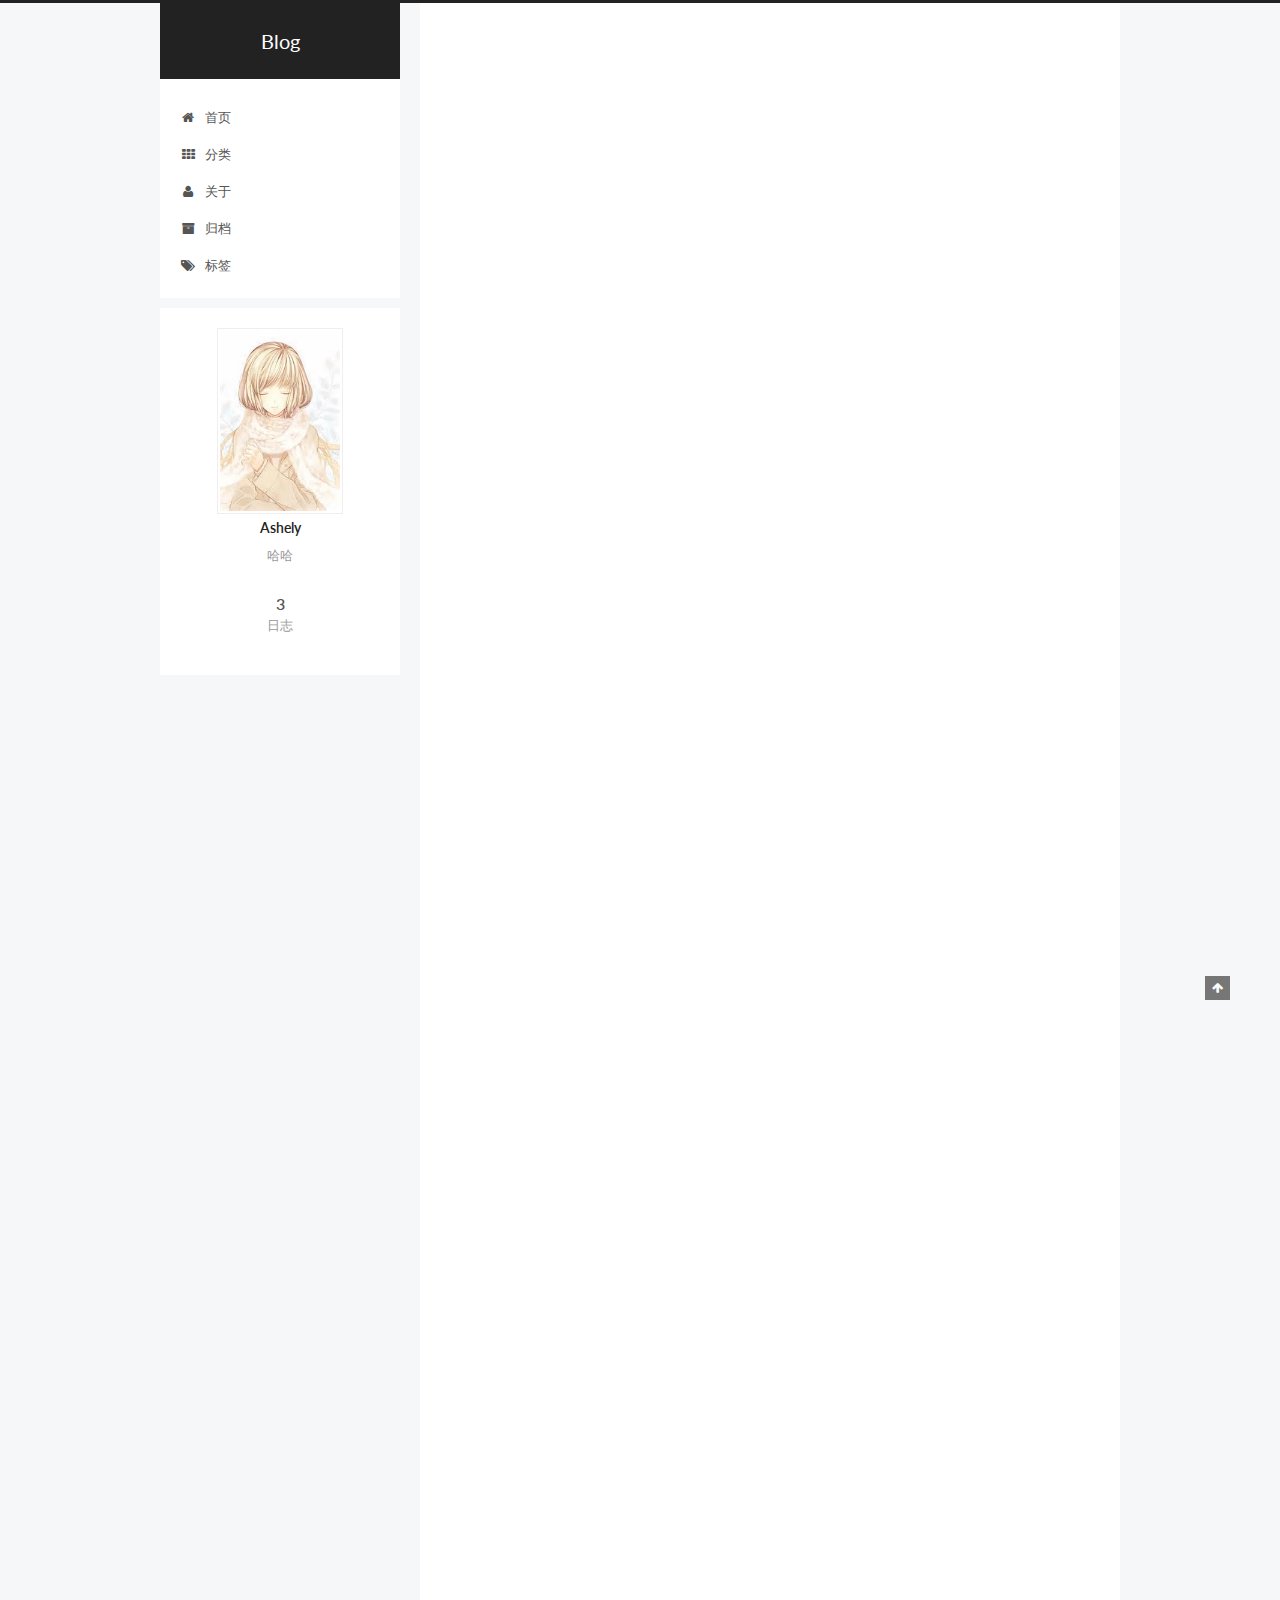
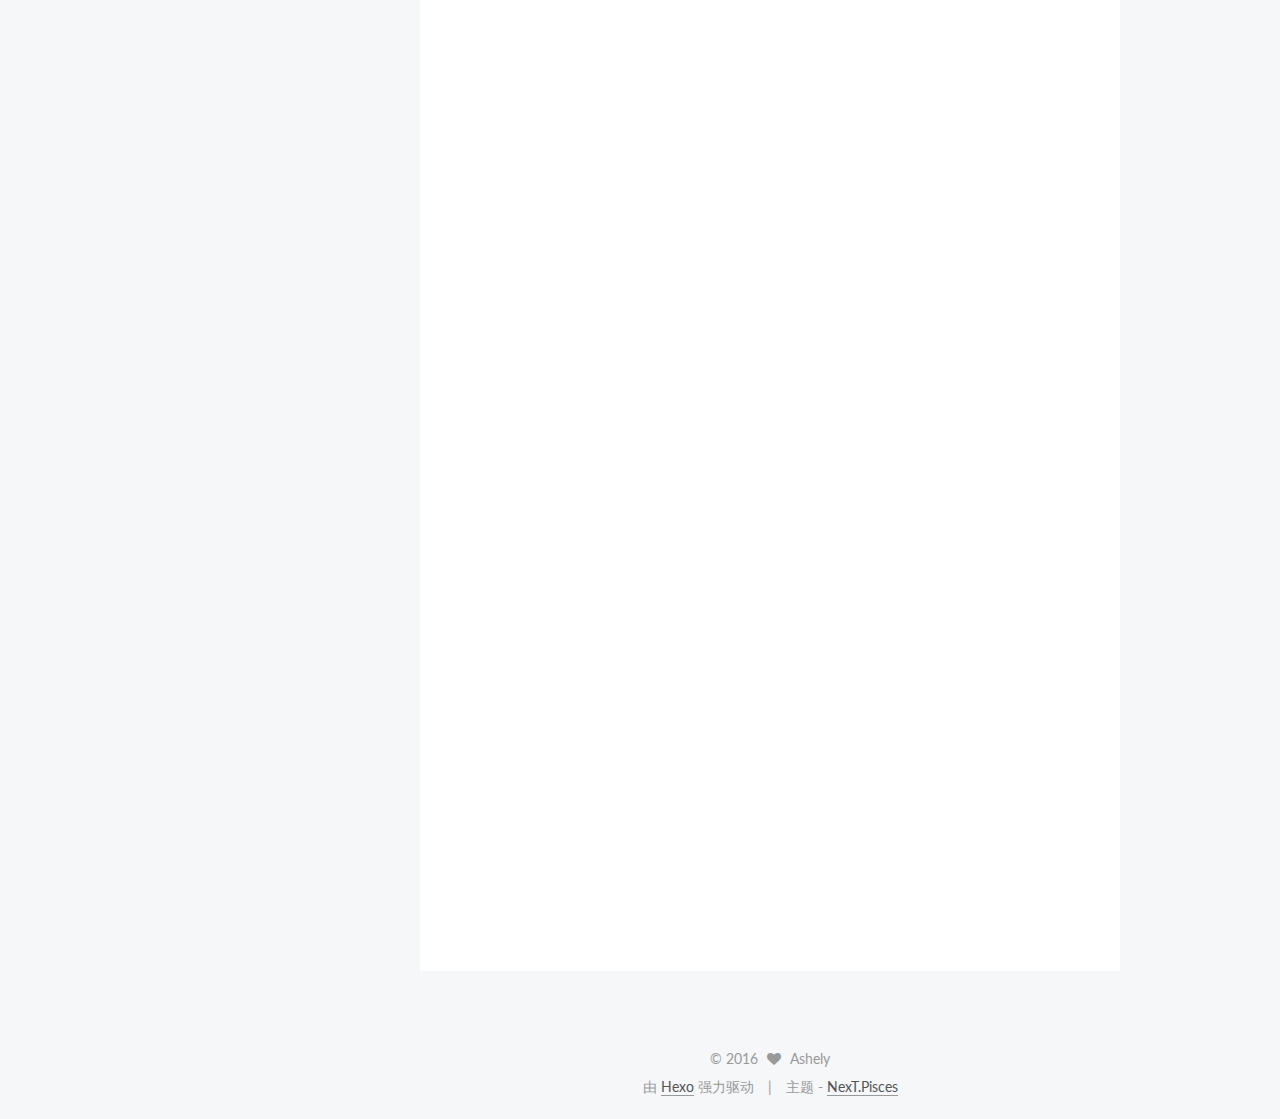
<file: index.html>
<!doctype html>



  


<html class="theme-next pisces use-motion">
<head>
  <meta charset="UTF-8"/>
<meta http-equiv="X-UA-Compatible" content="IE=edge,chrome=1" />
<meta name="viewport" content="width=device-width, initial-scale=1, maximum-scale=1"/>



<meta http-equiv="Cache-Control" content="no-transform" />
<meta http-equiv="Cache-Control" content="no-siteapp" />












  
  
  <link href="/vendors/fancybox/source/jquery.fancybox.css?v=2.1.5" rel="stylesheet" type="text/css" />




  
  
  
  

  
    
    
  

  

  

  

  

  
    
    
    <link href="//fonts.googleapis.com/css?family=Lato:300,300italic,400,400italic,700,700italic&subset=latin,latin-ext" rel="stylesheet" type="text/css">
  






<link href="/vendors/font-awesome/css/font-awesome.min.css?v=4.4.0" rel="stylesheet" type="text/css" />

<link href="/css/main.css?v=5.0.1" rel="stylesheet" type="text/css" />


  <meta name="keywords" content="Hexo, Blog" />








  <link rel="shortcut icon" type="image/x-icon" href="/favicon.ico?v=5.0.1" />






<meta name="description" content="哈哈">
<meta property="og:type" content="website">
<meta property="og:title" content="Blog">
<meta property="og:url" content="http://yoursite.com/index.html">
<meta property="og:site_name" content="Blog">
<meta property="og:description" content="哈哈">
<meta name="twitter:card" content="summary">
<meta name="twitter:title" content="Blog">
<meta name="twitter:description" content="哈哈">



<script type="text/javascript" id="hexo.configuration">
  var NexT = window.NexT || {};
  var CONFIG = {
    scheme: 'Pisces',
    sidebar: {"position":"left","display":"post"},
    fancybox: true,
    motion: true,
    duoshuo: {
      userId: 0,
      author: 'Ashely'
    }
  };
</script>




  <link rel="canonical" href="http://yoursite.com/"/>

  <title> Blog </title>
</head>

<body itemscope itemtype="http://schema.org/WebPage" lang="zh-Hans">

  










  
  
    
  

  <div class="container one-collumn sidebar-position-left 
   page-home 
 ">
    <div class="headband"></div>

    <header id="header" class="header" itemscope itemtype="http://schema.org/WPHeader">
      <div class="header-inner"><div class="site-meta ">
  

  <div class="custom-logo-site-title">
    <a href="/"  class="brand" rel="start">
      <span class="logo-line-before"><i></i></span>
      <span class="site-title">Blog</span>
      <span class="logo-line-after"><i></i></span>
    </a>
  </div>
  <p class="site-subtitle"></p>
</div>

<div class="site-nav-toggle">
  <button>
    <span class="btn-bar"></span>
    <span class="btn-bar"></span>
    <span class="btn-bar"></span>
  </button>
</div>

<nav class="site-nav">
  

  
    <ul id="menu" class="menu">
      
        
        <li class="menu-item menu-item-home">
          <a href="/" rel="section">
            
              <i class="menu-item-icon fa fa-fw fa-home"></i> <br />
            
            首页
          </a>
        </li>
      
        
        <li class="menu-item menu-item-categories">
          <a href="/categories" rel="section">
            
              <i class="menu-item-icon fa fa-fw fa-th"></i> <br />
            
            分类
          </a>
        </li>
      
        
        <li class="menu-item menu-item-about">
          <a href="/about" rel="section">
            
              <i class="menu-item-icon fa fa-fw fa-user"></i> <br />
            
            关于
          </a>
        </li>
      
        
        <li class="menu-item menu-item-archives">
          <a href="/archives" rel="section">
            
              <i class="menu-item-icon fa fa-fw fa-archive"></i> <br />
            
            归档
          </a>
        </li>
      
        
        <li class="menu-item menu-item-tags">
          <a href="/tags" rel="section">
            
              <i class="menu-item-icon fa fa-fw fa-tags"></i> <br />
            
            标签
          </a>
        </li>
      

      
    </ul>
  

  
</nav>

 </div>
    </header>

    <main id="main" class="main">
      <div class="main-inner">
        <div class="content-wrap">
          <div id="content" class="content">
            
  <section id="posts" class="posts-expand">
    
      

  
  

  
  
  

  <article class="post post-type-normal " itemscope itemtype="http://schema.org/Article">

    
      <header class="post-header">

        
        
          <h1 class="post-title" itemprop="name headline">
            
            
              
                
                <a class="post-title-link" href="/2016/12/06/mac-nginx/" itemprop="url">
                  mac 下nginx安装配置
                </a>
              
            
          </h1>
        

        <div class="post-meta">
          <span class="post-time">
            <span class="post-meta-item-icon">
              <i class="fa fa-calendar-o"></i>
            </span>
            <span class="post-meta-item-text">发表于</span>
            <time itemprop="dateCreated" datetime="2016-12-06T15:19:26+08:00" content="2016-12-06">
              2016-12-06
            </time>
          </span>

          

          
            
          

          

          
          

          
        </div>
      </header>
    


    <div class="post-body" itemprop="articleBody">

      
      

      
        
          
            <h1 id="Mac下nginx相关知识点"><a href="#Mac下nginx相关知识点" class="headerlink" title="Mac下nginx相关知识点"></a>Mac下nginx相关知识点</h1><h3 id="安装"><a href="#安装" class="headerlink" title="安装"></a>安装</h3><p><code>brew install nginx</code></p>
<h3 id="启动"><a href="#启动" class="headerlink" title="启动"></a>启动</h3><p><code>sudo nginx</code><br>启动nginx。输入地址localhost:8080即可访问。</p>
<h3 id="常用命令"><a href="#常用命令" class="headerlink" title="常用命令"></a>常用命令</h3><figure class="highlight plain"><table><tr><td class="gutter"><pre><div class="line">1</div><div class="line">2</div><div class="line">3</div><div class="line">4</div><div class="line">5</div><div class="line">6</div><div class="line">7</div><div class="line">8</div><div class="line">9</div></pre></td><td class="code"><pre><div class="line">nginx -V 查看版本，以及配置文件地址</div><div class="line">nginx -v 查看版本</div><div class="line">nginx -c filename 指定配置文件</div><div class="line">nginx -h 帮助</div><div class="line">重要命令：</div><div class="line">nginx -s reload 重新加载配置</div><div class="line">nginx -s reopen 重启</div><div class="line">nginx -s stop 停止</div><div class="line">nginx -s quit 退出</div></pre></td></tr></table></figure>
<h3 id="配置文件地址"><a href="#配置文件地址" class="headerlink" title="配置文件地址"></a>配置文件地址</h3><figure class="highlight plain"><table><tr><td class="gutter"><pre><div class="line">1</div><div class="line">2</div><div class="line">3</div><div class="line">4</div><div class="line">5</div><div class="line">6</div><div class="line">7</div></pre></td><td class="code"><pre><div class="line">默认安装配置文件地址 /usr/local/etc/nginx/nginx.conf </div><div class="line"></div><div class="line">编辑配置文件输入命令vi /usr/local/etc/nginx/nginx.conf即可</div><div class="line"></div><div class="line">输入命令 i 即进入编辑模式</div><div class="line"></div><div class="line">修改访问地址参数，然后按键 esc，退出编辑模式，输入命令 :wq 即可保存修改并退出。</div></pre></td></tr></table></figure>
          
        
      
    </div>

    <div>
      
    </div>

    <div>
      
    </div>

    <footer class="post-footer">
      

      

      
      
        <div class="post-eof"></div>
      
    </footer>
  </article>


    
      

  
  

  
  
  

  <article class="post post-type-normal " itemscope itemtype="http://schema.org/Article">

    
      <header class="post-header">

        
        
          <h1 class="post-title" itemprop="name headline">
            
            
              
                
                <a class="post-title-link" href="/2016/09/02/postName/" itemprop="url">
                  postName
                </a>
              
            
          </h1>
        

        <div class="post-meta">
          <span class="post-time">
            <span class="post-meta-item-icon">
              <i class="fa fa-calendar-o"></i>
            </span>
            <span class="post-meta-item-text">发表于</span>
            <time itemprop="dateCreated" datetime="2016-09-02T15:19:26+08:00" content="2016-09-02">
              2016-09-02
            </time>
          </span>

          

          
            
          

          

          
          

          
        </div>
      </header>
    


    <div class="post-body" itemprop="articleBody">

      
      

      
        
          
            <h3 id="测试啊测试"><a href="#测试啊测试" class="headerlink" title="测试啊测试"></a>测试啊测试</h3><p>测试新文件测试新文件</p>

          
        
      
    </div>

    <div>
      
    </div>

    <div>
      
    </div>

    <footer class="post-footer">
      

      

      
      
        <div class="post-eof"></div>
      
    </footer>
  </article>


    
      

  
  

  
  
  

  <article class="post post-type-normal " itemscope itemtype="http://schema.org/Article">

    
      <header class="post-header">

        
        
          <h1 class="post-title" itemprop="name headline">
            
            
              
                
                <a class="post-title-link" href="/2016/09/02/hello-world/" itemprop="url">
                  Hello World
                </a>
              
            
          </h1>
        

        <div class="post-meta">
          <span class="post-time">
            <span class="post-meta-item-icon">
              <i class="fa fa-calendar-o"></i>
            </span>
            <span class="post-meta-item-text">发表于</span>
            <time itemprop="dateCreated" datetime="2016-09-02T14:59:29+08:00" content="2016-09-02">
              2016-09-02
            </time>
          </span>

          

          
            
          

          

          
          

          
        </div>
      </header>
    


    <div class="post-body" itemprop="articleBody">

      
      

      
        
          
            <p>Welcome to <a href="https://hexo.io/" target="_blank" rel="external">Hexo</a>! This is your very first post. Check <a href="https://hexo.io/docs/" target="_blank" rel="external">documentation</a> for more info. If you get any problems when using Hexo, you can find the answer in <a href="https://hexo.io/docs/troubleshooting.html" target="_blank" rel="external">troubleshooting</a> or you can ask me on <a href="https://github.com/hexojs/hexo/issues" target="_blank" rel="external">GitHub</a>.</p>
<h2 id="Quick-Start"><a href="#Quick-Start" class="headerlink" title="Quick Start"></a>Quick Start</h2><h3 id="Create-a-new-post"><a href="#Create-a-new-post" class="headerlink" title="Create a new post"></a>Create a new post</h3><figure class="highlight bash"><table><tr><td class="gutter"><pre><div class="line">1</div></pre></td><td class="code"><pre><div class="line">$ hexo new <span class="string">"My New Post"</span></div></pre></td></tr></table></figure>
<p>More info: <a href="https://hexo.io/docs/writing.html" target="_blank" rel="external">Writing</a></p>
<h3 id="Run-server"><a href="#Run-server" class="headerlink" title="Run server"></a>Run server</h3><figure class="highlight bash"><table><tr><td class="gutter"><pre><div class="line">1</div></pre></td><td class="code"><pre><div class="line">$ hexo server</div></pre></td></tr></table></figure>
<p>More info: <a href="https://hexo.io/docs/server.html" target="_blank" rel="external">Server</a></p>
<h3 id="Generate-static-files"><a href="#Generate-static-files" class="headerlink" title="Generate static files"></a>Generate static files</h3><figure class="highlight bash"><table><tr><td class="gutter"><pre><div class="line">1</div></pre></td><td class="code"><pre><div class="line">$ hexo generate</div></pre></td></tr></table></figure>
<p>More info: <a href="https://hexo.io/docs/generating.html" target="_blank" rel="external">Generating</a></p>
<h3 id="Deploy-to-remote-sites"><a href="#Deploy-to-remote-sites" class="headerlink" title="Deploy to remote sites"></a>Deploy to remote sites</h3><figure class="highlight bash"><table><tr><td class="gutter"><pre><div class="line">1</div></pre></td><td class="code"><pre><div class="line">$ hexo deploy</div></pre></td></tr></table></figure>
<p>More info: <a href="https://hexo.io/docs/deployment.html" target="_blank" rel="external">Deployment</a></p>

          
        
      
    </div>

    <div>
      
    </div>

    <div>
      
    </div>

    <footer class="post-footer">
      

      

      
      
        <div class="post-eof"></div>
      
    </footer>
  </article>


    
  </section>

  


          </div>
          


          

        </div>
        
          
  
  <div class="sidebar-toggle">
    <div class="sidebar-toggle-line-wrap">
      <span class="sidebar-toggle-line sidebar-toggle-line-first"></span>
      <span class="sidebar-toggle-line sidebar-toggle-line-middle"></span>
      <span class="sidebar-toggle-line sidebar-toggle-line-last"></span>
    </div>
  </div>

  <aside id="sidebar" class="sidebar">
    <div class="sidebar-inner">

      

      

      <section class="site-overview sidebar-panel  sidebar-panel-active ">
        <div class="site-author motion-element" itemprop="author" itemscope itemtype="http://schema.org/Person">
          <img class="site-author-image" itemprop="image"
               src="/../../images/avatar.png"
               alt="Ashely" />
          <p class="site-author-name" itemprop="name">Ashely</p>
          <p class="site-description motion-element" itemprop="description">哈哈</p>
        </div>
        <nav class="site-state motion-element">
          <div class="site-state-item site-state-posts">
            <a href="/archives">
              <span class="site-state-item-count">3</span>
              <span class="site-state-item-name">日志</span>
            </a>
          </div>

          

          

        </nav>

        

        <div class="links-of-author motion-element">
          
        </div>

        
        

        
        

      </section>

      

    </div>
  </aside>


        
      </div>
    </main>

    <footer id="footer" class="footer">
      <div class="footer-inner">
        <div class="copyright" >
  
  &copy; 
  <span itemprop="copyrightYear">2016</span>
  <span class="with-love">
    <i class="fa fa-heart"></i>
  </span>
  <span class="author" itemprop="copyrightHolder">Ashely</span>
</div>

<div class="powered-by">
  由 <a class="theme-link" href="https://hexo.io">Hexo</a> 强力驱动
</div>

<div class="theme-info">
  主题 -
  <a class="theme-link" href="https://github.com/iissnan/hexo-theme-next">
    NexT.Pisces
  </a>
</div>

        

        
      </div>
    </footer>

    <div class="back-to-top">
      <i class="fa fa-arrow-up"></i>
    </div>
  </div>

  

<script type="text/javascript">
  if (Object.prototype.toString.call(window.Promise) !== '[object Function]') {
    window.Promise = null;
  }
</script>









  



  
  <script type="text/javascript" src="/vendors/jquery/index.js?v=2.1.3"></script>

  
  <script type="text/javascript" src="/vendors/fastclick/lib/fastclick.min.js?v=1.0.6"></script>

  
  <script type="text/javascript" src="/vendors/jquery_lazyload/jquery.lazyload.js?v=1.9.7"></script>

  
  <script type="text/javascript" src="/vendors/velocity/velocity.min.js?v=1.2.1"></script>

  
  <script type="text/javascript" src="/vendors/velocity/velocity.ui.min.js?v=1.2.1"></script>

  
  <script type="text/javascript" src="/vendors/fancybox/source/jquery.fancybox.pack.js?v=2.1.5"></script>


  


  <script type="text/javascript" src="/js/src/utils.js?v=5.0.1"></script>

  <script type="text/javascript" src="/js/src/motion.js?v=5.0.1"></script>



  
  


  <script type="text/javascript" src="/js/src/affix.js?v=5.0.1"></script>

  <script type="text/javascript" src="/js/src/schemes/pisces.js?v=5.0.1"></script>



  

  


  <script type="text/javascript" src="/js/src/bootstrap.js?v=5.0.1"></script>



  



  




  
  

  

  

  

</body>
</html>
</file>
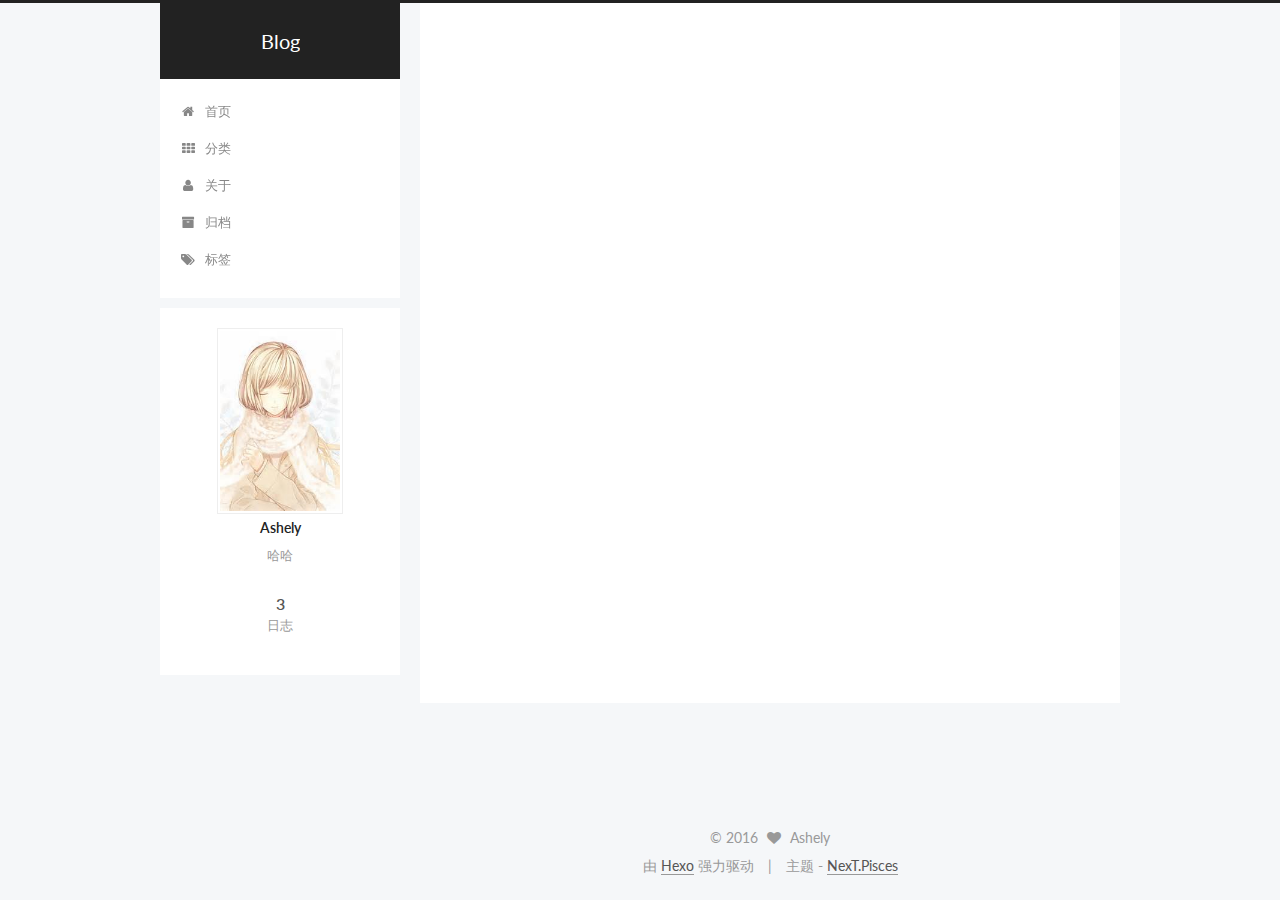
<file: about/index.html>
<!doctype html>



  


<html class="theme-next pisces use-motion">
<head>
  <meta charset="UTF-8"/>
<meta http-equiv="X-UA-Compatible" content="IE=edge,chrome=1" />
<meta name="viewport" content="width=device-width, initial-scale=1, maximum-scale=1"/>



<meta http-equiv="Cache-Control" content="no-transform" />
<meta http-equiv="Cache-Control" content="no-siteapp" />












  
  
  <link href="/vendors/fancybox/source/jquery.fancybox.css?v=2.1.5" rel="stylesheet" type="text/css" />




  
  
  
  

  
    
    
  

  

  

  

  

  
    
    
    <link href="//fonts.googleapis.com/css?family=Lato:300,300italic,400,400italic,700,700italic&subset=latin,latin-ext" rel="stylesheet" type="text/css">
  






<link href="/vendors/font-awesome/css/font-awesome.min.css?v=4.4.0" rel="stylesheet" type="text/css" />

<link href="/css/main.css?v=5.0.1" rel="stylesheet" type="text/css" />


  <meta name="keywords" content="Hexo, Blog" />








  <link rel="shortcut icon" type="image/x-icon" href="/favicon.ico?v=5.0.1" />






<meta name="description" content="哈哈">
<meta property="og:type" content="website">
<meta property="og:title" content="about">
<meta property="og:url" content="http://yoursite.com/about/index.html">
<meta property="og:site_name" content="Blog">
<meta property="og:description" content="哈哈">
<meta property="og:updated_time" content="2016-09-02T07:57:36.000Z">
<meta name="twitter:card" content="summary">
<meta name="twitter:title" content="about">
<meta name="twitter:description" content="哈哈">



<script type="text/javascript" id="hexo.configuration">
  var NexT = window.NexT || {};
  var CONFIG = {
    scheme: 'Pisces',
    sidebar: {"position":"left","display":"post"},
    fancybox: true,
    motion: true,
    duoshuo: {
      userId: 0,
      author: 'Ashely'
    }
  };
</script>




  <link rel="canonical" href="http://yoursite.com/about/"/>

  <title>
  

  
    about | Blog
  
</title>
</head>

<body itemscope itemtype="http://schema.org/WebPage" lang="zh-Hans">

  










  
  
    
  

  <div class="container one-collumn sidebar-position-left  ">
    <div class="headband"></div>

    <header id="header" class="header" itemscope itemtype="http://schema.org/WPHeader">
      <div class="header-inner"><div class="site-meta ">
  

  <div class="custom-logo-site-title">
    <a href="/"  class="brand" rel="start">
      <span class="logo-line-before"><i></i></span>
      <span class="site-title">Blog</span>
      <span class="logo-line-after"><i></i></span>
    </a>
  </div>
  <p class="site-subtitle"></p>
</div>

<div class="site-nav-toggle">
  <button>
    <span class="btn-bar"></span>
    <span class="btn-bar"></span>
    <span class="btn-bar"></span>
  </button>
</div>

<nav class="site-nav">
  

  
    <ul id="menu" class="menu">
      
        
        <li class="menu-item menu-item-home">
          <a href="/" rel="section">
            
              <i class="menu-item-icon fa fa-fw fa-home"></i> <br />
            
            首页
          </a>
        </li>
      
        
        <li class="menu-item menu-item-categories">
          <a href="/categories" rel="section">
            
              <i class="menu-item-icon fa fa-fw fa-th"></i> <br />
            
            分类
          </a>
        </li>
      
        
        <li class="menu-item menu-item-about">
          <a href="/about" rel="section">
            
              <i class="menu-item-icon fa fa-fw fa-user"></i> <br />
            
            关于
          </a>
        </li>
      
        
        <li class="menu-item menu-item-archives">
          <a href="/archives" rel="section">
            
              <i class="menu-item-icon fa fa-fw fa-archive"></i> <br />
            
            归档
          </a>
        </li>
      
        
        <li class="menu-item menu-item-tags">
          <a href="/tags" rel="section">
            
              <i class="menu-item-icon fa fa-fw fa-tags"></i> <br />
            
            标签
          </a>
        </li>
      

      
    </ul>
  

  
</nav>

 </div>
    </header>

    <main id="main" class="main">
      <div class="main-inner">
        <div class="content-wrap">
          <div id="content" class="content">
            

  <div id="posts" class="posts-expand">
    
    
      
    
  </div>


          </div>
          


          
  <div class="comments" id="comments">
    
  </div>


        </div>
        
          
  
  <div class="sidebar-toggle">
    <div class="sidebar-toggle-line-wrap">
      <span class="sidebar-toggle-line sidebar-toggle-line-first"></span>
      <span class="sidebar-toggle-line sidebar-toggle-line-middle"></span>
      <span class="sidebar-toggle-line sidebar-toggle-line-last"></span>
    </div>
  </div>

  <aside id="sidebar" class="sidebar">
    <div class="sidebar-inner">

      

      

      <section class="site-overview sidebar-panel  sidebar-panel-active ">
        <div class="site-author motion-element" itemprop="author" itemscope itemtype="http://schema.org/Person">
          <img class="site-author-image" itemprop="image"
               src="/../../images/avatar.png"
               alt="Ashely" />
          <p class="site-author-name" itemprop="name">Ashely</p>
          <p class="site-description motion-element" itemprop="description">哈哈</p>
        </div>
        <nav class="site-state motion-element">
          <div class="site-state-item site-state-posts">
            <a href="/archives">
              <span class="site-state-item-count">3</span>
              <span class="site-state-item-name">日志</span>
            </a>
          </div>

          

          

        </nav>

        

        <div class="links-of-author motion-element">
          
        </div>

        
        

        
        

      </section>

      

    </div>
  </aside>


        
      </div>
    </main>

    <footer id="footer" class="footer">
      <div class="footer-inner">
        <div class="copyright" >
  
  &copy; 
  <span itemprop="copyrightYear">2016</span>
  <span class="with-love">
    <i class="fa fa-heart"></i>
  </span>
  <span class="author" itemprop="copyrightHolder">Ashely</span>
</div>

<div class="powered-by">
  由 <a class="theme-link" href="https://hexo.io">Hexo</a> 强力驱动
</div>

<div class="theme-info">
  主题 -
  <a class="theme-link" href="https://github.com/iissnan/hexo-theme-next">
    NexT.Pisces
  </a>
</div>

        

        
      </div>
    </footer>

    <div class="back-to-top">
      <i class="fa fa-arrow-up"></i>
    </div>
  </div>

  

<script type="text/javascript">
  if (Object.prototype.toString.call(window.Promise) !== '[object Function]') {
    window.Promise = null;
  }
</script>









  



  
  <script type="text/javascript" src="/vendors/jquery/index.js?v=2.1.3"></script>

  
  <script type="text/javascript" src="/vendors/fastclick/lib/fastclick.min.js?v=1.0.6"></script>

  
  <script type="text/javascript" src="/vendors/jquery_lazyload/jquery.lazyload.js?v=1.9.7"></script>

  
  <script type="text/javascript" src="/vendors/velocity/velocity.min.js?v=1.2.1"></script>

  
  <script type="text/javascript" src="/vendors/velocity/velocity.ui.min.js?v=1.2.1"></script>

  
  <script type="text/javascript" src="/vendors/fancybox/source/jquery.fancybox.pack.js?v=2.1.5"></script>


  


  <script type="text/javascript" src="/js/src/utils.js?v=5.0.1"></script>

  <script type="text/javascript" src="/js/src/motion.js?v=5.0.1"></script>



  
  


  <script type="text/javascript" src="/js/src/affix.js?v=5.0.1"></script>

  <script type="text/javascript" src="/js/src/schemes/pisces.js?v=5.0.1"></script>



  

  


  <script type="text/javascript" src="/js/src/bootstrap.js?v=5.0.1"></script>



  



  




  
  

  

  

  

</body>
</html>
</file>
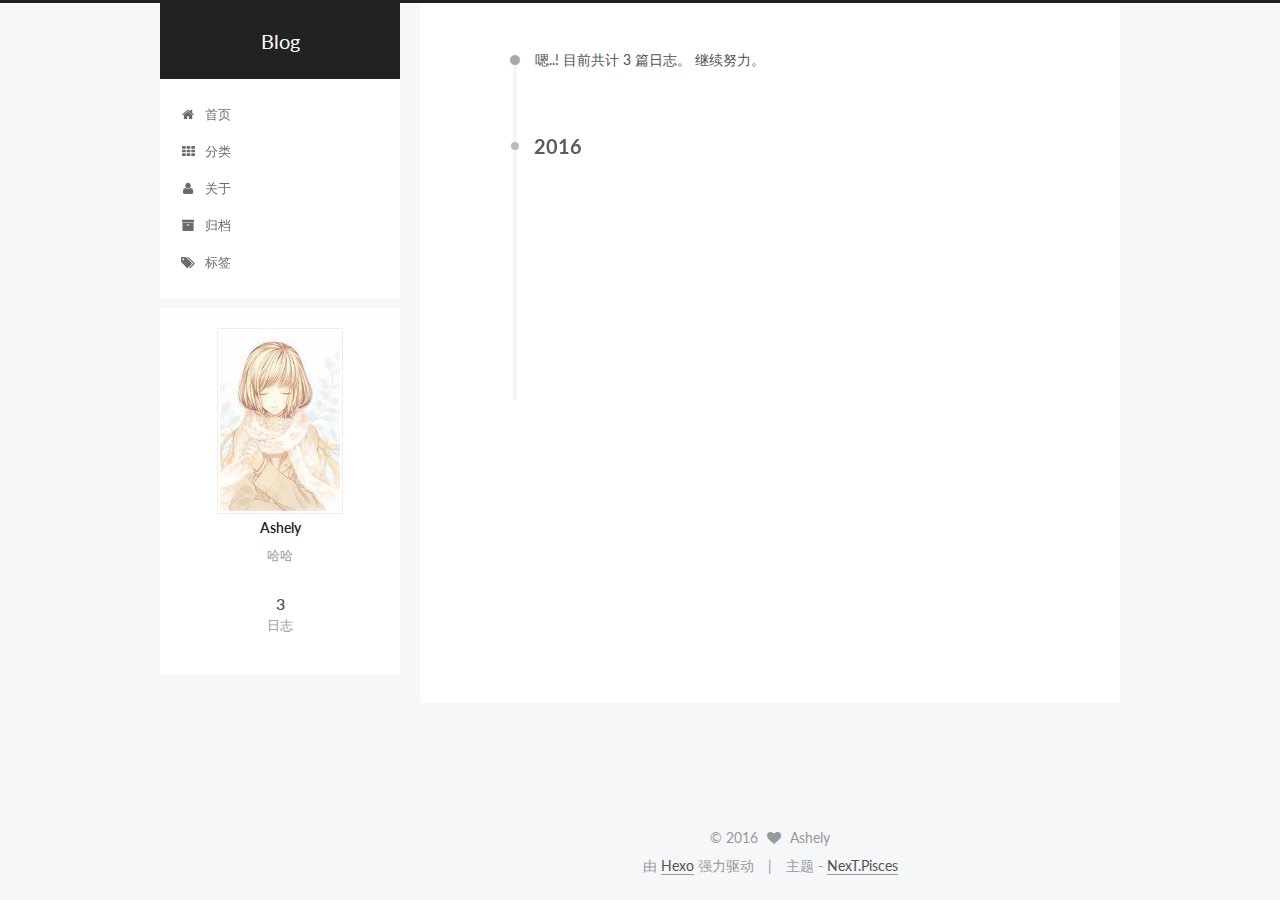
<file: archives/index.html>
<!doctype html>



  


<html class="theme-next pisces use-motion">
<head>
  <meta charset="UTF-8"/>
<meta http-equiv="X-UA-Compatible" content="IE=edge,chrome=1" />
<meta name="viewport" content="width=device-width, initial-scale=1, maximum-scale=1"/>



<meta http-equiv="Cache-Control" content="no-transform" />
<meta http-equiv="Cache-Control" content="no-siteapp" />












  
  
  <link href="/vendors/fancybox/source/jquery.fancybox.css?v=2.1.5" rel="stylesheet" type="text/css" />




  
  
  
  

  
    
    
  

  

  

  

  

  
    
    
    <link href="//fonts.googleapis.com/css?family=Lato:300,300italic,400,400italic,700,700italic&subset=latin,latin-ext" rel="stylesheet" type="text/css">
  






<link href="/vendors/font-awesome/css/font-awesome.min.css?v=4.4.0" rel="stylesheet" type="text/css" />

<link href="/css/main.css?v=5.0.1" rel="stylesheet" type="text/css" />


  <meta name="keywords" content="Hexo, Blog" />








  <link rel="shortcut icon" type="image/x-icon" href="/favicon.ico?v=5.0.1" />






<meta name="description" content="哈哈">
<meta property="og:type" content="website">
<meta property="og:title" content="Blog">
<meta property="og:url" content="http://yoursite.com/archives/index.html">
<meta property="og:site_name" content="Blog">
<meta property="og:description" content="哈哈">
<meta name="twitter:card" content="summary">
<meta name="twitter:title" content="Blog">
<meta name="twitter:description" content="哈哈">



<script type="text/javascript" id="hexo.configuration">
  var NexT = window.NexT || {};
  var CONFIG = {
    scheme: 'Pisces',
    sidebar: {"position":"left","display":"post"},
    fancybox: true,
    motion: true,
    duoshuo: {
      userId: 0,
      author: 'Ashely'
    }
  };
</script>




  <link rel="canonical" href="http://yoursite.com/archives/"/>

  <title> 归档 | Blog </title>
</head>

<body itemscope itemtype="http://schema.org/WebPage" lang="zh-Hans">

  










  
  
    
  

  <div class="container one-collumn sidebar-position-left  page-archive  ">
    <div class="headband"></div>

    <header id="header" class="header" itemscope itemtype="http://schema.org/WPHeader">
      <div class="header-inner"><div class="site-meta ">
  

  <div class="custom-logo-site-title">
    <a href="/"  class="brand" rel="start">
      <span class="logo-line-before"><i></i></span>
      <span class="site-title">Blog</span>
      <span class="logo-line-after"><i></i></span>
    </a>
  </div>
  <p class="site-subtitle"></p>
</div>

<div class="site-nav-toggle">
  <button>
    <span class="btn-bar"></span>
    <span class="btn-bar"></span>
    <span class="btn-bar"></span>
  </button>
</div>

<nav class="site-nav">
  

  
    <ul id="menu" class="menu">
      
        
        <li class="menu-item menu-item-home">
          <a href="/" rel="section">
            
              <i class="menu-item-icon fa fa-fw fa-home"></i> <br />
            
            首页
          </a>
        </li>
      
        
        <li class="menu-item menu-item-categories">
          <a href="/categories" rel="section">
            
              <i class="menu-item-icon fa fa-fw fa-th"></i> <br />
            
            分类
          </a>
        </li>
      
        
        <li class="menu-item menu-item-about">
          <a href="/about" rel="section">
            
              <i class="menu-item-icon fa fa-fw fa-user"></i> <br />
            
            关于
          </a>
        </li>
      
        
        <li class="menu-item menu-item-archives">
          <a href="/archives" rel="section">
            
              <i class="menu-item-icon fa fa-fw fa-archive"></i> <br />
            
            归档
          </a>
        </li>
      
        
        <li class="menu-item menu-item-tags">
          <a href="/tags" rel="section">
            
              <i class="menu-item-icon fa fa-fw fa-tags"></i> <br />
            
            标签
          </a>
        </li>
      

      
    </ul>
  

  
</nav>

 </div>
    </header>

    <main id="main" class="main">
      <div class="main-inner">
        <div class="content-wrap">
          <div id="content" class="content">
            

  <section id="posts" class="posts-collapse">
    <span class="archive-move-on"></span>

    <span class="archive-page-counter">
      
      
      
        
      
      嗯..! 目前共计 3 篇日志。 继续努力。
    </span>

    

      
      
      

      
        
        <div class="collection-title">
          <h2 class="archive-year motion-element" id="archive-year-2016">2016</h2>
        </div>
      
      

      

  <article class="post post-type-normal" itemscope itemtype="http://schema.org/Article">
    <header class="post-header">

      <h1 class="post-title">
        
            <a class="post-title-link" href="/2016/12/06/mac-nginx/" itemprop="url">
              
                <span itemprop="name">mac 下nginx安装配置</span>
              
            </a>
        
      </h1>

      <div class="post-meta">
        <time class="post-time" itemprop="dateCreated"
              datetime="2016-12-06T15:19:26+08:00"
              content="2016-12-06" >
          12-06
        </time>
      </div>

    </header>
  </article>



    

      
      
      

      
      

      

  <article class="post post-type-normal" itemscope itemtype="http://schema.org/Article">
    <header class="post-header">

      <h1 class="post-title">
        
            <a class="post-title-link" href="/2016/09/02/postName/" itemprop="url">
              
                <span itemprop="name">postName</span>
              
            </a>
        
      </h1>

      <div class="post-meta">
        <time class="post-time" itemprop="dateCreated"
              datetime="2016-09-02T15:19:26+08:00"
              content="2016-09-02" >
          09-02
        </time>
      </div>

    </header>
  </article>



    

      
      
      

      
      

      

  <article class="post post-type-normal" itemscope itemtype="http://schema.org/Article">
    <header class="post-header">

      <h1 class="post-title">
        
            <a class="post-title-link" href="/2016/09/02/hello-world/" itemprop="url">
              
                <span itemprop="name">Hello World</span>
              
            </a>
        
      </h1>

      <div class="post-meta">
        <time class="post-time" itemprop="dateCreated"
              datetime="2016-09-02T14:59:29+08:00"
              content="2016-09-02" >
          09-02
        </time>
      </div>

    </header>
  </article>



    

  </section>

  



          </div>
          


          

        </div>
        
          
  
  <div class="sidebar-toggle">
    <div class="sidebar-toggle-line-wrap">
      <span class="sidebar-toggle-line sidebar-toggle-line-first"></span>
      <span class="sidebar-toggle-line sidebar-toggle-line-middle"></span>
      <span class="sidebar-toggle-line sidebar-toggle-line-last"></span>
    </div>
  </div>

  <aside id="sidebar" class="sidebar">
    <div class="sidebar-inner">

      

      

      <section class="site-overview sidebar-panel  sidebar-panel-active ">
        <div class="site-author motion-element" itemprop="author" itemscope itemtype="http://schema.org/Person">
          <img class="site-author-image" itemprop="image"
               src="/../../images/avatar.png"
               alt="Ashely" />
          <p class="site-author-name" itemprop="name">Ashely</p>
          <p class="site-description motion-element" itemprop="description">哈哈</p>
        </div>
        <nav class="site-state motion-element">
          <div class="site-state-item site-state-posts">
            <a href="/archives">
              <span class="site-state-item-count">3</span>
              <span class="site-state-item-name">日志</span>
            </a>
          </div>

          

          

        </nav>

        

        <div class="links-of-author motion-element">
          
        </div>

        
        

        
        

      </section>

      

    </div>
  </aside>


        
      </div>
    </main>

    <footer id="footer" class="footer">
      <div class="footer-inner">
        <div class="copyright" >
  
  &copy; 
  <span itemprop="copyrightYear">2016</span>
  <span class="with-love">
    <i class="fa fa-heart"></i>
  </span>
  <span class="author" itemprop="copyrightHolder">Ashely</span>
</div>

<div class="powered-by">
  由 <a class="theme-link" href="https://hexo.io">Hexo</a> 强力驱动
</div>

<div class="theme-info">
  主题 -
  <a class="theme-link" href="https://github.com/iissnan/hexo-theme-next">
    NexT.Pisces
  </a>
</div>

        

        
      </div>
    </footer>

    <div class="back-to-top">
      <i class="fa fa-arrow-up"></i>
    </div>
  </div>

  

<script type="text/javascript">
  if (Object.prototype.toString.call(window.Promise) !== '[object Function]') {
    window.Promise = null;
  }
</script>









  



  
  <script type="text/javascript" src="/vendors/jquery/index.js?v=2.1.3"></script>

  
  <script type="text/javascript" src="/vendors/fastclick/lib/fastclick.min.js?v=1.0.6"></script>

  
  <script type="text/javascript" src="/vendors/jquery_lazyload/jquery.lazyload.js?v=1.9.7"></script>

  
  <script type="text/javascript" src="/vendors/velocity/velocity.min.js?v=1.2.1"></script>

  
  <script type="text/javascript" src="/vendors/velocity/velocity.ui.min.js?v=1.2.1"></script>

  
  <script type="text/javascript" src="/vendors/fancybox/source/jquery.fancybox.pack.js?v=2.1.5"></script>


  


  <script type="text/javascript" src="/js/src/utils.js?v=5.0.1"></script>

  <script type="text/javascript" src="/js/src/motion.js?v=5.0.1"></script>



  
  


  <script type="text/javascript" src="/js/src/affix.js?v=5.0.1"></script>

  <script type="text/javascript" src="/js/src/schemes/pisces.js?v=5.0.1"></script>



  
  
    <script type="text/javascript" id="motion.page.archive">
      $('.archive-year').velocity('transition.slideLeftIn');
    </script>
  


  


  <script type="text/javascript" src="/js/src/bootstrap.js?v=5.0.1"></script>



  



  




  
  

  

  

  

</body>
</html>
</file>
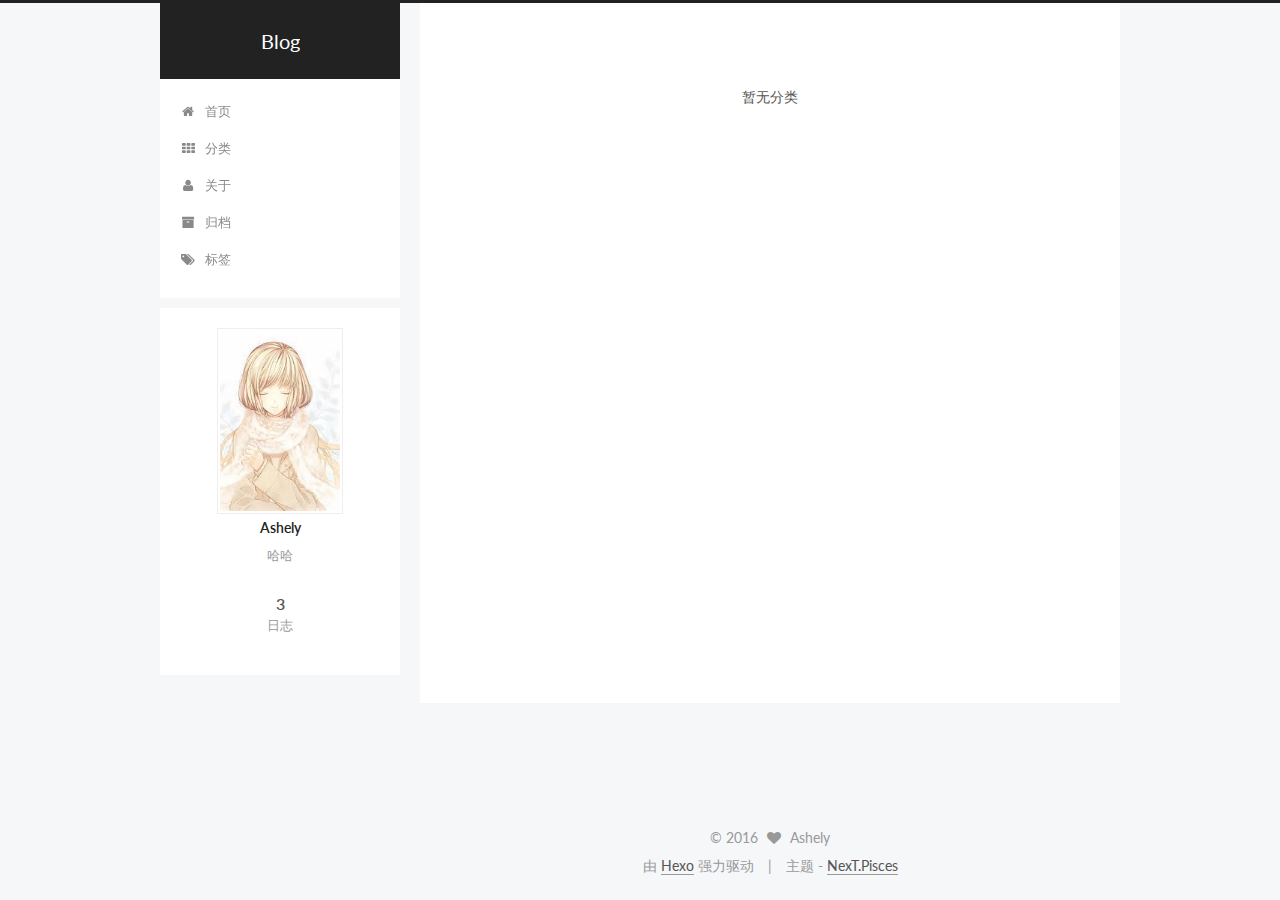
<file: categories/index.html>
<!doctype html>



  


<html class="theme-next pisces use-motion">
<head>
  <meta charset="UTF-8"/>
<meta http-equiv="X-UA-Compatible" content="IE=edge,chrome=1" />
<meta name="viewport" content="width=device-width, initial-scale=1, maximum-scale=1"/>



<meta http-equiv="Cache-Control" content="no-transform" />
<meta http-equiv="Cache-Control" content="no-siteapp" />












  
  
  <link href="/vendors/fancybox/source/jquery.fancybox.css?v=2.1.5" rel="stylesheet" type="text/css" />




  
  
  
  

  
    
    
  

  

  

  

  

  
    
    
    <link href="//fonts.googleapis.com/css?family=Lato:300,300italic,400,400italic,700,700italic&subset=latin,latin-ext" rel="stylesheet" type="text/css">
  






<link href="/vendors/font-awesome/css/font-awesome.min.css?v=4.4.0" rel="stylesheet" type="text/css" />

<link href="/css/main.css?v=5.0.1" rel="stylesheet" type="text/css" />


  <meta name="keywords" content="Hexo, Blog" />








  <link rel="shortcut icon" type="image/x-icon" href="/favicon.ico?v=5.0.1" />






<meta name="description" content="哈哈">
<meta property="og:type" content="website">
<meta property="og:title" content="分类">
<meta property="og:url" content="http://yoursite.com/categories/index.html">
<meta property="og:site_name" content="Blog">
<meta property="og:description" content="哈哈">
<meta property="og:updated_time" content="2016-09-02T08:05:22.000Z">
<meta name="twitter:card" content="summary">
<meta name="twitter:title" content="分类">
<meta name="twitter:description" content="哈哈">



<script type="text/javascript" id="hexo.configuration">
  var NexT = window.NexT || {};
  var CONFIG = {
    scheme: 'Pisces',
    sidebar: {"position":"left","display":"post"},
    fancybox: true,
    motion: true,
    duoshuo: {
      userId: 0,
      author: 'Ashely'
    }
  };
</script>




  <link rel="canonical" href="http://yoursite.com/categories/"/>

  <title>
  

  
    分类 | Blog
  
</title>
</head>

<body itemscope itemtype="http://schema.org/WebPage" lang="zh-Hans">

  










  
  
    
  

  <div class="container one-collumn sidebar-position-left  ">
    <div class="headband"></div>

    <header id="header" class="header" itemscope itemtype="http://schema.org/WPHeader">
      <div class="header-inner"><div class="site-meta ">
  

  <div class="custom-logo-site-title">
    <a href="/"  class="brand" rel="start">
      <span class="logo-line-before"><i></i></span>
      <span class="site-title">Blog</span>
      <span class="logo-line-after"><i></i></span>
    </a>
  </div>
  <p class="site-subtitle"></p>
</div>

<div class="site-nav-toggle">
  <button>
    <span class="btn-bar"></span>
    <span class="btn-bar"></span>
    <span class="btn-bar"></span>
  </button>
</div>

<nav class="site-nav">
  

  
    <ul id="menu" class="menu">
      
        
        <li class="menu-item menu-item-home">
          <a href="/" rel="section">
            
              <i class="menu-item-icon fa fa-fw fa-home"></i> <br />
            
            首页
          </a>
        </li>
      
        
        <li class="menu-item menu-item-categories">
          <a href="/categories" rel="section">
            
              <i class="menu-item-icon fa fa-fw fa-th"></i> <br />
            
            分类
          </a>
        </li>
      
        
        <li class="menu-item menu-item-about">
          <a href="/about" rel="section">
            
              <i class="menu-item-icon fa fa-fw fa-user"></i> <br />
            
            关于
          </a>
        </li>
      
        
        <li class="menu-item menu-item-archives">
          <a href="/archives" rel="section">
            
              <i class="menu-item-icon fa fa-fw fa-archive"></i> <br />
            
            归档
          </a>
        </li>
      
        
        <li class="menu-item menu-item-tags">
          <a href="/tags" rel="section">
            
              <i class="menu-item-icon fa fa-fw fa-tags"></i> <br />
            
            标签
          </a>
        </li>
      

      
    </ul>
  

  
</nav>

 </div>
    </header>

    <main id="main" class="main">
      <div class="main-inner">
        <div class="content-wrap">
          <div id="content" class="content">
            

  <div id="posts" class="posts-expand">
    
    
      <div class="category-all-page">
        <div class="category-all-title">
            暂无分类
        </div>
        <div class="category-all">
          
        </div>
      </div>
    
  </div>


          </div>
          


          

        </div>
        
          
  
  <div class="sidebar-toggle">
    <div class="sidebar-toggle-line-wrap">
      <span class="sidebar-toggle-line sidebar-toggle-line-first"></span>
      <span class="sidebar-toggle-line sidebar-toggle-line-middle"></span>
      <span class="sidebar-toggle-line sidebar-toggle-line-last"></span>
    </div>
  </div>

  <aside id="sidebar" class="sidebar">
    <div class="sidebar-inner">

      

      

      <section class="site-overview sidebar-panel  sidebar-panel-active ">
        <div class="site-author motion-element" itemprop="author" itemscope itemtype="http://schema.org/Person">
          <img class="site-author-image" itemprop="image"
               src="/../../images/avatar.png"
               alt="Ashely" />
          <p class="site-author-name" itemprop="name">Ashely</p>
          <p class="site-description motion-element" itemprop="description">哈哈</p>
        </div>
        <nav class="site-state motion-element">
          <div class="site-state-item site-state-posts">
            <a href="/archives">
              <span class="site-state-item-count">3</span>
              <span class="site-state-item-name">日志</span>
            </a>
          </div>

          

          

        </nav>

        

        <div class="links-of-author motion-element">
          
        </div>

        
        

        
        

      </section>

      

    </div>
  </aside>


        
      </div>
    </main>

    <footer id="footer" class="footer">
      <div class="footer-inner">
        <div class="copyright" >
  
  &copy; 
  <span itemprop="copyrightYear">2016</span>
  <span class="with-love">
    <i class="fa fa-heart"></i>
  </span>
  <span class="author" itemprop="copyrightHolder">Ashely</span>
</div>

<div class="powered-by">
  由 <a class="theme-link" href="https://hexo.io">Hexo</a> 强力驱动
</div>

<div class="theme-info">
  主题 -
  <a class="theme-link" href="https://github.com/iissnan/hexo-theme-next">
    NexT.Pisces
  </a>
</div>

        

        
      </div>
    </footer>

    <div class="back-to-top">
      <i class="fa fa-arrow-up"></i>
    </div>
  </div>

  

<script type="text/javascript">
  if (Object.prototype.toString.call(window.Promise) !== '[object Function]') {
    window.Promise = null;
  }
</script>









  



  
  <script type="text/javascript" src="/vendors/jquery/index.js?v=2.1.3"></script>

  
  <script type="text/javascript" src="/vendors/fastclick/lib/fastclick.min.js?v=1.0.6"></script>

  
  <script type="text/javascript" src="/vendors/jquery_lazyload/jquery.lazyload.js?v=1.9.7"></script>

  
  <script type="text/javascript" src="/vendors/velocity/velocity.min.js?v=1.2.1"></script>

  
  <script type="text/javascript" src="/vendors/velocity/velocity.ui.min.js?v=1.2.1"></script>

  
  <script type="text/javascript" src="/vendors/fancybox/source/jquery.fancybox.pack.js?v=2.1.5"></script>


  


  <script type="text/javascript" src="/js/src/utils.js?v=5.0.1"></script>

  <script type="text/javascript" src="/js/src/motion.js?v=5.0.1"></script>



  
  


  <script type="text/javascript" src="/js/src/affix.js?v=5.0.1"></script>

  <script type="text/javascript" src="/js/src/schemes/pisces.js?v=5.0.1"></script>



  

  


  <script type="text/javascript" src="/js/src/bootstrap.js?v=5.0.1"></script>



  



  




  
  

  

  

  

</body>
</html>
</file>
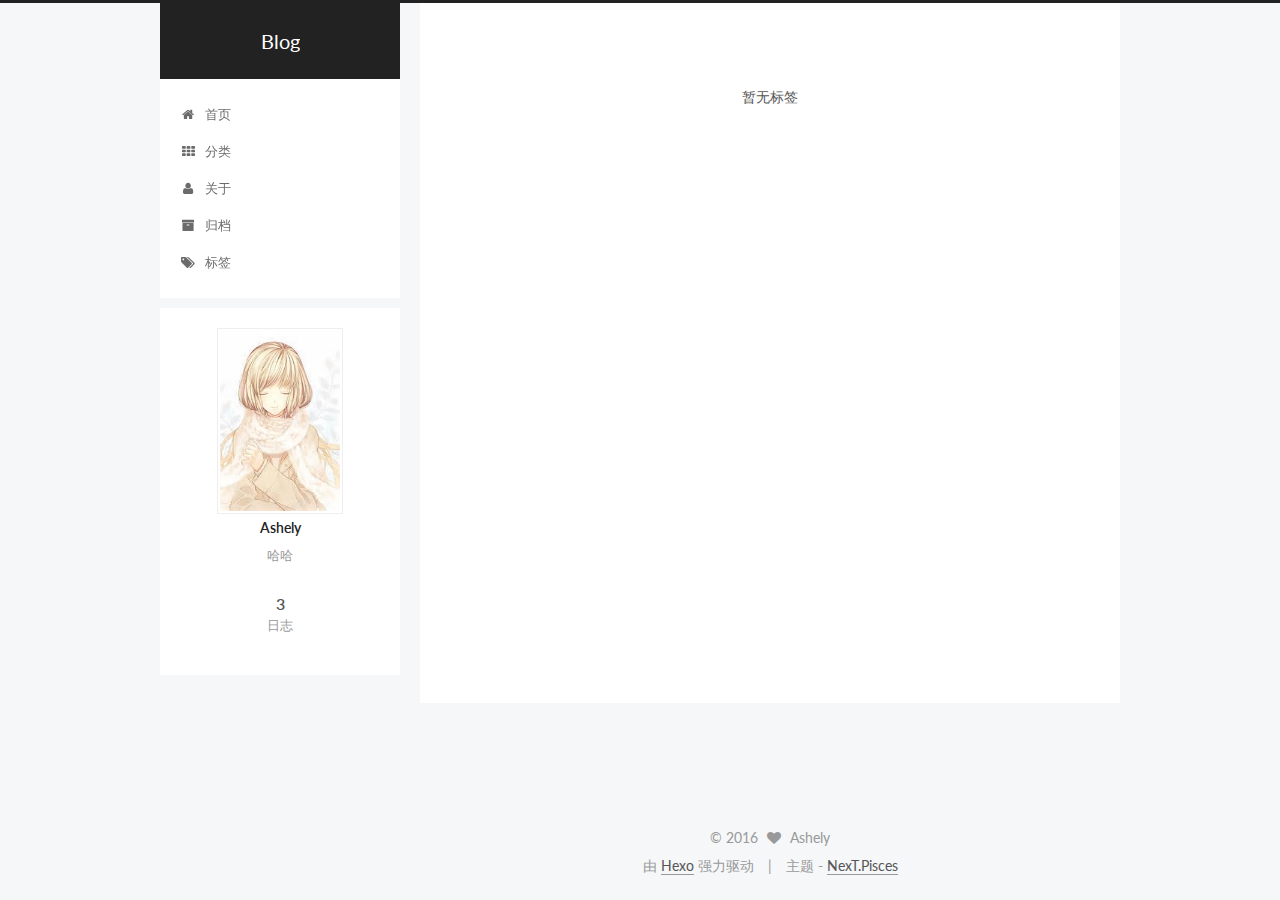
<file: tags/index.html>
<!doctype html>



  


<html class="theme-next pisces use-motion">
<head>
  <meta charset="UTF-8"/>
<meta http-equiv="X-UA-Compatible" content="IE=edge,chrome=1" />
<meta name="viewport" content="width=device-width, initial-scale=1, maximum-scale=1"/>



<meta http-equiv="Cache-Control" content="no-transform" />
<meta http-equiv="Cache-Control" content="no-siteapp" />












  
  
  <link href="/vendors/fancybox/source/jquery.fancybox.css?v=2.1.5" rel="stylesheet" type="text/css" />




  
  
  
  

  
    
    
  

  

  

  

  

  
    
    
    <link href="//fonts.googleapis.com/css?family=Lato:300,300italic,400,400italic,700,700italic&subset=latin,latin-ext" rel="stylesheet" type="text/css">
  






<link href="/vendors/font-awesome/css/font-awesome.min.css?v=4.4.0" rel="stylesheet" type="text/css" />

<link href="/css/main.css?v=5.0.1" rel="stylesheet" type="text/css" />


  <meta name="keywords" content="Hexo, Blog" />








  <link rel="shortcut icon" type="image/x-icon" href="/favicon.ico?v=5.0.1" />






<meta name="description" content="哈哈">
<meta property="og:type" content="website">
<meta property="og:title" content="标签">
<meta property="og:url" content="http://yoursite.com/tags/index.html">
<meta property="og:site_name" content="Blog">
<meta property="og:description" content="哈哈">
<meta property="og:updated_time" content="2016-09-02T08:04:29.000Z">
<meta name="twitter:card" content="summary">
<meta name="twitter:title" content="标签">
<meta name="twitter:description" content="哈哈">



<script type="text/javascript" id="hexo.configuration">
  var NexT = window.NexT || {};
  var CONFIG = {
    scheme: 'Pisces',
    sidebar: {"position":"left","display":"post"},
    fancybox: true,
    motion: true,
    duoshuo: {
      userId: 0,
      author: 'Ashely'
    }
  };
</script>




  <link rel="canonical" href="http://yoursite.com/tags/"/>

  <title>
  

  
    标签 | Blog
  
</title>
</head>

<body itemscope itemtype="http://schema.org/WebPage" lang="zh-Hans">

  










  
  
    
  

  <div class="container one-collumn sidebar-position-left  ">
    <div class="headband"></div>

    <header id="header" class="header" itemscope itemtype="http://schema.org/WPHeader">
      <div class="header-inner"><div class="site-meta ">
  

  <div class="custom-logo-site-title">
    <a href="/"  class="brand" rel="start">
      <span class="logo-line-before"><i></i></span>
      <span class="site-title">Blog</span>
      <span class="logo-line-after"><i></i></span>
    </a>
  </div>
  <p class="site-subtitle"></p>
</div>

<div class="site-nav-toggle">
  <button>
    <span class="btn-bar"></span>
    <span class="btn-bar"></span>
    <span class="btn-bar"></span>
  </button>
</div>

<nav class="site-nav">
  

  
    <ul id="menu" class="menu">
      
        
        <li class="menu-item menu-item-home">
          <a href="/" rel="section">
            
              <i class="menu-item-icon fa fa-fw fa-home"></i> <br />
            
            首页
          </a>
        </li>
      
        
        <li class="menu-item menu-item-categories">
          <a href="/categories" rel="section">
            
              <i class="menu-item-icon fa fa-fw fa-th"></i> <br />
            
            分类
          </a>
        </li>
      
        
        <li class="menu-item menu-item-about">
          <a href="/about" rel="section">
            
              <i class="menu-item-icon fa fa-fw fa-user"></i> <br />
            
            关于
          </a>
        </li>
      
        
        <li class="menu-item menu-item-archives">
          <a href="/archives" rel="section">
            
              <i class="menu-item-icon fa fa-fw fa-archive"></i> <br />
            
            归档
          </a>
        </li>
      
        
        <li class="menu-item menu-item-tags">
          <a href="/tags" rel="section">
            
              <i class="menu-item-icon fa fa-fw fa-tags"></i> <br />
            
            标签
          </a>
        </li>
      

      
    </ul>
  

  
</nav>

 </div>
    </header>

    <main id="main" class="main">
      <div class="main-inner">
        <div class="content-wrap">
          <div id="content" class="content">
            

  <div id="posts" class="posts-expand">
    
    
      <div class="tag-cloud">
        <div class="tag-cloud-title">
            暂无标签
        </div>
        <div class="tag-cloud-tags">
          
        </div>
      </div>
    
  </div>


          </div>
          


          

        </div>
        
          
  
  <div class="sidebar-toggle">
    <div class="sidebar-toggle-line-wrap">
      <span class="sidebar-toggle-line sidebar-toggle-line-first"></span>
      <span class="sidebar-toggle-line sidebar-toggle-line-middle"></span>
      <span class="sidebar-toggle-line sidebar-toggle-line-last"></span>
    </div>
  </div>

  <aside id="sidebar" class="sidebar">
    <div class="sidebar-inner">

      

      

      <section class="site-overview sidebar-panel  sidebar-panel-active ">
        <div class="site-author motion-element" itemprop="author" itemscope itemtype="http://schema.org/Person">
          <img class="site-author-image" itemprop="image"
               src="/../../images/avatar.png"
               alt="Ashely" />
          <p class="site-author-name" itemprop="name">Ashely</p>
          <p class="site-description motion-element" itemprop="description">哈哈</p>
        </div>
        <nav class="site-state motion-element">
          <div class="site-state-item site-state-posts">
            <a href="/archives">
              <span class="site-state-item-count">3</span>
              <span class="site-state-item-name">日志</span>
            </a>
          </div>

          

          

        </nav>

        

        <div class="links-of-author motion-element">
          
        </div>

        
        

        
        

      </section>

      

    </div>
  </aside>


        
      </div>
    </main>

    <footer id="footer" class="footer">
      <div class="footer-inner">
        <div class="copyright" >
  
  &copy; 
  <span itemprop="copyrightYear">2016</span>
  <span class="with-love">
    <i class="fa fa-heart"></i>
  </span>
  <span class="author" itemprop="copyrightHolder">Ashely</span>
</div>

<div class="powered-by">
  由 <a class="theme-link" href="https://hexo.io">Hexo</a> 强力驱动
</div>

<div class="theme-info">
  主题 -
  <a class="theme-link" href="https://github.com/iissnan/hexo-theme-next">
    NexT.Pisces
  </a>
</div>

        

        
      </div>
    </footer>

    <div class="back-to-top">
      <i class="fa fa-arrow-up"></i>
    </div>
  </div>

  

<script type="text/javascript">
  if (Object.prototype.toString.call(window.Promise) !== '[object Function]') {
    window.Promise = null;
  }
</script>









  



  
  <script type="text/javascript" src="/vendors/jquery/index.js?v=2.1.3"></script>

  
  <script type="text/javascript" src="/vendors/fastclick/lib/fastclick.min.js?v=1.0.6"></script>

  
  <script type="text/javascript" src="/vendors/jquery_lazyload/jquery.lazyload.js?v=1.9.7"></script>

  
  <script type="text/javascript" src="/vendors/velocity/velocity.min.js?v=1.2.1"></script>

  
  <script type="text/javascript" src="/vendors/velocity/velocity.ui.min.js?v=1.2.1"></script>

  
  <script type="text/javascript" src="/vendors/fancybox/source/jquery.fancybox.pack.js?v=2.1.5"></script>


  


  <script type="text/javascript" src="/js/src/utils.js?v=5.0.1"></script>

  <script type="text/javascript" src="/js/src/motion.js?v=5.0.1"></script>



  
  


  <script type="text/javascript" src="/js/src/affix.js?v=5.0.1"></script>

  <script type="text/javascript" src="/js/src/schemes/pisces.js?v=5.0.1"></script>



  

  


  <script type="text/javascript" src="/js/src/bootstrap.js?v=5.0.1"></script>



  



  




  
  

  

  

  

</body>
</html>
</file>
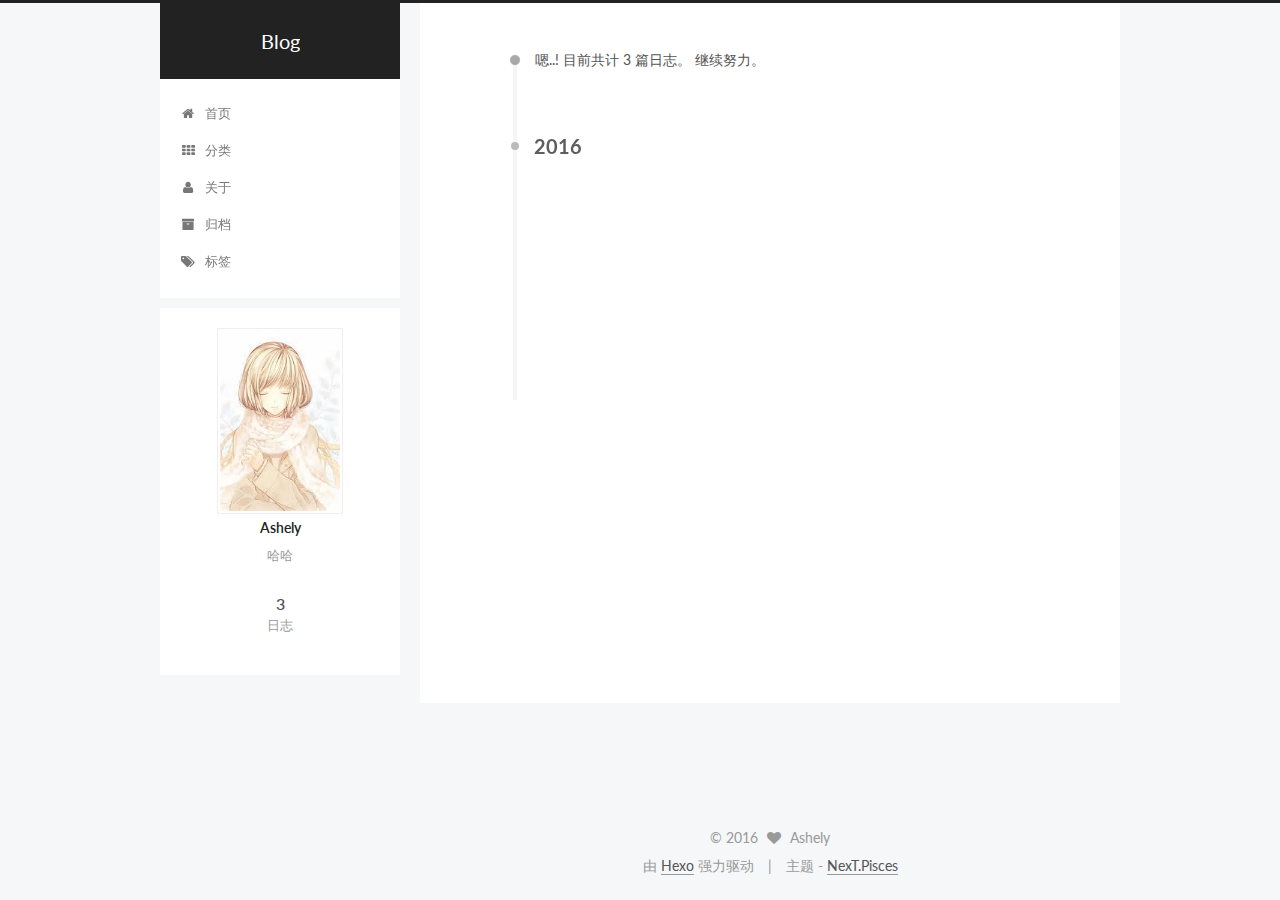
<file: archives/2016/index.html>
<!doctype html>



  


<html class="theme-next pisces use-motion">
<head>
  <meta charset="UTF-8"/>
<meta http-equiv="X-UA-Compatible" content="IE=edge,chrome=1" />
<meta name="viewport" content="width=device-width, initial-scale=1, maximum-scale=1"/>



<meta http-equiv="Cache-Control" content="no-transform" />
<meta http-equiv="Cache-Control" content="no-siteapp" />












  
  
  <link href="/vendors/fancybox/source/jquery.fancybox.css?v=2.1.5" rel="stylesheet" type="text/css" />




  
  
  
  

  
    
    
  

  

  

  

  

  
    
    
    <link href="//fonts.googleapis.com/css?family=Lato:300,300italic,400,400italic,700,700italic&subset=latin,latin-ext" rel="stylesheet" type="text/css">
  






<link href="/vendors/font-awesome/css/font-awesome.min.css?v=4.4.0" rel="stylesheet" type="text/css" />

<link href="/css/main.css?v=5.0.1" rel="stylesheet" type="text/css" />


  <meta name="keywords" content="Hexo, Blog" />








  <link rel="shortcut icon" type="image/x-icon" href="/favicon.ico?v=5.0.1" />






<meta name="description" content="哈哈">
<meta property="og:type" content="website">
<meta property="og:title" content="Blog">
<meta property="og:url" content="http://yoursite.com/archives/2016/index.html">
<meta property="og:site_name" content="Blog">
<meta property="og:description" content="哈哈">
<meta name="twitter:card" content="summary">
<meta name="twitter:title" content="Blog">
<meta name="twitter:description" content="哈哈">



<script type="text/javascript" id="hexo.configuration">
  var NexT = window.NexT || {};
  var CONFIG = {
    scheme: 'Pisces',
    sidebar: {"position":"left","display":"post"},
    fancybox: true,
    motion: true,
    duoshuo: {
      userId: 0,
      author: 'Ashely'
    }
  };
</script>




  <link rel="canonical" href="http://yoursite.com/archives/2016/"/>

  <title> 归档 | Blog </title>
</head>

<body itemscope itemtype="http://schema.org/WebPage" lang="zh-Hans">

  










  
  
    
  

  <div class="container one-collumn sidebar-position-left  page-archive  ">
    <div class="headband"></div>

    <header id="header" class="header" itemscope itemtype="http://schema.org/WPHeader">
      <div class="header-inner"><div class="site-meta ">
  

  <div class="custom-logo-site-title">
    <a href="/"  class="brand" rel="start">
      <span class="logo-line-before"><i></i></span>
      <span class="site-title">Blog</span>
      <span class="logo-line-after"><i></i></span>
    </a>
  </div>
  <p class="site-subtitle"></p>
</div>

<div class="site-nav-toggle">
  <button>
    <span class="btn-bar"></span>
    <span class="btn-bar"></span>
    <span class="btn-bar"></span>
  </button>
</div>

<nav class="site-nav">
  

  
    <ul id="menu" class="menu">
      
        
        <li class="menu-item menu-item-home">
          <a href="/" rel="section">
            
              <i class="menu-item-icon fa fa-fw fa-home"></i> <br />
            
            首页
          </a>
        </li>
      
        
        <li class="menu-item menu-item-categories">
          <a href="/categories" rel="section">
            
              <i class="menu-item-icon fa fa-fw fa-th"></i> <br />
            
            分类
          </a>
        </li>
      
        
        <li class="menu-item menu-item-about">
          <a href="/about" rel="section">
            
              <i class="menu-item-icon fa fa-fw fa-user"></i> <br />
            
            关于
          </a>
        </li>
      
        
        <li class="menu-item menu-item-archives">
          <a href="/archives" rel="section">
            
              <i class="menu-item-icon fa fa-fw fa-archive"></i> <br />
            
            归档
          </a>
        </li>
      
        
        <li class="menu-item menu-item-tags">
          <a href="/tags" rel="section">
            
              <i class="menu-item-icon fa fa-fw fa-tags"></i> <br />
            
            标签
          </a>
        </li>
      

      
    </ul>
  

  
</nav>

 </div>
    </header>

    <main id="main" class="main">
      <div class="main-inner">
        <div class="content-wrap">
          <div id="content" class="content">
            

  <section id="posts" class="posts-collapse">
    <span class="archive-move-on"></span>

    <span class="archive-page-counter">
      
      
      
        
      
      嗯..! 目前共计 3 篇日志。 继续努力。
    </span>

    

      
      
      

      
        
        <div class="collection-title">
          <h2 class="archive-year motion-element" id="archive-year-2016">2016</h2>
        </div>
      
      

      

  <article class="post post-type-normal" itemscope itemtype="http://schema.org/Article">
    <header class="post-header">

      <h1 class="post-title">
        
            <a class="post-title-link" href="/2016/12/06/mac-nginx/" itemprop="url">
              
                <span itemprop="name">mac 下nginx安装配置</span>
              
            </a>
        
      </h1>

      <div class="post-meta">
        <time class="post-time" itemprop="dateCreated"
              datetime="2016-12-06T15:19:26+08:00"
              content="2016-12-06" >
          12-06
        </time>
      </div>

    </header>
  </article>



    

      
      
      

      
      

      

  <article class="post post-type-normal" itemscope itemtype="http://schema.org/Article">
    <header class="post-header">

      <h1 class="post-title">
        
            <a class="post-title-link" href="/2016/09/02/postName/" itemprop="url">
              
                <span itemprop="name">postName</span>
              
            </a>
        
      </h1>

      <div class="post-meta">
        <time class="post-time" itemprop="dateCreated"
              datetime="2016-09-02T15:19:26+08:00"
              content="2016-09-02" >
          09-02
        </time>
      </div>

    </header>
  </article>



    

      
      
      

      
      

      

  <article class="post post-type-normal" itemscope itemtype="http://schema.org/Article">
    <header class="post-header">

      <h1 class="post-title">
        
            <a class="post-title-link" href="/2016/09/02/hello-world/" itemprop="url">
              
                <span itemprop="name">Hello World</span>
              
            </a>
        
      </h1>

      <div class="post-meta">
        <time class="post-time" itemprop="dateCreated"
              datetime="2016-09-02T14:59:29+08:00"
              content="2016-09-02" >
          09-02
        </time>
      </div>

    </header>
  </article>



    

  </section>

  



          </div>
          


          

        </div>
        
          
  
  <div class="sidebar-toggle">
    <div class="sidebar-toggle-line-wrap">
      <span class="sidebar-toggle-line sidebar-toggle-line-first"></span>
      <span class="sidebar-toggle-line sidebar-toggle-line-middle"></span>
      <span class="sidebar-toggle-line sidebar-toggle-line-last"></span>
    </div>
  </div>

  <aside id="sidebar" class="sidebar">
    <div class="sidebar-inner">

      

      

      <section class="site-overview sidebar-panel  sidebar-panel-active ">
        <div class="site-author motion-element" itemprop="author" itemscope itemtype="http://schema.org/Person">
          <img class="site-author-image" itemprop="image"
               src="/../../images/avatar.png"
               alt="Ashely" />
          <p class="site-author-name" itemprop="name">Ashely</p>
          <p class="site-description motion-element" itemprop="description">哈哈</p>
        </div>
        <nav class="site-state motion-element">
          <div class="site-state-item site-state-posts">
            <a href="/archives">
              <span class="site-state-item-count">3</span>
              <span class="site-state-item-name">日志</span>
            </a>
          </div>

          

          

        </nav>

        

        <div class="links-of-author motion-element">
          
        </div>

        
        

        
        

      </section>

      

    </div>
  </aside>


        
      </div>
    </main>

    <footer id="footer" class="footer">
      <div class="footer-inner">
        <div class="copyright" >
  
  &copy; 
  <span itemprop="copyrightYear">2016</span>
  <span class="with-love">
    <i class="fa fa-heart"></i>
  </span>
  <span class="author" itemprop="copyrightHolder">Ashely</span>
</div>

<div class="powered-by">
  由 <a class="theme-link" href="https://hexo.io">Hexo</a> 强力驱动
</div>

<div class="theme-info">
  主题 -
  <a class="theme-link" href="https://github.com/iissnan/hexo-theme-next">
    NexT.Pisces
  </a>
</div>

        

        
      </div>
    </footer>

    <div class="back-to-top">
      <i class="fa fa-arrow-up"></i>
    </div>
  </div>

  

<script type="text/javascript">
  if (Object.prototype.toString.call(window.Promise) !== '[object Function]') {
    window.Promise = null;
  }
</script>









  



  
  <script type="text/javascript" src="/vendors/jquery/index.js?v=2.1.3"></script>

  
  <script type="text/javascript" src="/vendors/fastclick/lib/fastclick.min.js?v=1.0.6"></script>

  
  <script type="text/javascript" src="/vendors/jquery_lazyload/jquery.lazyload.js?v=1.9.7"></script>

  
  <script type="text/javascript" src="/vendors/velocity/velocity.min.js?v=1.2.1"></script>

  
  <script type="text/javascript" src="/vendors/velocity/velocity.ui.min.js?v=1.2.1"></script>

  
  <script type="text/javascript" src="/vendors/fancybox/source/jquery.fancybox.pack.js?v=2.1.5"></script>


  


  <script type="text/javascript" src="/js/src/utils.js?v=5.0.1"></script>

  <script type="text/javascript" src="/js/src/motion.js?v=5.0.1"></script>



  
  


  <script type="text/javascript" src="/js/src/affix.js?v=5.0.1"></script>

  <script type="text/javascript" src="/js/src/schemes/pisces.js?v=5.0.1"></script>



  
  
    <script type="text/javascript" id="motion.page.archive">
      $('.archive-year').velocity('transition.slideLeftIn');
    </script>
  


  


  <script type="text/javascript" src="/js/src/bootstrap.js?v=5.0.1"></script>



  



  




  
  

  

  

  

</body>
</html>
</file>
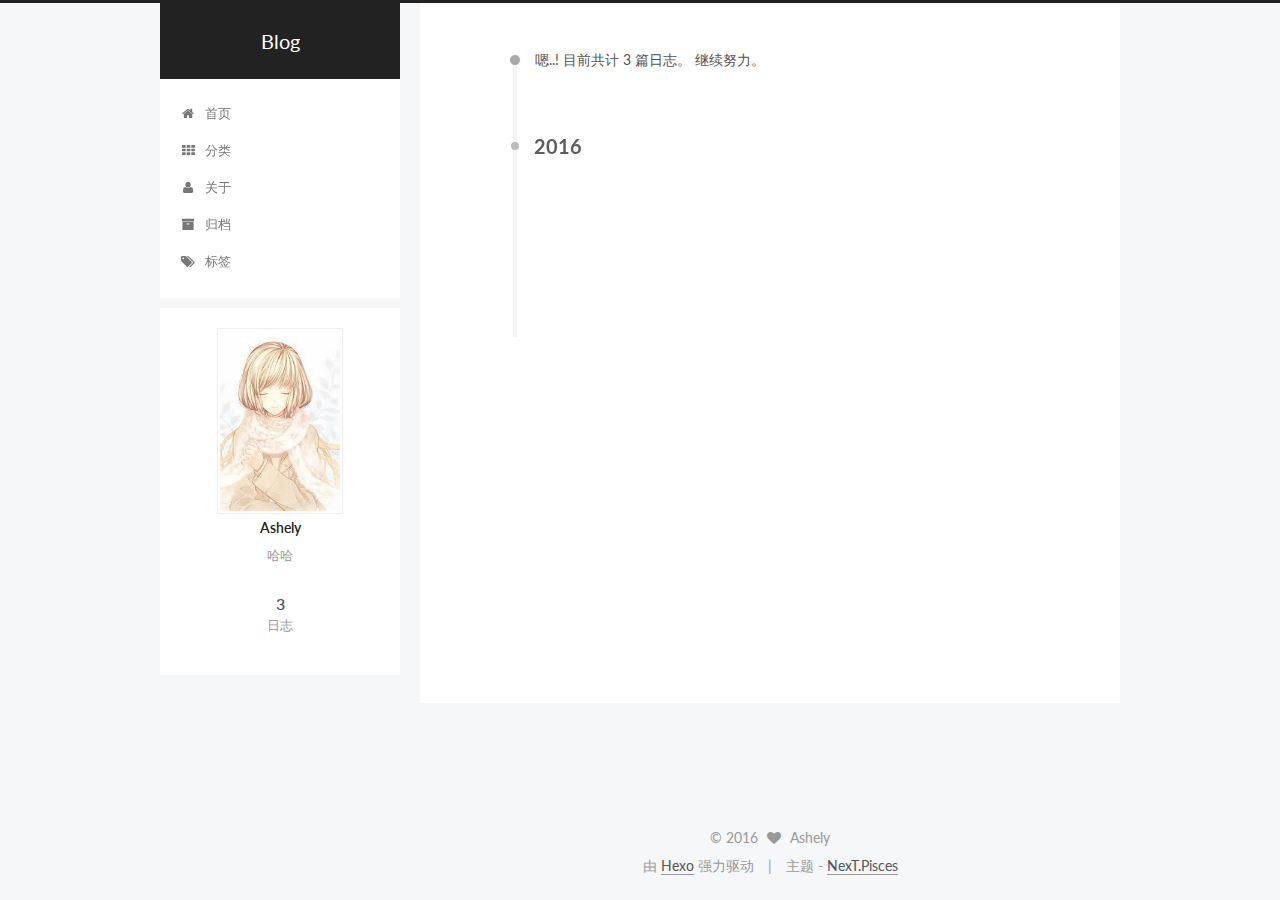
<file: archives/2016/09/index.html>
<!doctype html>



  


<html class="theme-next pisces use-motion">
<head>
  <meta charset="UTF-8"/>
<meta http-equiv="X-UA-Compatible" content="IE=edge,chrome=1" />
<meta name="viewport" content="width=device-width, initial-scale=1, maximum-scale=1"/>



<meta http-equiv="Cache-Control" content="no-transform" />
<meta http-equiv="Cache-Control" content="no-siteapp" />












  
  
  <link href="/vendors/fancybox/source/jquery.fancybox.css?v=2.1.5" rel="stylesheet" type="text/css" />




  
  
  
  

  
    
    
  

  

  

  

  

  
    
    
    <link href="//fonts.googleapis.com/css?family=Lato:300,300italic,400,400italic,700,700italic&subset=latin,latin-ext" rel="stylesheet" type="text/css">
  






<link href="/vendors/font-awesome/css/font-awesome.min.css?v=4.4.0" rel="stylesheet" type="text/css" />

<link href="/css/main.css?v=5.0.1" rel="stylesheet" type="text/css" />


  <meta name="keywords" content="Hexo, Blog" />








  <link rel="shortcut icon" type="image/x-icon" href="/favicon.ico?v=5.0.1" />






<meta name="description" content="哈哈">
<meta property="og:type" content="website">
<meta property="og:title" content="Blog">
<meta property="og:url" content="http://yoursite.com/archives/2016/09/index.html">
<meta property="og:site_name" content="Blog">
<meta property="og:description" content="哈哈">
<meta name="twitter:card" content="summary">
<meta name="twitter:title" content="Blog">
<meta name="twitter:description" content="哈哈">



<script type="text/javascript" id="hexo.configuration">
  var NexT = window.NexT || {};
  var CONFIG = {
    scheme: 'Pisces',
    sidebar: {"position":"left","display":"post"},
    fancybox: true,
    motion: true,
    duoshuo: {
      userId: 0,
      author: 'Ashely'
    }
  };
</script>




  <link rel="canonical" href="http://yoursite.com/archives/2016/09/"/>

  <title> 归档 | Blog </title>
</head>

<body itemscope itemtype="http://schema.org/WebPage" lang="zh-Hans">

  










  
  
    
  

  <div class="container one-collumn sidebar-position-left  page-archive  ">
    <div class="headband"></div>

    <header id="header" class="header" itemscope itemtype="http://schema.org/WPHeader">
      <div class="header-inner"><div class="site-meta ">
  

  <div class="custom-logo-site-title">
    <a href="/"  class="brand" rel="start">
      <span class="logo-line-before"><i></i></span>
      <span class="site-title">Blog</span>
      <span class="logo-line-after"><i></i></span>
    </a>
  </div>
  <p class="site-subtitle"></p>
</div>

<div class="site-nav-toggle">
  <button>
    <span class="btn-bar"></span>
    <span class="btn-bar"></span>
    <span class="btn-bar"></span>
  </button>
</div>

<nav class="site-nav">
  

  
    <ul id="menu" class="menu">
      
        
        <li class="menu-item menu-item-home">
          <a href="/" rel="section">
            
              <i class="menu-item-icon fa fa-fw fa-home"></i> <br />
            
            首页
          </a>
        </li>
      
        
        <li class="menu-item menu-item-categories">
          <a href="/categories" rel="section">
            
              <i class="menu-item-icon fa fa-fw fa-th"></i> <br />
            
            分类
          </a>
        </li>
      
        
        <li class="menu-item menu-item-about">
          <a href="/about" rel="section">
            
              <i class="menu-item-icon fa fa-fw fa-user"></i> <br />
            
            关于
          </a>
        </li>
      
        
        <li class="menu-item menu-item-archives">
          <a href="/archives" rel="section">
            
              <i class="menu-item-icon fa fa-fw fa-archive"></i> <br />
            
            归档
          </a>
        </li>
      
        
        <li class="menu-item menu-item-tags">
          <a href="/tags" rel="section">
            
              <i class="menu-item-icon fa fa-fw fa-tags"></i> <br />
            
            标签
          </a>
        </li>
      

      
    </ul>
  

  
</nav>

 </div>
    </header>

    <main id="main" class="main">
      <div class="main-inner">
        <div class="content-wrap">
          <div id="content" class="content">
            

  <section id="posts" class="posts-collapse">
    <span class="archive-move-on"></span>

    <span class="archive-page-counter">
      
      
      
        
      
      嗯..! 目前共计 3 篇日志。 继续努力。
    </span>

    

      
      
      

      
        
        <div class="collection-title">
          <h2 class="archive-year motion-element" id="archive-year-2016">2016</h2>
        </div>
      
      

      

  <article class="post post-type-normal" itemscope itemtype="http://schema.org/Article">
    <header class="post-header">

      <h1 class="post-title">
        
            <a class="post-title-link" href="/2016/09/02/postName/" itemprop="url">
              
                <span itemprop="name">postName</span>
              
            </a>
        
      </h1>

      <div class="post-meta">
        <time class="post-time" itemprop="dateCreated"
              datetime="2016-09-02T15:19:26+08:00"
              content="2016-09-02" >
          09-02
        </time>
      </div>

    </header>
  </article>



    

      
      
      

      
      

      

  <article class="post post-type-normal" itemscope itemtype="http://schema.org/Article">
    <header class="post-header">

      <h1 class="post-title">
        
            <a class="post-title-link" href="/2016/09/02/hello-world/" itemprop="url">
              
                <span itemprop="name">Hello World</span>
              
            </a>
        
      </h1>

      <div class="post-meta">
        <time class="post-time" itemprop="dateCreated"
              datetime="2016-09-02T14:59:29+08:00"
              content="2016-09-02" >
          09-02
        </time>
      </div>

    </header>
  </article>



    

  </section>

  



          </div>
          


          

        </div>
        
          
  
  <div class="sidebar-toggle">
    <div class="sidebar-toggle-line-wrap">
      <span class="sidebar-toggle-line sidebar-toggle-line-first"></span>
      <span class="sidebar-toggle-line sidebar-toggle-line-middle"></span>
      <span class="sidebar-toggle-line sidebar-toggle-line-last"></span>
    </div>
  </div>

  <aside id="sidebar" class="sidebar">
    <div class="sidebar-inner">

      

      

      <section class="site-overview sidebar-panel  sidebar-panel-active ">
        <div class="site-author motion-element" itemprop="author" itemscope itemtype="http://schema.org/Person">
          <img class="site-author-image" itemprop="image"
               src="/../../images/avatar.png"
               alt="Ashely" />
          <p class="site-author-name" itemprop="name">Ashely</p>
          <p class="site-description motion-element" itemprop="description">哈哈</p>
        </div>
        <nav class="site-state motion-element">
          <div class="site-state-item site-state-posts">
            <a href="/archives">
              <span class="site-state-item-count">3</span>
              <span class="site-state-item-name">日志</span>
            </a>
          </div>

          

          

        </nav>

        

        <div class="links-of-author motion-element">
          
        </div>

        
        

        
        

      </section>

      

    </div>
  </aside>


        
      </div>
    </main>

    <footer id="footer" class="footer">
      <div class="footer-inner">
        <div class="copyright" >
  
  &copy; 
  <span itemprop="copyrightYear">2016</span>
  <span class="with-love">
    <i class="fa fa-heart"></i>
  </span>
  <span class="author" itemprop="copyrightHolder">Ashely</span>
</div>

<div class="powered-by">
  由 <a class="theme-link" href="https://hexo.io">Hexo</a> 强力驱动
</div>

<div class="theme-info">
  主题 -
  <a class="theme-link" href="https://github.com/iissnan/hexo-theme-next">
    NexT.Pisces
  </a>
</div>

        

        
      </div>
    </footer>

    <div class="back-to-top">
      <i class="fa fa-arrow-up"></i>
    </div>
  </div>

  

<script type="text/javascript">
  if (Object.prototype.toString.call(window.Promise) !== '[object Function]') {
    window.Promise = null;
  }
</script>









  



  
  <script type="text/javascript" src="/vendors/jquery/index.js?v=2.1.3"></script>

  
  <script type="text/javascript" src="/vendors/fastclick/lib/fastclick.min.js?v=1.0.6"></script>

  
  <script type="text/javascript" src="/vendors/jquery_lazyload/jquery.lazyload.js?v=1.9.7"></script>

  
  <script type="text/javascript" src="/vendors/velocity/velocity.min.js?v=1.2.1"></script>

  
  <script type="text/javascript" src="/vendors/velocity/velocity.ui.min.js?v=1.2.1"></script>

  
  <script type="text/javascript" src="/vendors/fancybox/source/jquery.fancybox.pack.js?v=2.1.5"></script>


  


  <script type="text/javascript" src="/js/src/utils.js?v=5.0.1"></script>

  <script type="text/javascript" src="/js/src/motion.js?v=5.0.1"></script>



  
  


  <script type="text/javascript" src="/js/src/affix.js?v=5.0.1"></script>

  <script type="text/javascript" src="/js/src/schemes/pisces.js?v=5.0.1"></script>



  
  
    <script type="text/javascript" id="motion.page.archive">
      $('.archive-year').velocity('transition.slideLeftIn');
    </script>
  


  


  <script type="text/javascript" src="/js/src/bootstrap.js?v=5.0.1"></script>



  



  




  
  

  

  

  

</body>
</html>
</file>
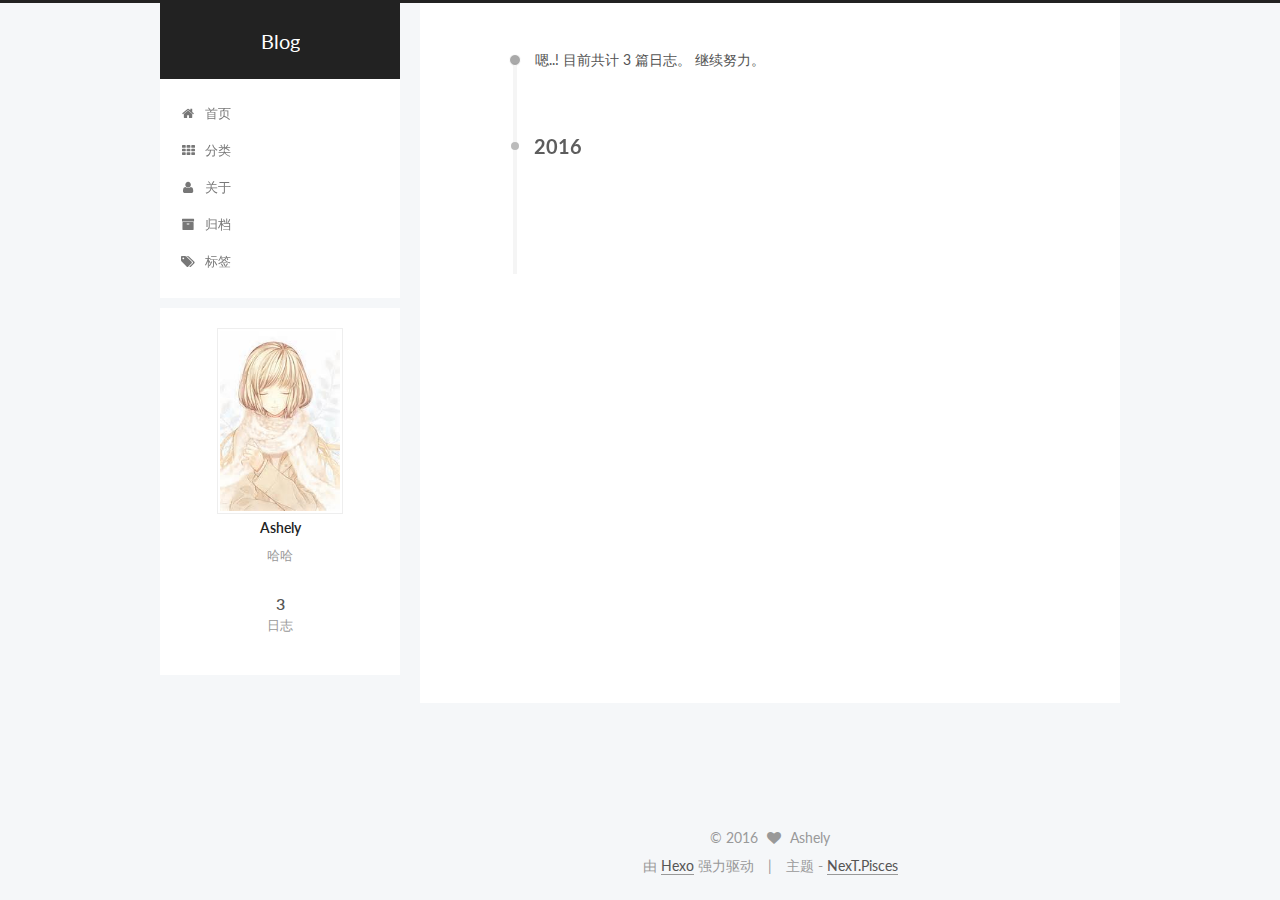
<file: archives/2016/12/index.html>
<!doctype html>



  


<html class="theme-next pisces use-motion">
<head>
  <meta charset="UTF-8"/>
<meta http-equiv="X-UA-Compatible" content="IE=edge,chrome=1" />
<meta name="viewport" content="width=device-width, initial-scale=1, maximum-scale=1"/>



<meta http-equiv="Cache-Control" content="no-transform" />
<meta http-equiv="Cache-Control" content="no-siteapp" />












  
  
  <link href="/vendors/fancybox/source/jquery.fancybox.css?v=2.1.5" rel="stylesheet" type="text/css" />




  
  
  
  

  
    
    
  

  

  

  

  

  
    
    
    <link href="//fonts.googleapis.com/css?family=Lato:300,300italic,400,400italic,700,700italic&subset=latin,latin-ext" rel="stylesheet" type="text/css">
  






<link href="/vendors/font-awesome/css/font-awesome.min.css?v=4.4.0" rel="stylesheet" type="text/css" />

<link href="/css/main.css?v=5.0.1" rel="stylesheet" type="text/css" />


  <meta name="keywords" content="Hexo, Blog" />








  <link rel="shortcut icon" type="image/x-icon" href="/favicon.ico?v=5.0.1" />






<meta name="description" content="哈哈">
<meta property="og:type" content="website">
<meta property="og:title" content="Blog">
<meta property="og:url" content="http://yoursite.com/archives/2016/12/index.html">
<meta property="og:site_name" content="Blog">
<meta property="og:description" content="哈哈">
<meta name="twitter:card" content="summary">
<meta name="twitter:title" content="Blog">
<meta name="twitter:description" content="哈哈">



<script type="text/javascript" id="hexo.configuration">
  var NexT = window.NexT || {};
  var CONFIG = {
    scheme: 'Pisces',
    sidebar: {"position":"left","display":"post"},
    fancybox: true,
    motion: true,
    duoshuo: {
      userId: 0,
      author: 'Ashely'
    }
  };
</script>




  <link rel="canonical" href="http://yoursite.com/archives/2016/12/"/>

  <title> 归档 | Blog </title>
</head>

<body itemscope itemtype="http://schema.org/WebPage" lang="zh-Hans">

  










  
  
    
  

  <div class="container one-collumn sidebar-position-left  page-archive  ">
    <div class="headband"></div>

    <header id="header" class="header" itemscope itemtype="http://schema.org/WPHeader">
      <div class="header-inner"><div class="site-meta ">
  

  <div class="custom-logo-site-title">
    <a href="/"  class="brand" rel="start">
      <span class="logo-line-before"><i></i></span>
      <span class="site-title">Blog</span>
      <span class="logo-line-after"><i></i></span>
    </a>
  </div>
  <p class="site-subtitle"></p>
</div>

<div class="site-nav-toggle">
  <button>
    <span class="btn-bar"></span>
    <span class="btn-bar"></span>
    <span class="btn-bar"></span>
  </button>
</div>

<nav class="site-nav">
  

  
    <ul id="menu" class="menu">
      
        
        <li class="menu-item menu-item-home">
          <a href="/" rel="section">
            
              <i class="menu-item-icon fa fa-fw fa-home"></i> <br />
            
            首页
          </a>
        </li>
      
        
        <li class="menu-item menu-item-categories">
          <a href="/categories" rel="section">
            
              <i class="menu-item-icon fa fa-fw fa-th"></i> <br />
            
            分类
          </a>
        </li>
      
        
        <li class="menu-item menu-item-about">
          <a href="/about" rel="section">
            
              <i class="menu-item-icon fa fa-fw fa-user"></i> <br />
            
            关于
          </a>
        </li>
      
        
        <li class="menu-item menu-item-archives">
          <a href="/archives" rel="section">
            
              <i class="menu-item-icon fa fa-fw fa-archive"></i> <br />
            
            归档
          </a>
        </li>
      
        
        <li class="menu-item menu-item-tags">
          <a href="/tags" rel="section">
            
              <i class="menu-item-icon fa fa-fw fa-tags"></i> <br />
            
            标签
          </a>
        </li>
      

      
    </ul>
  

  
</nav>

 </div>
    </header>

    <main id="main" class="main">
      <div class="main-inner">
        <div class="content-wrap">
          <div id="content" class="content">
            

  <section id="posts" class="posts-collapse">
    <span class="archive-move-on"></span>

    <span class="archive-page-counter">
      
      
      
        
      
      嗯..! 目前共计 3 篇日志。 继续努力。
    </span>

    

      
      
      

      
        
        <div class="collection-title">
          <h2 class="archive-year motion-element" id="archive-year-2016">2016</h2>
        </div>
      
      

      

  <article class="post post-type-normal" itemscope itemtype="http://schema.org/Article">
    <header class="post-header">

      <h1 class="post-title">
        
            <a class="post-title-link" href="/2016/12/06/mac-nginx/" itemprop="url">
              
                <span itemprop="name">mac 下nginx安装配置</span>
              
            </a>
        
      </h1>

      <div class="post-meta">
        <time class="post-time" itemprop="dateCreated"
              datetime="2016-12-06T15:19:26+08:00"
              content="2016-12-06" >
          12-06
        </time>
      </div>

    </header>
  </article>



    

  </section>

  



          </div>
          


          

        </div>
        
          
  
  <div class="sidebar-toggle">
    <div class="sidebar-toggle-line-wrap">
      <span class="sidebar-toggle-line sidebar-toggle-line-first"></span>
      <span class="sidebar-toggle-line sidebar-toggle-line-middle"></span>
      <span class="sidebar-toggle-line sidebar-toggle-line-last"></span>
    </div>
  </div>

  <aside id="sidebar" class="sidebar">
    <div class="sidebar-inner">

      

      

      <section class="site-overview sidebar-panel  sidebar-panel-active ">
        <div class="site-author motion-element" itemprop="author" itemscope itemtype="http://schema.org/Person">
          <img class="site-author-image" itemprop="image"
               src="/../../images/avatar.png"
               alt="Ashely" />
          <p class="site-author-name" itemprop="name">Ashely</p>
          <p class="site-description motion-element" itemprop="description">哈哈</p>
        </div>
        <nav class="site-state motion-element">
          <div class="site-state-item site-state-posts">
            <a href="/archives">
              <span class="site-state-item-count">3</span>
              <span class="site-state-item-name">日志</span>
            </a>
          </div>

          

          

        </nav>

        

        <div class="links-of-author motion-element">
          
        </div>

        
        

        
        

      </section>

      

    </div>
  </aside>


        
      </div>
    </main>

    <footer id="footer" class="footer">
      <div class="footer-inner">
        <div class="copyright" >
  
  &copy; 
  <span itemprop="copyrightYear">2016</span>
  <span class="with-love">
    <i class="fa fa-heart"></i>
  </span>
  <span class="author" itemprop="copyrightHolder">Ashely</span>
</div>

<div class="powered-by">
  由 <a class="theme-link" href="https://hexo.io">Hexo</a> 强力驱动
</div>

<div class="theme-info">
  主题 -
  <a class="theme-link" href="https://github.com/iissnan/hexo-theme-next">
    NexT.Pisces
  </a>
</div>

        

        
      </div>
    </footer>

    <div class="back-to-top">
      <i class="fa fa-arrow-up"></i>
    </div>
  </div>

  

<script type="text/javascript">
  if (Object.prototype.toString.call(window.Promise) !== '[object Function]') {
    window.Promise = null;
  }
</script>









  



  
  <script type="text/javascript" src="/vendors/jquery/index.js?v=2.1.3"></script>

  
  <script type="text/javascript" src="/vendors/fastclick/lib/fastclick.min.js?v=1.0.6"></script>

  
  <script type="text/javascript" src="/vendors/jquery_lazyload/jquery.lazyload.js?v=1.9.7"></script>

  
  <script type="text/javascript" src="/vendors/velocity/velocity.min.js?v=1.2.1"></script>

  
  <script type="text/javascript" src="/vendors/velocity/velocity.ui.min.js?v=1.2.1"></script>

  
  <script type="text/javascript" src="/vendors/fancybox/source/jquery.fancybox.pack.js?v=2.1.5"></script>


  


  <script type="text/javascript" src="/js/src/utils.js?v=5.0.1"></script>

  <script type="text/javascript" src="/js/src/motion.js?v=5.0.1"></script>



  
  


  <script type="text/javascript" src="/js/src/affix.js?v=5.0.1"></script>

  <script type="text/javascript" src="/js/src/schemes/pisces.js?v=5.0.1"></script>



  
  
    <script type="text/javascript" id="motion.page.archive">
      $('.archive-year').velocity('transition.slideLeftIn');
    </script>
  


  


  <script type="text/javascript" src="/js/src/bootstrap.js?v=5.0.1"></script>



  



  




  
  

  

  

  

</body>
</html>
</file>
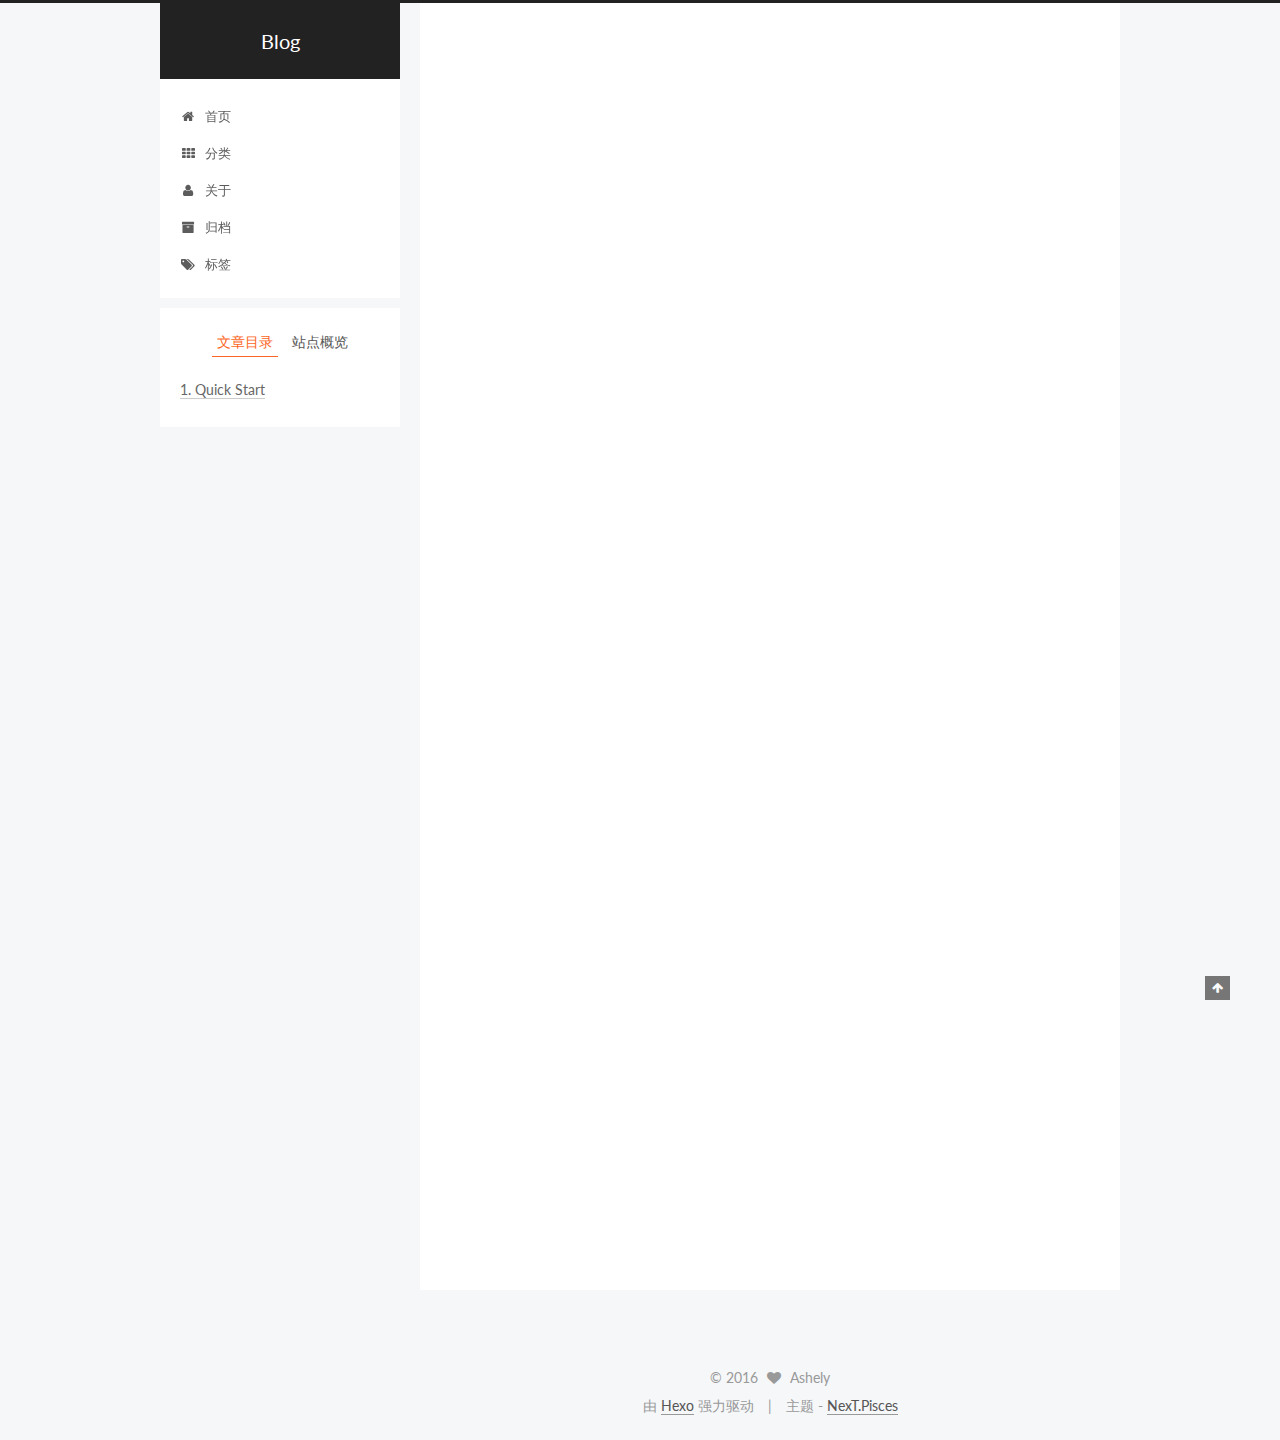
<file: 2016/09/02/hello-world/index.html>
<!doctype html>



  


<html class="theme-next pisces use-motion">
<head>
  <meta charset="UTF-8"/>
<meta http-equiv="X-UA-Compatible" content="IE=edge,chrome=1" />
<meta name="viewport" content="width=device-width, initial-scale=1, maximum-scale=1"/>



<meta http-equiv="Cache-Control" content="no-transform" />
<meta http-equiv="Cache-Control" content="no-siteapp" />












  
  
  <link href="/vendors/fancybox/source/jquery.fancybox.css?v=2.1.5" rel="stylesheet" type="text/css" />




  
  
  
  

  
    
    
  

  

  

  

  

  
    
    
    <link href="//fonts.googleapis.com/css?family=Lato:300,300italic,400,400italic,700,700italic&subset=latin,latin-ext" rel="stylesheet" type="text/css">
  






<link href="/vendors/font-awesome/css/font-awesome.min.css?v=4.4.0" rel="stylesheet" type="text/css" />

<link href="/css/main.css?v=5.0.1" rel="stylesheet" type="text/css" />


  <meta name="keywords" content="Hexo, Blog" />








  <link rel="shortcut icon" type="image/x-icon" href="/favicon.ico?v=5.0.1" />






<meta name="description" content="Welcome to Hexo! This is your very first post. Check documentation for more info. If you get any problems when using Hexo, you can find the answer in troubleshooting or you can ask me on GitHub.
Quick">
<meta property="og:type" content="article">
<meta property="og:title" content="Hello World">
<meta property="og:url" content="http://yoursite.com/2016/09/02/hello-world/index.html">
<meta property="og:site_name" content="Blog">
<meta property="og:description" content="Welcome to Hexo! This is your very first post. Check documentation for more info. If you get any problems when using Hexo, you can find the answer in troubleshooting or you can ask me on GitHub.
Quick">
<meta property="og:updated_time" content="2016-12-06T11:45:45.000Z">
<meta name="twitter:card" content="summary">
<meta name="twitter:title" content="Hello World">
<meta name="twitter:description" content="Welcome to Hexo! This is your very first post. Check documentation for more info. If you get any problems when using Hexo, you can find the answer in troubleshooting or you can ask me on GitHub.
Quick">



<script type="text/javascript" id="hexo.configuration">
  var NexT = window.NexT || {};
  var CONFIG = {
    scheme: 'Pisces',
    sidebar: {"position":"left","display":"post"},
    fancybox: true,
    motion: true,
    duoshuo: {
      userId: 0,
      author: 'Ashely'
    }
  };
</script>




  <link rel="canonical" href="http://yoursite.com/2016/09/02/hello-world/"/>

  <title> Hello World | Blog </title>
</head>

<body itemscope itemtype="http://schema.org/WebPage" lang="zh-Hans">

  










  
  
    
  

  <div class="container one-collumn sidebar-position-left page-post-detail ">
    <div class="headband"></div>

    <header id="header" class="header" itemscope itemtype="http://schema.org/WPHeader">
      <div class="header-inner"><div class="site-meta ">
  

  <div class="custom-logo-site-title">
    <a href="/"  class="brand" rel="start">
      <span class="logo-line-before"><i></i></span>
      <span class="site-title">Blog</span>
      <span class="logo-line-after"><i></i></span>
    </a>
  </div>
  <p class="site-subtitle"></p>
</div>

<div class="site-nav-toggle">
  <button>
    <span class="btn-bar"></span>
    <span class="btn-bar"></span>
    <span class="btn-bar"></span>
  </button>
</div>

<nav class="site-nav">
  

  
    <ul id="menu" class="menu">
      
        
        <li class="menu-item menu-item-home">
          <a href="/" rel="section">
            
              <i class="menu-item-icon fa fa-fw fa-home"></i> <br />
            
            首页
          </a>
        </li>
      
        
        <li class="menu-item menu-item-categories">
          <a href="/categories" rel="section">
            
              <i class="menu-item-icon fa fa-fw fa-th"></i> <br />
            
            分类
          </a>
        </li>
      
        
        <li class="menu-item menu-item-about">
          <a href="/about" rel="section">
            
              <i class="menu-item-icon fa fa-fw fa-user"></i> <br />
            
            关于
          </a>
        </li>
      
        
        <li class="menu-item menu-item-archives">
          <a href="/archives" rel="section">
            
              <i class="menu-item-icon fa fa-fw fa-archive"></i> <br />
            
            归档
          </a>
        </li>
      
        
        <li class="menu-item menu-item-tags">
          <a href="/tags" rel="section">
            
              <i class="menu-item-icon fa fa-fw fa-tags"></i> <br />
            
            标签
          </a>
        </li>
      

      
    </ul>
  

  
</nav>

 </div>
    </header>

    <main id="main" class="main">
      <div class="main-inner">
        <div class="content-wrap">
          <div id="content" class="content">
            

  <div id="posts" class="posts-expand">
    

  
  

  
  
  

  <article class="post post-type-normal " itemscope itemtype="http://schema.org/Article">

    
      <header class="post-header">

        
        
          <h1 class="post-title" itemprop="name headline">
            
            
              
                Hello World
              
            
          </h1>
        

        <div class="post-meta">
          <span class="post-time">
            <span class="post-meta-item-icon">
              <i class="fa fa-calendar-o"></i>
            </span>
            <span class="post-meta-item-text">发表于</span>
            <time itemprop="dateCreated" datetime="2016-09-02T14:59:29+08:00" content="2016-09-02">
              2016-09-02
            </time>
          </span>

          

          
            
          

          

          
          

          
        </div>
      </header>
    


    <div class="post-body" itemprop="articleBody">

      
      

      
        <p>Welcome to <a href="https://hexo.io/" target="_blank" rel="external">Hexo</a>! This is your very first post. Check <a href="https://hexo.io/docs/" target="_blank" rel="external">documentation</a> for more info. If you get any problems when using Hexo, you can find the answer in <a href="https://hexo.io/docs/troubleshooting.html" target="_blank" rel="external">troubleshooting</a> or you can ask me on <a href="https://github.com/hexojs/hexo/issues" target="_blank" rel="external">GitHub</a>.</p>
<h2 id="Quick-Start"><a href="#Quick-Start" class="headerlink" title="Quick Start"></a>Quick Start</h2><h3 id="Create-a-new-post"><a href="#Create-a-new-post" class="headerlink" title="Create a new post"></a>Create a new post</h3><figure class="highlight bash"><table><tr><td class="gutter"><pre><div class="line">1</div></pre></td><td class="code"><pre><div class="line">$ hexo new <span class="string">"My New Post"</span></div></pre></td></tr></table></figure>
<p>More info: <a href="https://hexo.io/docs/writing.html" target="_blank" rel="external">Writing</a></p>
<h3 id="Run-server"><a href="#Run-server" class="headerlink" title="Run server"></a>Run server</h3><figure class="highlight bash"><table><tr><td class="gutter"><pre><div class="line">1</div></pre></td><td class="code"><pre><div class="line">$ hexo server</div></pre></td></tr></table></figure>
<p>More info: <a href="https://hexo.io/docs/server.html" target="_blank" rel="external">Server</a></p>
<h3 id="Generate-static-files"><a href="#Generate-static-files" class="headerlink" title="Generate static files"></a>Generate static files</h3><figure class="highlight bash"><table><tr><td class="gutter"><pre><div class="line">1</div></pre></td><td class="code"><pre><div class="line">$ hexo generate</div></pre></td></tr></table></figure>
<p>More info: <a href="https://hexo.io/docs/generating.html" target="_blank" rel="external">Generating</a></p>
<h3 id="Deploy-to-remote-sites"><a href="#Deploy-to-remote-sites" class="headerlink" title="Deploy to remote sites"></a>Deploy to remote sites</h3><figure class="highlight bash"><table><tr><td class="gutter"><pre><div class="line">1</div></pre></td><td class="code"><pre><div class="line">$ hexo deploy</div></pre></td></tr></table></figure>
<p>More info: <a href="https://hexo.io/docs/deployment.html" target="_blank" rel="external">Deployment</a></p>

      
    </div>

    <div>
      
        

      
    </div>

    <div>
      
        

      
    </div>

    <footer class="post-footer">
      

      
        <div class="post-nav">
          <div class="post-nav-next post-nav-item">
            
          </div>

          <div class="post-nav-prev post-nav-item">
            
              <a href="/2016/09/02/postName/" rel="prev" title="postName">
                postName <i class="fa fa-chevron-right"></i>
              </a>
            
          </div>
        </div>
      

      
      
    </footer>
  </article>



    <div class="post-spread">
      
    </div>
  </div>


          </div>
          


          
  <div class="comments" id="comments">
    
  </div>


        </div>
        
          
  
  <div class="sidebar-toggle">
    <div class="sidebar-toggle-line-wrap">
      <span class="sidebar-toggle-line sidebar-toggle-line-first"></span>
      <span class="sidebar-toggle-line sidebar-toggle-line-middle"></span>
      <span class="sidebar-toggle-line sidebar-toggle-line-last"></span>
    </div>
  </div>

  <aside id="sidebar" class="sidebar">
    <div class="sidebar-inner">

      

      
        <ul class="sidebar-nav motion-element">
          <li class="sidebar-nav-toc sidebar-nav-active" data-target="post-toc-wrap" >
            文章目录
          </li>
          <li class="sidebar-nav-overview" data-target="site-overview">
            站点概览
          </li>
        </ul>
      

      <section class="site-overview sidebar-panel ">
        <div class="site-author motion-element" itemprop="author" itemscope itemtype="http://schema.org/Person">
          <img class="site-author-image" itemprop="image"
               src="/../../images/avatar.png"
               alt="Ashely" />
          <p class="site-author-name" itemprop="name">Ashely</p>
          <p class="site-description motion-element" itemprop="description">哈哈</p>
        </div>
        <nav class="site-state motion-element">
          <div class="site-state-item site-state-posts">
            <a href="/archives">
              <span class="site-state-item-count">3</span>
              <span class="site-state-item-name">日志</span>
            </a>
          </div>

          

          

        </nav>

        

        <div class="links-of-author motion-element">
          
        </div>

        
        

        
        

      </section>

      
        <section class="post-toc-wrap motion-element sidebar-panel sidebar-panel-active">
          <div class="post-toc">
            
              
            
            
              <div class="post-toc-content"><ol class="nav"><li class="nav-item nav-level-2"><a class="nav-link" href="#Quick-Start"><span class="nav-number">1.</span> <span class="nav-text">Quick Start</span></a><ol class="nav-child"><li class="nav-item nav-level-3"><a class="nav-link" href="#Create-a-new-post"><span class="nav-number">1.1.</span> <span class="nav-text">Create a new post</span></a></li><li class="nav-item nav-level-3"><a class="nav-link" href="#Run-server"><span class="nav-number">1.2.</span> <span class="nav-text">Run server</span></a></li><li class="nav-item nav-level-3"><a class="nav-link" href="#Generate-static-files"><span class="nav-number">1.3.</span> <span class="nav-text">Generate static files</span></a></li><li class="nav-item nav-level-3"><a class="nav-link" href="#Deploy-to-remote-sites"><span class="nav-number">1.4.</span> <span class="nav-text">Deploy to remote sites</span></a></li></ol></li></ol></div>
            
          </div>
        </section>
      

    </div>
  </aside>


        
      </div>
    </main>

    <footer id="footer" class="footer">
      <div class="footer-inner">
        <div class="copyright" >
  
  &copy; 
  <span itemprop="copyrightYear">2016</span>
  <span class="with-love">
    <i class="fa fa-heart"></i>
  </span>
  <span class="author" itemprop="copyrightHolder">Ashely</span>
</div>

<div class="powered-by">
  由 <a class="theme-link" href="https://hexo.io">Hexo</a> 强力驱动
</div>

<div class="theme-info">
  主题 -
  <a class="theme-link" href="https://github.com/iissnan/hexo-theme-next">
    NexT.Pisces
  </a>
</div>

        

        
      </div>
    </footer>

    <div class="back-to-top">
      <i class="fa fa-arrow-up"></i>
    </div>
  </div>

  

<script type="text/javascript">
  if (Object.prototype.toString.call(window.Promise) !== '[object Function]') {
    window.Promise = null;
  }
</script>









  



  
  <script type="text/javascript" src="/vendors/jquery/index.js?v=2.1.3"></script>

  
  <script type="text/javascript" src="/vendors/fastclick/lib/fastclick.min.js?v=1.0.6"></script>

  
  <script type="text/javascript" src="/vendors/jquery_lazyload/jquery.lazyload.js?v=1.9.7"></script>

  
  <script type="text/javascript" src="/vendors/velocity/velocity.min.js?v=1.2.1"></script>

  
  <script type="text/javascript" src="/vendors/velocity/velocity.ui.min.js?v=1.2.1"></script>

  
  <script type="text/javascript" src="/vendors/fancybox/source/jquery.fancybox.pack.js?v=2.1.5"></script>


  


  <script type="text/javascript" src="/js/src/utils.js?v=5.0.1"></script>

  <script type="text/javascript" src="/js/src/motion.js?v=5.0.1"></script>



  
  


  <script type="text/javascript" src="/js/src/affix.js?v=5.0.1"></script>

  <script type="text/javascript" src="/js/src/schemes/pisces.js?v=5.0.1"></script>



  
  <script type="text/javascript" src="/js/src/scrollspy.js?v=5.0.1"></script>
<script type="text/javascript" src="/js/src/post-details.js?v=5.0.1"></script>



  


  <script type="text/javascript" src="/js/src/bootstrap.js?v=5.0.1"></script>



  



  




  
  

  

  

  

</body>
</html>
</file>
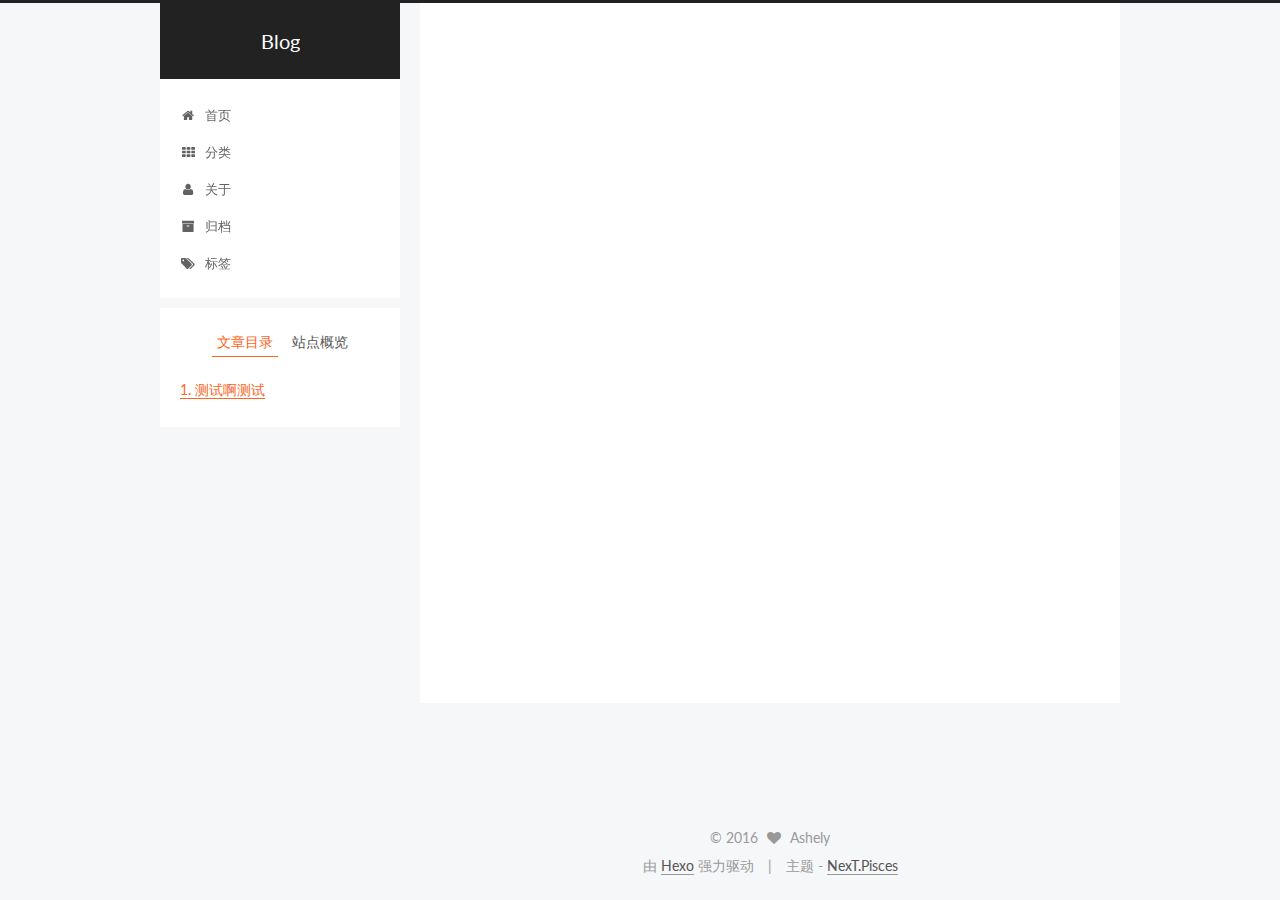
<file: 2016/09/02/postName/index.html>
<!doctype html>



  


<html class="theme-next pisces use-motion">
<head>
  <meta charset="UTF-8"/>
<meta http-equiv="X-UA-Compatible" content="IE=edge,chrome=1" />
<meta name="viewport" content="width=device-width, initial-scale=1, maximum-scale=1"/>



<meta http-equiv="Cache-Control" content="no-transform" />
<meta http-equiv="Cache-Control" content="no-siteapp" />












  
  
  <link href="/vendors/fancybox/source/jquery.fancybox.css?v=2.1.5" rel="stylesheet" type="text/css" />




  
  
  
  

  
    
    
  

  

  

  

  

  
    
    
    <link href="//fonts.googleapis.com/css?family=Lato:300,300italic,400,400italic,700,700italic&subset=latin,latin-ext" rel="stylesheet" type="text/css">
  






<link href="/vendors/font-awesome/css/font-awesome.min.css?v=4.4.0" rel="stylesheet" type="text/css" />

<link href="/css/main.css?v=5.0.1" rel="stylesheet" type="text/css" />


  <meta name="keywords" content="Hexo, Blog" />








  <link rel="shortcut icon" type="image/x-icon" href="/favicon.ico?v=5.0.1" />






<meta name="description" content="测试啊测试测试新文件测试新文件">
<meta property="og:type" content="article">
<meta property="og:title" content="postName">
<meta property="og:url" content="http://yoursite.com/2016/09/02/postName/index.html">
<meta property="og:site_name" content="Blog">
<meta property="og:description" content="测试啊测试测试新文件测试新文件">
<meta property="og:updated_time" content="2016-09-02T07:20:56.000Z">
<meta name="twitter:card" content="summary">
<meta name="twitter:title" content="postName">
<meta name="twitter:description" content="测试啊测试测试新文件测试新文件">



<script type="text/javascript" id="hexo.configuration">
  var NexT = window.NexT || {};
  var CONFIG = {
    scheme: 'Pisces',
    sidebar: {"position":"left","display":"post"},
    fancybox: true,
    motion: true,
    duoshuo: {
      userId: 0,
      author: 'Ashely'
    }
  };
</script>




  <link rel="canonical" href="http://yoursite.com/2016/09/02/postName/"/>

  <title> postName | Blog </title>
</head>

<body itemscope itemtype="http://schema.org/WebPage" lang="zh-Hans">

  










  
  
    
  

  <div class="container one-collumn sidebar-position-left page-post-detail ">
    <div class="headband"></div>

    <header id="header" class="header" itemscope itemtype="http://schema.org/WPHeader">
      <div class="header-inner"><div class="site-meta ">
  

  <div class="custom-logo-site-title">
    <a href="/"  class="brand" rel="start">
      <span class="logo-line-before"><i></i></span>
      <span class="site-title">Blog</span>
      <span class="logo-line-after"><i></i></span>
    </a>
  </div>
  <p class="site-subtitle"></p>
</div>

<div class="site-nav-toggle">
  <button>
    <span class="btn-bar"></span>
    <span class="btn-bar"></span>
    <span class="btn-bar"></span>
  </button>
</div>

<nav class="site-nav">
  

  
    <ul id="menu" class="menu">
      
        
        <li class="menu-item menu-item-home">
          <a href="/" rel="section">
            
              <i class="menu-item-icon fa fa-fw fa-home"></i> <br />
            
            首页
          </a>
        </li>
      
        
        <li class="menu-item menu-item-categories">
          <a href="/categories" rel="section">
            
              <i class="menu-item-icon fa fa-fw fa-th"></i> <br />
            
            分类
          </a>
        </li>
      
        
        <li class="menu-item menu-item-about">
          <a href="/about" rel="section">
            
              <i class="menu-item-icon fa fa-fw fa-user"></i> <br />
            
            关于
          </a>
        </li>
      
        
        <li class="menu-item menu-item-archives">
          <a href="/archives" rel="section">
            
              <i class="menu-item-icon fa fa-fw fa-archive"></i> <br />
            
            归档
          </a>
        </li>
      
        
        <li class="menu-item menu-item-tags">
          <a href="/tags" rel="section">
            
              <i class="menu-item-icon fa fa-fw fa-tags"></i> <br />
            
            标签
          </a>
        </li>
      

      
    </ul>
  

  
</nav>

 </div>
    </header>

    <main id="main" class="main">
      <div class="main-inner">
        <div class="content-wrap">
          <div id="content" class="content">
            

  <div id="posts" class="posts-expand">
    

  
  

  
  
  

  <article class="post post-type-normal " itemscope itemtype="http://schema.org/Article">

    
      <header class="post-header">

        
        
          <h1 class="post-title" itemprop="name headline">
            
            
              
                postName
              
            
          </h1>
        

        <div class="post-meta">
          <span class="post-time">
            <span class="post-meta-item-icon">
              <i class="fa fa-calendar-o"></i>
            </span>
            <span class="post-meta-item-text">发表于</span>
            <time itemprop="dateCreated" datetime="2016-09-02T15:19:26+08:00" content="2016-09-02">
              2016-09-02
            </time>
          </span>

          

          
            
          

          

          
          

          
        </div>
      </header>
    


    <div class="post-body" itemprop="articleBody">

      
      

      
        <h3 id="测试啊测试"><a href="#测试啊测试" class="headerlink" title="测试啊测试"></a>测试啊测试</h3><p>测试新文件测试新文件</p>

      
    </div>

    <div>
      
        

      
    </div>

    <div>
      
        

      
    </div>

    <footer class="post-footer">
      

      
        <div class="post-nav">
          <div class="post-nav-next post-nav-item">
            
              <a href="/2016/09/02/hello-world/" rel="next" title="Hello World">
                <i class="fa fa-chevron-left"></i> Hello World
              </a>
            
          </div>

          <div class="post-nav-prev post-nav-item">
            
              <a href="/2016/12/06/mac-nginx/" rel="prev" title="mac 下nginx安装配置">
                mac 下nginx安装配置 <i class="fa fa-chevron-right"></i>
              </a>
            
          </div>
        </div>
      

      
      
    </footer>
  </article>



    <div class="post-spread">
      
    </div>
  </div>


          </div>
          


          
  <div class="comments" id="comments">
    
  </div>


        </div>
        
          
  
  <div class="sidebar-toggle">
    <div class="sidebar-toggle-line-wrap">
      <span class="sidebar-toggle-line sidebar-toggle-line-first"></span>
      <span class="sidebar-toggle-line sidebar-toggle-line-middle"></span>
      <span class="sidebar-toggle-line sidebar-toggle-line-last"></span>
    </div>
  </div>

  <aside id="sidebar" class="sidebar">
    <div class="sidebar-inner">

      

      
        <ul class="sidebar-nav motion-element">
          <li class="sidebar-nav-toc sidebar-nav-active" data-target="post-toc-wrap" >
            文章目录
          </li>
          <li class="sidebar-nav-overview" data-target="site-overview">
            站点概览
          </li>
        </ul>
      

      <section class="site-overview sidebar-panel ">
        <div class="site-author motion-element" itemprop="author" itemscope itemtype="http://schema.org/Person">
          <img class="site-author-image" itemprop="image"
               src="/../../images/avatar.png"
               alt="Ashely" />
          <p class="site-author-name" itemprop="name">Ashely</p>
          <p class="site-description motion-element" itemprop="description">哈哈</p>
        </div>
        <nav class="site-state motion-element">
          <div class="site-state-item site-state-posts">
            <a href="/archives">
              <span class="site-state-item-count">3</span>
              <span class="site-state-item-name">日志</span>
            </a>
          </div>

          

          

        </nav>

        

        <div class="links-of-author motion-element">
          
        </div>

        
        

        
        

      </section>

      
        <section class="post-toc-wrap motion-element sidebar-panel sidebar-panel-active">
          <div class="post-toc">
            
              
            
            
              <div class="post-toc-content"><ol class="nav"><li class="nav-item nav-level-3"><a class="nav-link" href="#测试啊测试"><span class="nav-number">1.</span> <span class="nav-text">测试啊测试</span></a></li></ol></div>
            
          </div>
        </section>
      

    </div>
  </aside>


        
      </div>
    </main>

    <footer id="footer" class="footer">
      <div class="footer-inner">
        <div class="copyright" >
  
  &copy; 
  <span itemprop="copyrightYear">2016</span>
  <span class="with-love">
    <i class="fa fa-heart"></i>
  </span>
  <span class="author" itemprop="copyrightHolder">Ashely</span>
</div>

<div class="powered-by">
  由 <a class="theme-link" href="https://hexo.io">Hexo</a> 强力驱动
</div>

<div class="theme-info">
  主题 -
  <a class="theme-link" href="https://github.com/iissnan/hexo-theme-next">
    NexT.Pisces
  </a>
</div>

        

        
      </div>
    </footer>

    <div class="back-to-top">
      <i class="fa fa-arrow-up"></i>
    </div>
  </div>

  

<script type="text/javascript">
  if (Object.prototype.toString.call(window.Promise) !== '[object Function]') {
    window.Promise = null;
  }
</script>









  



  
  <script type="text/javascript" src="/vendors/jquery/index.js?v=2.1.3"></script>

  
  <script type="text/javascript" src="/vendors/fastclick/lib/fastclick.min.js?v=1.0.6"></script>

  
  <script type="text/javascript" src="/vendors/jquery_lazyload/jquery.lazyload.js?v=1.9.7"></script>

  
  <script type="text/javascript" src="/vendors/velocity/velocity.min.js?v=1.2.1"></script>

  
  <script type="text/javascript" src="/vendors/velocity/velocity.ui.min.js?v=1.2.1"></script>

  
  <script type="text/javascript" src="/vendors/fancybox/source/jquery.fancybox.pack.js?v=2.1.5"></script>


  


  <script type="text/javascript" src="/js/src/utils.js?v=5.0.1"></script>

  <script type="text/javascript" src="/js/src/motion.js?v=5.0.1"></script>



  
  


  <script type="text/javascript" src="/js/src/affix.js?v=5.0.1"></script>

  <script type="text/javascript" src="/js/src/schemes/pisces.js?v=5.0.1"></script>



  
  <script type="text/javascript" src="/js/src/scrollspy.js?v=5.0.1"></script>
<script type="text/javascript" src="/js/src/post-details.js?v=5.0.1"></script>



  


  <script type="text/javascript" src="/js/src/bootstrap.js?v=5.0.1"></script>



  



  




  
  

  

  

  

</body>
</html>
</file>
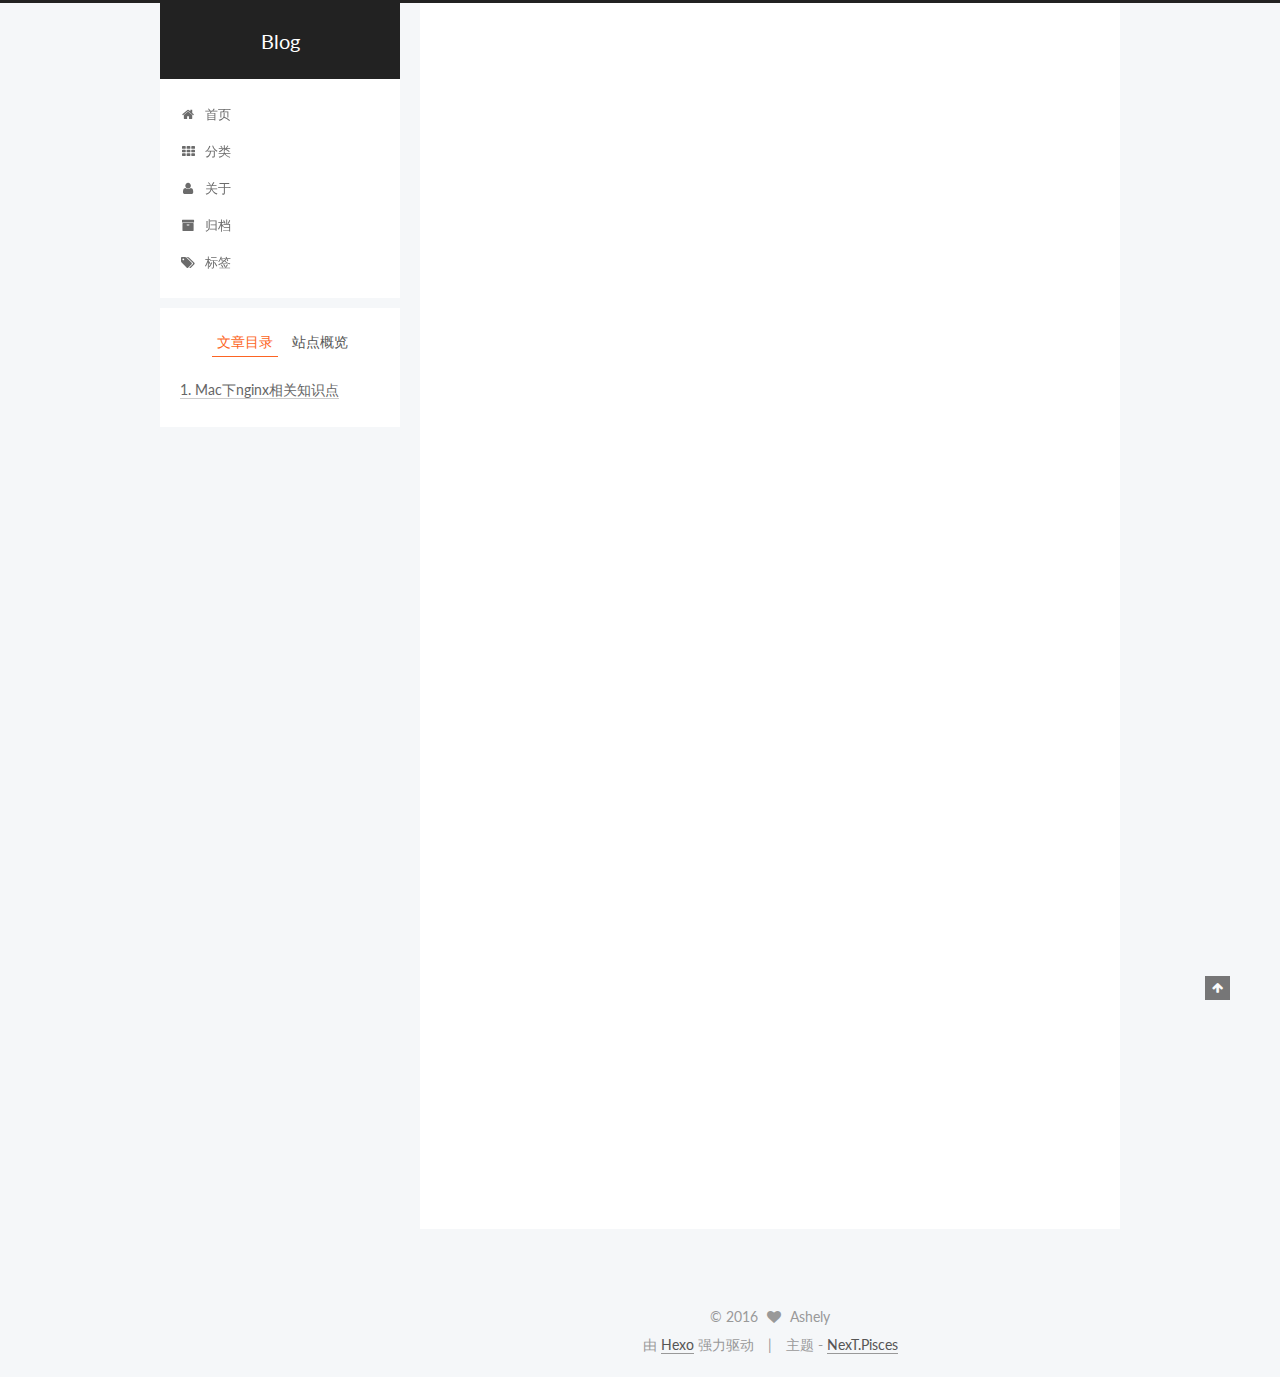
<file: 2016/12/06/mac-nginx/index.html>
<!doctype html>



  


<html class="theme-next pisces use-motion">
<head>
  <meta charset="UTF-8"/>
<meta http-equiv="X-UA-Compatible" content="IE=edge,chrome=1" />
<meta name="viewport" content="width=device-width, initial-scale=1, maximum-scale=1"/>



<meta http-equiv="Cache-Control" content="no-transform" />
<meta http-equiv="Cache-Control" content="no-siteapp" />












  
  
  <link href="/vendors/fancybox/source/jquery.fancybox.css?v=2.1.5" rel="stylesheet" type="text/css" />




  
  
  
  

  
    
    
  

  

  

  

  

  
    
    
    <link href="//fonts.googleapis.com/css?family=Lato:300,300italic,400,400italic,700,700italic&subset=latin,latin-ext" rel="stylesheet" type="text/css">
  






<link href="/vendors/font-awesome/css/font-awesome.min.css?v=4.4.0" rel="stylesheet" type="text/css" />

<link href="/css/main.css?v=5.0.1" rel="stylesheet" type="text/css" />


  <meta name="keywords" content="Hexo, Blog" />








  <link rel="shortcut icon" type="image/x-icon" href="/favicon.ico?v=5.0.1" />






<meta name="description" content="Mac下nginx相关知识点安装brew install nginx
启动sudo nginx启动nginx。输入地址localhost:8080即可访问。
常用命令123456789nginx -V 查看版本，以及配置文件地址nginx -v 查看版本nginx -c filename 指定配置文件nginx -h 帮助重要命令：nginx -s reload 重新加载配置nginx -s re">
<meta property="og:type" content="article">
<meta property="og:title" content="mac 下nginx安装配置">
<meta property="og:url" content="http://yoursite.com/2016/12/06/mac-nginx/index.html">
<meta property="og:site_name" content="Blog">
<meta property="og:description" content="Mac下nginx相关知识点安装brew install nginx
启动sudo nginx启动nginx。输入地址localhost:8080即可访问。
常用命令123456789nginx -V 查看版本，以及配置文件地址nginx -v 查看版本nginx -c filename 指定配置文件nginx -h 帮助重要命令：nginx -s reload 重新加载配置nginx -s re">
<meta property="og:updated_time" content="2016-12-07T09:35:18.000Z">
<meta name="twitter:card" content="summary">
<meta name="twitter:title" content="mac 下nginx安装配置">
<meta name="twitter:description" content="Mac下nginx相关知识点安装brew install nginx
启动sudo nginx启动nginx。输入地址localhost:8080即可访问。
常用命令123456789nginx -V 查看版本，以及配置文件地址nginx -v 查看版本nginx -c filename 指定配置文件nginx -h 帮助重要命令：nginx -s reload 重新加载配置nginx -s re">



<script type="text/javascript" id="hexo.configuration">
  var NexT = window.NexT || {};
  var CONFIG = {
    scheme: 'Pisces',
    sidebar: {"position":"left","display":"post"},
    fancybox: true,
    motion: true,
    duoshuo: {
      userId: 0,
      author: 'Ashely'
    }
  };
</script>




  <link rel="canonical" href="http://yoursite.com/2016/12/06/mac-nginx/"/>

  <title> mac 下nginx安装配置 | Blog </title>
</head>

<body itemscope itemtype="http://schema.org/WebPage" lang="zh-Hans">

  










  
  
    
  

  <div class="container one-collumn sidebar-position-left page-post-detail ">
    <div class="headband"></div>

    <header id="header" class="header" itemscope itemtype="http://schema.org/WPHeader">
      <div class="header-inner"><div class="site-meta ">
  

  <div class="custom-logo-site-title">
    <a href="/"  class="brand" rel="start">
      <span class="logo-line-before"><i></i></span>
      <span class="site-title">Blog</span>
      <span class="logo-line-after"><i></i></span>
    </a>
  </div>
  <p class="site-subtitle"></p>
</div>

<div class="site-nav-toggle">
  <button>
    <span class="btn-bar"></span>
    <span class="btn-bar"></span>
    <span class="btn-bar"></span>
  </button>
</div>

<nav class="site-nav">
  

  
    <ul id="menu" class="menu">
      
        
        <li class="menu-item menu-item-home">
          <a href="/" rel="section">
            
              <i class="menu-item-icon fa fa-fw fa-home"></i> <br />
            
            首页
          </a>
        </li>
      
        
        <li class="menu-item menu-item-categories">
          <a href="/categories" rel="section">
            
              <i class="menu-item-icon fa fa-fw fa-th"></i> <br />
            
            分类
          </a>
        </li>
      
        
        <li class="menu-item menu-item-about">
          <a href="/about" rel="section">
            
              <i class="menu-item-icon fa fa-fw fa-user"></i> <br />
            
            关于
          </a>
        </li>
      
        
        <li class="menu-item menu-item-archives">
          <a href="/archives" rel="section">
            
              <i class="menu-item-icon fa fa-fw fa-archive"></i> <br />
            
            归档
          </a>
        </li>
      
        
        <li class="menu-item menu-item-tags">
          <a href="/tags" rel="section">
            
              <i class="menu-item-icon fa fa-fw fa-tags"></i> <br />
            
            标签
          </a>
        </li>
      

      
    </ul>
  

  
</nav>

 </div>
    </header>

    <main id="main" class="main">
      <div class="main-inner">
        <div class="content-wrap">
          <div id="content" class="content">
            

  <div id="posts" class="posts-expand">
    

  
  

  
  
  

  <article class="post post-type-normal " itemscope itemtype="http://schema.org/Article">

    
      <header class="post-header">

        
        
          <h1 class="post-title" itemprop="name headline">
            
            
              
                mac 下nginx安装配置
              
            
          </h1>
        

        <div class="post-meta">
          <span class="post-time">
            <span class="post-meta-item-icon">
              <i class="fa fa-calendar-o"></i>
            </span>
            <span class="post-meta-item-text">发表于</span>
            <time itemprop="dateCreated" datetime="2016-12-06T15:19:26+08:00" content="2016-12-06">
              2016-12-06
            </time>
          </span>

          

          
            
          

          

          
          

          
        </div>
      </header>
    


    <div class="post-body" itemprop="articleBody">

      
      

      
        <h1 id="Mac下nginx相关知识点"><a href="#Mac下nginx相关知识点" class="headerlink" title="Mac下nginx相关知识点"></a>Mac下nginx相关知识点</h1><h3 id="安装"><a href="#安装" class="headerlink" title="安装"></a>安装</h3><p><code>brew install nginx</code></p>
<h3 id="启动"><a href="#启动" class="headerlink" title="启动"></a>启动</h3><p><code>sudo nginx</code><br>启动nginx。输入地址localhost:8080即可访问。</p>
<h3 id="常用命令"><a href="#常用命令" class="headerlink" title="常用命令"></a>常用命令</h3><figure class="highlight plain"><table><tr><td class="gutter"><pre><div class="line">1</div><div class="line">2</div><div class="line">3</div><div class="line">4</div><div class="line">5</div><div class="line">6</div><div class="line">7</div><div class="line">8</div><div class="line">9</div></pre></td><td class="code"><pre><div class="line">nginx -V 查看版本，以及配置文件地址</div><div class="line">nginx -v 查看版本</div><div class="line">nginx -c filename 指定配置文件</div><div class="line">nginx -h 帮助</div><div class="line">重要命令：</div><div class="line">nginx -s reload 重新加载配置</div><div class="line">nginx -s reopen 重启</div><div class="line">nginx -s stop 停止</div><div class="line">nginx -s quit 退出</div></pre></td></tr></table></figure>
<h3 id="配置文件地址"><a href="#配置文件地址" class="headerlink" title="配置文件地址"></a>配置文件地址</h3><figure class="highlight plain"><table><tr><td class="gutter"><pre><div class="line">1</div><div class="line">2</div><div class="line">3</div><div class="line">4</div><div class="line">5</div><div class="line">6</div><div class="line">7</div></pre></td><td class="code"><pre><div class="line">默认安装配置文件地址 /usr/local/etc/nginx/nginx.conf </div><div class="line"></div><div class="line">编辑配置文件输入命令vi /usr/local/etc/nginx/nginx.conf即可</div><div class="line"></div><div class="line">输入命令 i 即进入编辑模式</div><div class="line"></div><div class="line">修改访问地址参数，然后按键 esc，退出编辑模式，输入命令 :wq 即可保存修改并退出。</div></pre></td></tr></table></figure>
      
    </div>

    <div>
      
        

      
    </div>

    <div>
      
        

      
    </div>

    <footer class="post-footer">
      

      
        <div class="post-nav">
          <div class="post-nav-next post-nav-item">
            
              <a href="/2016/09/02/postName/" rel="next" title="postName">
                <i class="fa fa-chevron-left"></i> postName
              </a>
            
          </div>

          <div class="post-nav-prev post-nav-item">
            
          </div>
        </div>
      

      
      
    </footer>
  </article>



    <div class="post-spread">
      
    </div>
  </div>


          </div>
          


          
  <div class="comments" id="comments">
    
  </div>


        </div>
        
          
  
  <div class="sidebar-toggle">
    <div class="sidebar-toggle-line-wrap">
      <span class="sidebar-toggle-line sidebar-toggle-line-first"></span>
      <span class="sidebar-toggle-line sidebar-toggle-line-middle"></span>
      <span class="sidebar-toggle-line sidebar-toggle-line-last"></span>
    </div>
  </div>

  <aside id="sidebar" class="sidebar">
    <div class="sidebar-inner">

      

      
        <ul class="sidebar-nav motion-element">
          <li class="sidebar-nav-toc sidebar-nav-active" data-target="post-toc-wrap" >
            文章目录
          </li>
          <li class="sidebar-nav-overview" data-target="site-overview">
            站点概览
          </li>
        </ul>
      

      <section class="site-overview sidebar-panel ">
        <div class="site-author motion-element" itemprop="author" itemscope itemtype="http://schema.org/Person">
          <img class="site-author-image" itemprop="image"
               src="/../../images/avatar.png"
               alt="Ashely" />
          <p class="site-author-name" itemprop="name">Ashely</p>
          <p class="site-description motion-element" itemprop="description">哈哈</p>
        </div>
        <nav class="site-state motion-element">
          <div class="site-state-item site-state-posts">
            <a href="/archives">
              <span class="site-state-item-count">3</span>
              <span class="site-state-item-name">日志</span>
            </a>
          </div>

          

          

        </nav>

        

        <div class="links-of-author motion-element">
          
        </div>

        
        

        
        

      </section>

      
        <section class="post-toc-wrap motion-element sidebar-panel sidebar-panel-active">
          <div class="post-toc">
            
              
            
            
              <div class="post-toc-content"><ol class="nav"><li class="nav-item nav-level-1"><a class="nav-link" href="#Mac下nginx相关知识点"><span class="nav-number">1.</span> <span class="nav-text">Mac下nginx相关知识点</span></a><ol class="nav-child"><li class="nav-item nav-level-3"><a class="nav-link" href="#安装"><span class="nav-number">1.0.1.</span> <span class="nav-text">安装</span></a></li><li class="nav-item nav-level-3"><a class="nav-link" href="#启动"><span class="nav-number">1.0.2.</span> <span class="nav-text">启动</span></a></li><li class="nav-item nav-level-3"><a class="nav-link" href="#常用命令"><span class="nav-number">1.0.3.</span> <span class="nav-text">常用命令</span></a></li><li class="nav-item nav-level-3"><a class="nav-link" href="#配置文件地址"><span class="nav-number">1.0.4.</span> <span class="nav-text">配置文件地址</span></a></li></ol></li></ol></li></ol></div>
            
          </div>
        </section>
      

    </div>
  </aside>


        
      </div>
    </main>

    <footer id="footer" class="footer">
      <div class="footer-inner">
        <div class="copyright" >
  
  &copy; 
  <span itemprop="copyrightYear">2016</span>
  <span class="with-love">
    <i class="fa fa-heart"></i>
  </span>
  <span class="author" itemprop="copyrightHolder">Ashely</span>
</div>

<div class="powered-by">
  由 <a class="theme-link" href="https://hexo.io">Hexo</a> 强力驱动
</div>

<div class="theme-info">
  主题 -
  <a class="theme-link" href="https://github.com/iissnan/hexo-theme-next">
    NexT.Pisces
  </a>
</div>

        

        
      </div>
    </footer>

    <div class="back-to-top">
      <i class="fa fa-arrow-up"></i>
    </div>
  </div>

  

<script type="text/javascript">
  if (Object.prototype.toString.call(window.Promise) !== '[object Function]') {
    window.Promise = null;
  }
</script>









  



  
  <script type="text/javascript" src="/vendors/jquery/index.js?v=2.1.3"></script>

  
  <script type="text/javascript" src="/vendors/fastclick/lib/fastclick.min.js?v=1.0.6"></script>

  
  <script type="text/javascript" src="/vendors/jquery_lazyload/jquery.lazyload.js?v=1.9.7"></script>

  
  <script type="text/javascript" src="/vendors/velocity/velocity.min.js?v=1.2.1"></script>

  
  <script type="text/javascript" src="/vendors/velocity/velocity.ui.min.js?v=1.2.1"></script>

  
  <script type="text/javascript" src="/vendors/fancybox/source/jquery.fancybox.pack.js?v=2.1.5"></script>


  


  <script type="text/javascript" src="/js/src/utils.js?v=5.0.1"></script>

  <script type="text/javascript" src="/js/src/motion.js?v=5.0.1"></script>



  
  


  <script type="text/javascript" src="/js/src/affix.js?v=5.0.1"></script>

  <script type="text/javascript" src="/js/src/schemes/pisces.js?v=5.0.1"></script>



  
  <script type="text/javascript" src="/js/src/scrollspy.js?v=5.0.1"></script>
<script type="text/javascript" src="/js/src/post-details.js?v=5.0.1"></script>



  


  <script type="text/javascript" src="/js/src/bootstrap.js?v=5.0.1"></script>



  



  




  
  

  

  

  

</body>
</html>
</file>
<file: css/main.css>
/* normalize.css v3.0.2 | MIT License | git.io/normalize */
html {
  font-family: sans-serif; /* 1 */
  -ms-text-size-adjust: 100%; /* 2 */
  -webkit-text-size-adjust: 100%; /* 2 */
}
body {
  margin: 0;
}
article,
aside,
details,
figcaption,
figure,
footer,
header,
hgroup,
main,
menu,
nav,
section,
summary {
  display: block;
}
audio,
canvas,
progress,
video {
  display: inline-block; /* 1 */
  vertical-align: baseline; /* 2 */
}
audio:not([controls]) {
  display: none;
  height: 0;
}
[hidden],
template {
  display: none;
}
a {
  background-color: transparent;
}
a:active,
a:hover {
  outline: 0;
}
abbr[title] {
  border-bottom: 1px dotted;
}
b,
strong {
  font-weight: bold;
}
dfn {
  font-style: italic;
}
h1 {
  font-size: 2em;
  margin: 0.67em 0;
}
mark {
  background: #ff0;
  color: #000;
}
small {
  font-size: 80%;
}
sub,
sup {
  font-size: 75%;
  line-height: 0;
  position: relative;
  vertical-align: baseline;
}
sup {
  top: -0.5em;
}
sub {
  bottom: -0.25em;
}
img {
  border: 0;
}
svg:not(:root) {
  overflow: hidden;
}
figure {
  margin: 1em 40px;
}
hr {
  -moz-box-sizing: content-box;
  box-sizing: content-box;
  height: 0;
}
pre {
  overflow: auto;
}
code,
kbd,
pre,
samp {
  font-family: monospace, monospace;
  font-size: 1em;
}
button,
input,
optgroup,
select,
textarea {
  color: inherit; /* 1 */
  font: inherit; /* 2 */
  margin: 0; /* 3 */
}
button {
  overflow: visible;
}
button,
select {
  text-transform: none;
}
button,
html input[type="button"],
input[type="reset"],
input[type="submit"] {
  -webkit-appearance: button; /* 2 */
  cursor: pointer; /* 3 */
}
button[disabled],
html input[disabled] {
  cursor: default;
}
button::-moz-focus-inner,
input::-moz-focus-inner {
  border: 0;
  padding: 0;
}
input {
  line-height: normal;
}
input[type="checkbox"],
input[type="radio"] {
  box-sizing: border-box; /* 1 */
  padding: 0; /* 2 */
}
input[type="number"]::-webkit-inner-spin-button,
input[type="number"]::-webkit-outer-spin-button {
  height: auto;
}
input[type="search"] {
  -webkit-appearance: textfield; /* 1 */
  -moz-box-sizing: content-box;
  -webkit-box-sizing: content-box; /* 2 */
  box-sizing: content-box;
}
input[type="search"]::-webkit-search-cancel-button,
input[type="search"]::-webkit-search-decoration {
  -webkit-appearance: none;
}
fieldset {
  border: 1px solid #c0c0c0;
  margin: 0 2px;
  padding: 0.35em 0.625em 0.75em;
}
legend {
  border: 0; /* 1 */
  padding: 0; /* 2 */
}
textarea {
  overflow: auto;
}
optgroup {
  font-weight: bold;
}
table {
  border-collapse: collapse;
  border-spacing: 0;
}
td,
th {
  padding: 0;
}
::selection {
  background: #262a30;
  color: #fff;
}
body {
  position: relative;
  font-family: 'Lato', "PingFang SC", "Microsoft YaHei", sans-serif;
  font-size: 14px;
  line-height: 2;
  color: #555;
  background: #fff;
}
@media (max-width: 767px) {
  body {
    padding-right: 0 !important;
  }
}
@media (min-width: 768px) and (max-width: 991px) {
  body {
    padding-right: 0 !important;
  }
}
@media (min-width: 1600px) {
  body {
    font-size: 16px;
  }
}
h1,
h2,
h3,
h4,
h5,
h6 {
  margin: 0;
  padding: 0;
  font-weight: bold;
  line-height: 1.5;
  font-family: 'Lato', "PingFang SC", "Microsoft YaHei", sans-serif;
}
h2,
h3,
h4,
h5,
h6 {
  margin: 20px 0 15px;
}
h1 {
  font-size: 22px;
}
@media (max-width: 767px) {
  h1 {
    font-size: 18px;
  }
}
h2 {
  font-size: 20px;
}
@media (max-width: 767px) {
  h2 {
    font-size: 16px;
  }
}
h3 {
  font-size: 18px;
}
@media (max-width: 767px) {
  h3 {
    font-size: 14px;
  }
}
h4 {
  font-size: 16px;
}
@media (max-width: 767px) {
  h4 {
    font-size: 12px;
  }
}
h5 {
  font-size: 14px;
}
@media (max-width: 767px) {
  h5 {
    font-size: 10px;
  }
}
h6 {
  font-size: 12px;
}
@media (max-width: 767px) {
  h6 {
    font-size: 8px;
  }
}
p {
  margin: 0 0 25px 0;
}
a {
  color: #555;
  text-decoration: none;
  border-bottom: 1px solid #999;
  word-wrap: break-word;
}
a:hover {
  color: #222;
  border-bottom-color: #222;
}
ul {
  list-style: none;
}
blockquote {
  margin: 0;
  padding: 0;
}
img {
  display: block;
  margin: auto;
  max-width: 100%;
  height: auto;
}
hr {
  margin: 40px 0;
  height: 3px;
  border: none;
  background-color: #ddd;
  background-image: repeating-linear-gradient(-45deg, #fff, #fff 4px, transparent 4px, transparent 8px);
}
blockquote {
  padding: 0 15px;
  color: #666;
  border-left: 4px solid #ddd;
}
blockquote cite::before {
  content: "-";
  padding: 0 5px;
}
dt {
  font-weight: 700;
}
dd {
  margin: 0;
  padding: 0;
}
.text-left {
  text-align: left;
}
.text-center {
  text-align: center;
}
.text-right {
  text-align: right;
}
.text-justify {
  text-align: justify;
}
.text-nowrap {
  white-space: nowrap;
}
.text-lowercase {
  text-transform: lowercase;
}
.text-uppercase {
  text-transform: uppercase;
}
.text-capitalize {
  text-transform: capitalize;
}
.center-block {
  display: block;
  margin-left: auto;
  margin-right: auto;
}
.clearfix:before,
.clearfix:after {
  content: " ";
  display: table;
}
.clearfix:after {
  clear: both;
}
.pullquote {
  width: 45%;
}
.pullquote.left {
  float: left;
  margin-left: 5px;
  margin-right: 10px;
}
.pullquote.right {
  float: right;
  margin-left: 10px;
  margin-right: 5px;
}
.affix.affix.affix {
  position: fixed;
}
.translation {
  margin-top: -20px;
  font-size: 14px;
  color: #999;
}
.scrollbar-measure {
  width: 100px;
  height: 100px;
  overflow: scroll;
  position: absolute;
  top: -9999px;
}
.use-motion .motion-element {
  opacity: 0;
}
#local-search-input {
  padding: 3px;
  border: none;
  text-indent: 14px;
  border-radius: 0;
  width: 140px;
  outline: none;
  border-bottom: 1px solid #999;
  background: inherit;
  opacity: 0.5;
}
#local-search-input:focus {
  opacity: 1;
}
.search-icon {
  position: absolute;
  top: 9px;
}
table {
  margin: 20px 0;
  width: 100%;
  border-collapse: collapse;
  border-spacing: 0;
  border: 1px solid #ddd;
  font-size: 14px;
  table-layout: fixed;
  word-wrap: break-all;
}
table>tbody>tr:nth-of-type(odd) {
  background-color: #f9f9f9;
}
table>tbody>tr:hover {
  background-color: #f5f5f5;
}
caption,
th,
td {
  padding: 8px;
  text-align: left;
  vertical-align: middle;
  font-weight: normal;
}
th,
td {
  border-bottom: 3px solid #ddd;
  border-right: 1px solid #eee;
}
th {
  padding-bottom: 10px;
  font-weight: 700;
}
td {
  border-bottom-width: 1px;
}
html,
body {
  height: 100%;
}
.container {
  position: relative;
  min-height: 100%;
}
.header-inner {
  margin: 0 auto;
  padding: 100px 0 70px;
  width: 700px;
}
@media (min-width: 1600px) {
  .container .header-inner {
    width: 900px;
  }
}
.main {
  padding-bottom: 150px;
}
.main-inner {
  margin: 0 auto;
  width: 700px;
}
@media (min-width: 1600px) {
  .container .main-inner {
    width: 900px;
  }
}
.footer {
  position: absolute;
  left: 0;
  bottom: 0;
  width: 100%;
  min-height: 50px;
}
.footer-inner {
  box-sizing: border-box;
  margin: 20px auto;
  width: 700px;
}
@media (min-width: 1600px) {
  .container .footer-inner {
    width: 900px;
  }
}
pre,
.highlight {
  overflow: auto;
  margin: 20px 0;
  padding: 15px;
  font-size: 13px;
  color: #4d4d4c;
  background: #f7f7f7;
  line-height: 1.6;
}
pre,
code {
  font-family: consolas, Menlo, "PingFang SC", "Microsoft YaHei", monospace;
}
code {
  padding: 2px 4px;
  word-break: break-all;
  color: #555;
  background: #eee;
  border-radius: 4px;
  font-size: 13px;
}
pre code {
  padding: 0;
  color: #4d4d4c;
  background: none;
  text-shadow: none;
}
.highlight pre {
  border: none;
  margin: 0;
  padding: 1px;
}
.highlight table {
  margin: 0;
  width: auto;
  border: none;
}
.highlight td {
  border: none;
  padding: 0;
}
.highlight figcaption {
  font-size: 1em;
  color: #4d4d4c;
  line-height: 1em;
  margin-bottom: 1em;
}
.highlight figcaption:before,
.highlight figcaption:after {
  content: " ";
  display: table;
}
.highlight figcaption:after {
  clear: both;
}
.highlight figcaption a {
  float: right;
  color: #4d4d4c;
}
.highlight figcaption a:hover {
  border-bottom-color: #4d4d4c;
}
.highlight .gutter pre {
  color: #666;
  text-align: right;
  padding-right: 20px;
}
.highlight .line {
  height: 20px;
}
.gist table {
  width: auto;
}
.gist table td {
  border: none;
}
pre .comment {
  color: #8e908c;
}
pre .variable,
pre .attribute,
pre .tag,
pre .regexp,
pre .ruby .constant,
pre .xml .tag .title,
pre .xml .pi,
pre .xml .doctype,
pre .html .doctype,
pre .css .id,
pre .css .class,
pre .css .pseudo {
  color: #c82829;
}
pre .number,
pre .preprocessor,
pre .built_in,
pre .literal,
pre .params,
pre .constant,
pre .command {
  color: #f5871f;
}
pre .ruby .class .title,
pre .css .rules .attribute,
pre .string,
pre .value,
pre .inheritance,
pre .header,
pre .ruby .symbol,
pre .xml .cdata,
pre .special,
pre .number,
pre .formula {
  color: #718c00;
}
pre .title,
pre .css .hexcolor {
  color: #3e999f;
}
pre .function,
pre .python .decorator,
pre .python .title,
pre .ruby .function .title,
pre .ruby .title .keyword,
pre .perl .sub,
pre .javascript .title,
pre .coffeescript .title {
  color: #4271ae;
}
pre .keyword,
pre .javascript .function {
  color: #8959a8;
}
.full-image.full-image.full-image {
  border: none;
  max-width: 100%;
  width: auto;
  margin: 20px auto;
}
@media (min-width: 992px) {
  .full-image.full-image.full-image {
    max-width: none;
    width: 126%;
    margin: 0 -13%;
  }
}
.blockquote-center,
.page-home .post-type-quote blockquote,
.page-post-detail .post-type-quote blockquote {
  position: relative;
  margin: 40px 0;
  padding: 0;
  border-left: none;
  text-align: center;
}
.blockquote-center::before,
.page-home .post-type-quote blockquote::before,
.page-post-detail .post-type-quote blockquote::before,
.blockquote-center::after,
.page-home .post-type-quote blockquote::after,
.page-post-detail .post-type-quote blockquote::after {
  position: absolute;
  content: ' ';
  display: block;
  width: 100%;
  height: 24px;
  opacity: 0.2;
  background-repeat: no-repeat;
  background-position: 0 -6px;
  background-size: 22px 22px;
}
.blockquote-center::before,
.page-home .post-type-quote blockquote::before,
.page-post-detail .post-type-quote blockquote::before {
  top: -20px;
  background-image: url("../images/quote-l.svg");
  border-top: 1px solid #ccc;
}
.blockquote-center::after,
.page-home .post-type-quote blockquote::after,
.page-post-detail .post-type-quote blockquote::after {
  bottom: -20px;
  background-image: url("../images/quote-r.svg");
  border-bottom: 1px solid #ccc;
  background-position: 100% 8px;
}
.blockquote-center p,
.page-home .post-type-quote blockquote p,
.page-post-detail .post-type-quote blockquote p,
.blockquote-center div,
.page-home .post-type-quote blockquote div,
.page-post-detail .post-type-quote blockquote div {
  text-align: center;
}
.post .post-body .group-picture img {
  box-sizing: border-box;
  padding: 0 3px;
  border: none;
}
.post .group-picture-row {
  overflow: hidden;
  margin-top: 6px;
}
.post .group-picture-row:first-child {
  margin-top: 0;
}
.post .group-picture-column {
  float: left;
}
.page-post-detail .post-body .group-picture-column {
  float: none;
  margin-top: 10px;
  width: auto !important;
}
.page-post-detail .post-body .group-picture-column img {
  margin: 0 auto;
}
.page-archive .group-picture-container {
  overflow: hidden;
}
.page-archive .group-picture-row {
  float: left;
}
.page-archive .group-picture-row:first-child {
  margin-top: 6px;
}
.page-archive .group-picture-column {
  max-width: 150px;
  max-height: 150px;
}
.btn {
  display: inline-block;
  padding: 0 20px;
  font-size: 14px;
  color: #fff;
  background: #222;
  border: 2px solid #555;
  text-decoration: none;
  border-radius: 0;
  transition-property: background-color;
  transition-duration: 0.2s;
  transition-timing-function: ease-in-out;
  transition-delay: 0s;
}
.btn:hover,
.post-more-link .btn:hover {
  border-color: #222;
  color: #fff;
  background: #222;
}
.btn-bar {
  display: block;
  width: 22px;
  height: 2px;
  background: #555;
  border-radius: 1px;
}
.btn-bar+.btn-bar {
  margin-top: 4px;
}
.pagination {
  margin: 120px 0 40px;
  text-align: center;
  border-top: 1px solid #eee;
}
.page-number-basic,
.pagination .prev,
.pagination .next,
.pagination .page-number,
.pagination .space {
  display: inline-block;
  position: relative;
  top: -1px;
  margin: 0 10px;
  padding: 0 10px;
  line-height: 30px;
}
@media (max-width: 767px) {
  .page-number-basic,
  .pagination .prev,
  .pagination .next,
  .pagination .page-number,
  .pagination .space {
    margin: 0 5px;
  }
}
.pagination .prev,
.pagination .next,
.pagination .page-number {
  border-bottom: 0;
  border-top: 1px solid #eee;
  transition-property: border-color;
  transition-duration: 0.2s;
  transition-timing-function: ease-in-out;
  transition-delay: 0s;
}
.pagination .prev:hover,
.pagination .next:hover,
.pagination .page-number:hover {
  border-top-color: #222;
}
.pagination .space {
  padding: 0;
  margin: 0;
}
.pagination .prev {
  margin-left: 0;
}
.pagination .next {
  margin-right: 0;
}
.pagination .page-number.current {
  color: #fff;
  background: #ccc;
  border-top-color: #ccc;
}
@media (max-width: 767px) {
  .pagination {
    border-top: none;
  }
  .pagination .prev,
  .pagination .next,
  .pagination .page-number {
    margin-bottom: 10px;
    border-top: 0;
    border-bottom: 1px solid #eee;
  }
  .pagination .prev:hover,
  .pagination .next:hover,
  .pagination .page-number:hover {
    border-bottom-color: #222;
  }
}
.comments {
  margin: 60px 20px 0;
}
.tag-cloud {
  text-align: center;
}
.tag-cloud a {
  display: inline-block;
  margin: 10px;
}
.back-to-top {
  box-sizing: border-box;
  position: fixed;
  bottom: -100px;
  right: 50px;
  z-index: 1050;
  padding: 0 6px;
  width: 25px;
  background: #222;
  font-size: 12px;
  opacity: 0.6;
  color: #fff;
  cursor: pointer;
  text-align: center;
  -webkit-transform: translateZ(0);
  transition-property: bottom;
  transition-duration: 0.2s;
  transition-timing-function: ease-in-out;
  transition-delay: 0s;
}
@media (max-width: 767px) {
  .back-to-top {
    display: none;
  }
}
@media (min-width: 768px) and (max-width: 991px) {
  .back-to-top {
    display: none;
  }
}
.back-to-top.back-to-top-on {
  bottom: 40px;
}
.header {
  background: #fff;
}
.header-inner {
  position: relative;
}
.headband {
  height: 3px;
  background: #222;
}
.site-meta {
  margin: 0;
  text-align: center;
}
@media (max-width: 767px) {
  .site-meta {
    text-align: center;
  }
}
.brand {
  position: relative;
  display: inline-block;
  padding: 0 40px;
  color: #fff;
  background: #222;
  border-bottom: none;
}
.brand:hover {
  color: #fff;
}
.logo {
  display: inline-block;
  margin-right: 5px;
  line-height: 36px;
  vertical-align: top;
}
.site-title {
  display: inline-block;
  vertical-align: top;
  line-height: 36px;
  font-size: 20px;
  font-weight: normal;
  font-family: 'Lato', "PingFang SC", "Microsoft YaHei", sans-serif;
}
.site-subtitle {
  margin-top: 10px;
  font-size: 13px;
  color: #ddd;
}
.use-motion .brand {
  opacity: 0;
}
.use-motion .logo,
.use-motion .site-title,
.use-motion .site-subtitle {
  opacity: 0;
  position: relative;
  top: -10px;
}
.site-nav-toggle {
  display: none;
  position: absolute;
  top: 10px;
  left: 10px;
}
@media (max-width: 767px) {
  .site-nav-toggle {
    display: block;
  }
}
.site-nav-toggle button {
  margin-top: 2px;
  padding: 9px 10px;
  background: transparent;
  border: none;
}
@media (max-width: 767px) {
  .site-nav {
    display: none;
    margin: 0 -10px;
    padding: 0 10px;
    clear: both;
    border-top: 1px solid #ddd;
  }
}
@media (min-width: 768px) and (max-width: 991px) {
  .site-nav {
    display: block !important;
  }
}
@media (min-width: 992px) {
  .site-nav {
    display: block !important;
  }
}
.menu {
  margin-top: 20px;
  padding-left: 0;
  text-align: center;
}
.menu .menu-item {
  display: inline-block;
  margin: 0 10px;
}
@media screen and (max-width: 767px) {
  .menu .menu-item {
    margin-top: 10px;
  }
}
.menu .menu-item a {
  display: block;
  font-size: 13px;
  text-transform: capitalize;
  line-height: inherit;
  border-bottom: 1px solid transparent;
  transition-property: border-color;
  transition-duration: 0.2s;
  transition-timing-function: ease-in-out;
  transition-delay: 0s;
}
.menu .menu-item a:hover,
.menu-item-active a {
  border-bottom-color: #222;
}
.menu .menu-item .fa {
  margin-right: 5px;
}
.use-motion .menu-item {
  opacity: 0;
}
.post-body {
  font-family: 'Lato', "PingFang SC", "Microsoft YaHei", sans-serif;
}
@media (max-width: 767px) {
  .post-body {
    word-break: break-word;
  }
}
.post-body .fancybox img {
  display: block !important;
  margin: 0 auto;
  cursor: pointer;
  cursor: zoom-in;
  cursor: -webkit-zoom-in;
}
.post-body .image-caption,
.post-body .figure .caption {
  margin: 10px auto 15px;
  text-align: center;
  font-size: 14px;
  color: #999;
  font-weight: bold;
  line-height: 1;
}
.post-sticky-flag {
  display: inline-block;
  font-size: 16px;
  -ms-transform: rotate(30deg);
  -webkit-transform: rotate(30deg);
  -moz-transform: rotate(30deg);
  -ms-transform: rotate(30deg);
  -o-transform: rotate(30deg);
  transform: rotate(30deg);
}
.posts-expand {
  padding-top: 40px;
}
@media (max-width: 767px) {
  .posts-expand {
    margin: 0 20px;
  }
  .post-body pre,
  .post-body .highlight {
    padding: 10px;
  }
  .post-body pre .gutter pre,
  .post-body .highlight .gutter pre {
    padding-right: 10px;
  }
}
@media (min-width: 992px) {
  .posts-expand .post-body {
    text-align: justify;
  }
}
.posts-expand .post-body h2,
.posts-expand .post-body h3,
.posts-expand .post-body h4,
.posts-expand .post-body h5,
.posts-expand .post-body h6 {
  padding-top: 10px;
}
.posts-expand .post-body h2 .header-anchor,
.posts-expand .post-body h3 .header-anchor,
.posts-expand .post-body h4 .header-anchor,
.posts-expand .post-body h5 .header-anchor,
.posts-expand .post-body h6 .header-anchor {
  float: right;
  margin-left: 10px;
  color: #ccc;
  border-bottom-style: none;
  visibility: hidden;
}
.posts-expand .post-body h2 .header-anchor:hover,
.posts-expand .post-body h3 .header-anchor:hover,
.posts-expand .post-body h4 .header-anchor:hover,
.posts-expand .post-body h5 .header-anchor:hover,
.posts-expand .post-body h6 .header-anchor:hover {
  color: inherit;
}
.posts-expand .post-body h2:hover .header-anchor,
.posts-expand .post-body h3:hover .header-anchor,
.posts-expand .post-body h4:hover .header-anchor,
.posts-expand .post-body h5:hover .header-anchor,
.posts-expand .post-body h6:hover .header-anchor {
  visibility: visible;
}
.posts-expand .post-body ul li {
  list-style: circle;
}
.posts-expand .post-body img {
  box-sizing: border-box;
  margin: auto;
  padding: 3px;
  border: 1px solid #ddd;
}
.posts-expand .fancybox img {
  margin: 0 auto;
}
@media (max-width: 767px) {
  .posts-collapse {
    margin: 0 20px;
  }
  .posts-collapse .post-title,
  .posts-collapse .post-meta {
    display: block;
    width: auto;
    text-align: left;
  }
}
.posts-collapse {
  position: relative;
  z-index: 1010;
  margin-left: 55px;
}
.posts-collapse::after {
  content: " ";
  position: absolute;
  top: 20px;
  left: 0;
  margin-left: -2px;
  width: 4px;
  height: 100%;
  background: #f5f5f5;
  z-index: -1;
}
@media (max-width: 767px) {
  .posts-collapse {
    margin: 0 20px;
  }
}
.posts-collapse .collection-title {
  position: relative;
  margin: 60px 0;
}
.posts-collapse .collection-title h2 {
  margin-left: 20px;
}
.posts-collapse .collection-title small {
  color: #bbb;
}
.posts-collapse .collection-title::before {
  content: " ";
  position: absolute;
  left: 0;
  top: 50%;
  margin-left: -4px;
  margin-top: -4px;
  width: 8px;
  height: 8px;
  background: #bbb;
  border-radius: 50%;
}
.posts-collapse .post {
  margin: 30px 0;
}
.posts-collapse .post-header {
  position: relative;
  transition-duration: 0.2s;
  transition-timing-function: ease-in-out;
  transition-delay: 0s;
  transition-property: border;
  border-bottom: 1px dashed #ccc;
}
.posts-collapse .post-header::before {
  content: " ";
  position: absolute;
  left: 0;
  top: 12px;
  width: 6px;
  height: 6px;
  margin-left: -4px;
  background: #bbb;
  border-radius: 50%;
  border: 1px solid #fff;
  transition-duration: 0.2s;
  transition-timing-function: ease-in-out;
  transition-delay: 0s;
  transition-property: background;
}
.posts-collapse .post-header:hover {
  border-bottom-color: #666;
}
.posts-collapse .post-header:hover::before {
  background: #222;
}
.posts-collapse .post-meta {
  position: absolute;
  font-size: 12px;
  left: 20px;
  top: 5px;
}
.posts-collapse .post-comments-count {
  display: none;
}
.posts-collapse .post-title {
  margin-left: 60px;
  font-size: 16px;
  font-weight: normal;
  line-height: inherit;
}
.posts-collapse .post-title::after {
  margin-left: 3px;
  opacity: 0.6;
}
.posts-collapse .post-title a {
  color: #666;
  border-bottom: none;
}
.page-home .post-type-quote .post-header,
.page-post-detail .post-type-quote .post-header,
.page-home .post-type-quote .post-tags,
.page-post-detail .post-type-quote .post-tags {
  display: none;
}
.posts-expand .post-title {
  font-size: 26px;
  text-align: center;
  word-break: break-word;
  font-weight: 300;
}
@media (max-width: 767px) {
  .posts-expand .post-title {
    font-size: 22px;
  }
}
.posts-expand .post-title-link {
  display: inline-block;
  position: relative;
  color: #555;
  border-bottom: none;
  line-height: 1.2;
  vertical-align: top;
}
.posts-expand .post-title-link::before {
  content: "";
  position: absolute;
  width: 100%;
  height: 2px;
  bottom: 0;
  left: 0;
  background-color: #000;
  visibility: hidden;
  -webkit-transform: scaleX(0);
  -moz-transform: scaleX(0);
  -ms-transform: scaleX(0);
  -o-transform: scaleX(0);
  transform: scaleX(0);
  transition-duration: 0.2s;
  transition-timing-function: ease-in-out;
  transition-delay: 0s;
}
.posts-expand .post-title-link:hover::before {
  visibility: visible;
  -webkit-transform: scaleX(1);
  -moz-transform: scaleX(1);
  -ms-transform: scaleX(1);
  -o-transform: scaleX(1);
  transform: scaleX(1);
}
.posts-expand .post-title-link .fa {
  font-size: 16px;
}
.posts-expand .post-meta {
  margin: 3px 0 60px 0;
  color: #999;
  font-family: 'Lato', "PingFang SC", "Microsoft YaHei", sans-serif;
  font-size: 12px;
  text-align: center;
}
.posts-expand .post-meta .post-category-list {
  display: inline-block;
  margin: 0;
  padding: 3px;
}
.posts-expand .post-meta .post-category-list-link {
  color: #999;
}
.post-meta-item-icon {
  display: none;
  margin-right: 3px;
}
@media (min-width: 768px) and (max-width: 991px) {
  .post-meta-item-icon {
    display: inline-block;
  }
}
@media (max-width: 767px) {
  .post-meta-item-icon {
    display: inline-block;
  }
}
@media (min-width: 768px) and (max-width: 991px) {
  .post-meta-item-text {
    display: none;
  }
}
@media (max-width: 767px) {
  .post-meta-item-text {
    display: none;
  }
}
@media (max-width: 767px) {
  .posts-expand .post-comments-count {
    display: none;
  }
}
.post-more-link {
  margin-top: 50px;
}
.post-more-link .btn {
  color: #555;
  font-size: 14px;
  background: #fff;
  border-radius: 2px;
  line-height: 2;
}
.posts-expand .post-tags {
  margin-top: 40px;
  text-align: center;
}
.posts-expand .post-tags a {
  display: inline-block;
  margin-right: 10px;
  font-size: 13px;
}
.post-nav {
  overflow: hidden;
  margin-top: 60px;
  padding: 10px;
  white-space: nowrap;
  border-top: 1px solid #eee;
}
.post-nav-item {
  display: inline-block;
  width: 50%;
  white-space: normal;
}
.post-nav-item a {
  position: relative;
  display: inline-block;
  line-height: 25px;
  font-size: 14px;
  color: #555;
  border-bottom: none;
}
.post-nav-item a:hover {
  color: #222;
  border-bottom: none;
}
.post-nav-item a:active {
  top: 2px;
}
.post-nav-item a i {
  font-size: 12px;
}
.post-nav-prev {
  text-align: right;
}
.posts-expand .post-eof {
  display: block;
  margin: 80px auto 60px;
  width: 8%;
  height: 1px;
  background: #ccc;
  text-align: center;
}
.post:last-child .post-eof.post-eof.post-eof {
  display: none;
}
.post-gallery {
  display: table;
  table-layout: fixed;
  width: 100%;
  border-collapse: separate;
}
.post-gallery-row {
  display: table-row;
}
.post-gallery .post-gallery-img {
  display: table-cell;
  text-align: center;
  vertical-align: middle;
  border: none;
}
.post-gallery .post-gallery-img img {
  max-width: 100%;
  max-height: 100%;
  border: none;
}
.fancybox-close,
.fancybox-close:hover {
  border: none;
}
.sidebar {
  position: fixed;
  right: 0;
  top: 0;
  bottom: 0;
  width: 0;
  z-index: 1040;
  box-shadow: inset 0 2px 6px #000;
  background: #222;
  -webkit-transform: translateZ(0);
}
.sidebar a {
  color: #999;
  border-bottom-color: #555;
}
.sidebar a:hover {
  color: #eee;
}
@media (min-width: 768px) and (max-width: 991px) {
  .sidebar {
    display: none !important;
  }
}
@media (max-width: 767px) {
  .sidebar {
    display: none !important;
  }
}
.sidebar-inner {
  position: relative;
  padding: 20px 10px;
  color: #999;
  text-align: center;
}
.sidebar-toggle {
  position: fixed;
  right: 50px;
  bottom: 45px;
  width: 15px;
  height: 15px;
  padding: 5px;
  background: #222;
  line-height: 0;
  z-index: 1050;
  cursor: pointer;
  -webkit-transform: translateZ(0);
}
@media (min-width: 768px) and (max-width: 991px) {
  .sidebar-toggle {
    display: none;
  }
}
@media (max-width: 767px) {
  .sidebar-toggle {
    display: none;
  }
}
.sidebar-toggle-line {
  position: relative;
  display: inline-block;
  vertical-align: top;
  height: 2px;
  width: 100%;
  background: #fff;
  margin-top: 3px;
}
.sidebar-toggle-line:first-child {
  margin-top: 0;
}
.site-author-image {
  display: block;
  margin: 0 auto;
  padding: 2px;
  max-width: 120px;
  height: auto;
  border: 1px solid #eee;
}
.site-author-name {
  margin: 0;
  text-align: center;
  color: #222;
  font-weight: 600;
}
.site-description {
  margin-top: 0;
  text-align: center;
  font-size: 13px;
  color: #999;
}
.site-state {
  overflow: hidden;
  line-height: 1.4;
  white-space: nowrap;
  text-align: center;
}
.site-state-item {
  display: inline-block;
  padding: 0 15px;
  border-left: 1px solid #eee;
}
.site-state-item:first-child {
  border-left: none;
}
.site-state-item a {
  border-bottom: none;
}
.site-state-item-count {
  display: block;
  text-align: center;
  color: inherit;
  font-weight: 600;
  font-size: 16px;
}
.site-state-item-name {
  font-size: 13px;
  color: #999;
}
.feed-link {
  margin-top: 20px;
}
.feed-link a {
  display: inline-block;
  padding: 0 15px;
  color: #fc6423;
  border: 1px solid #fc6423;
  border-radius: 4px;
}
.feed-link a i {
  color: #fc6423;
  font-size: 14px;
}
.feed-link a:hover {
  color: #fff;
  background: #fc6423;
}
.feed-link a:hover i {
  color: #fff;
}
.links-of-author {
  margin-top: 20px;
}
.links-of-author a {
  display: inline-block;
  vertical-align: middle;
  margin-right: 10px;
  margin-bottom: 10px;
  border-bottom-color: #555;
  font-size: 13px;
}
.links-of-author a:before {
  display: inline-block;
  vertical-align: middle;
  margin-right: 3px;
  content: " ";
  width: 4px;
  height: 4px;
  border-radius: 50%;
  background: #cbff44;
}
.links-of-blogroll {
  font-size: 13px;
}
.links-of-blogroll-title {
  margin-top: 20px;
  font-size: 14px;
  font-weight: 600;
}
.links-of-blogroll-list {
  margin: 0;
  padding: 0;
}
.links-of-blogroll-item {
  padding: 2px 10px;
}
.sidebar-nav {
  margin: 0 0 20px;
  padding-left: 0;
}
.sidebar-nav li {
  display: inline-block;
  cursor: pointer;
  border-bottom: 1px solid transparent;
  font-size: 14px;
  color: #555;
}
.sidebar-nav li:hover {
  color: #fc6423;
}
.page-post-detail .sidebar-nav-toc {
  padding: 0 5px;
}
.page-post-detail .sidebar-nav-overview {
  margin-left: 10px;
}
.sidebar-nav .sidebar-nav-active {
  color: #fc6423;
  border-bottom-color: #fc6423;
}
.sidebar-nav .sidebar-nav-active:hover {
  color: #fc6423;
}
.sidebar-panel {
  display: none;
}
.sidebar-panel-active {
  display: block;
}
.post-toc-empty {
  font-size: 14px;
  color: #666;
}
.post-toc-wrap {
  overflow: hidden;
}
.post-toc {
  overflow: auto;
}
.post-toc ol {
  margin: 0;
  padding: 0 2px 5px 10px;
  text-align: left;
  list-style: none;
  font-size: 14px;
}
.post-toc ol > ol {
  padding-left: 0;
}
.post-toc ol a {
  transition-duration: 0.2s;
  transition-timing-function: ease-in-out;
  transition-delay: 0s;
  transition-property: all;
  color: #666;
  border-bottom-color: #ccc;
}
.post-toc ol a:hover {
  color: #000;
  border-bottom-color: #000;
}
.post-toc .nav-item {
  overflow: hidden;
  text-overflow: ellipsis;
  white-space: nowrap;
  line-height: 1.8;
}
.post-toc .nav .nav-child {
  display: none;
}
.post-toc .nav .active > .nav-child {
  display: block;
}
.post-toc .nav .active-current > .nav-child {
  display: block;
}
.post-toc .nav .active-current > .nav-child > .nav-item {
  display: block;
}
.post-toc .nav .active > a {
  color: #fc6423;
  border-bottom-color: #fc6423;
}
.post-toc .nav .active-current > a {
  color: #fc6423;
}
.post-toc .nav .active-current > a:hover {
  color: #fc6423;
}
.footer {
  font-size: 14px;
  color: #999;
}
.footer img {
  border: none;
}
.footer-inner {
  text-align: center;
}
.with-love {
  display: inline-block;
  margin: 0 5px;
}
.powered-by,
.theme-info {
  display: inline-block;
}
.powered-by {
  margin-right: 10px;
}
.powered-by::after {
  content: "|";
  padding-left: 10px;
}
.cc-license {
  margin-top: 10px;
  text-align: center;
}
.cc-license .cc-opacity {
  opacity: 0.7;
  border-bottom: none;
}
.cc-license .cc-opacity:hover {
  opacity: 0.9;
}
.cc-license img {
  display: inline-block;
}
.theme-next #ds-thread #ds-reset {
  color: #555;
}
.theme-next #ds-thread #ds-reset .ds-replybox {
  margin-bottom: 30px;
}
.theme-next #ds-thread #ds-reset .ds-replybox .ds-avatar,
.theme-next #ds-reset .ds-avatar img {
  box-shadow: none;
}
.theme-next #ds-thread #ds-reset .ds-textarea-wrapper {
  border-color: #c7d4e1;
  background: none;
  border-top-right-radius: 3px;
  border-top-left-radius: 3px;
}
.theme-next #ds-thread #ds-reset .ds-textarea-wrapper textarea {
  height: 60px;
}
.theme-next #ds-reset .ds-rounded-top {
  border-radius: 0;
}
.theme-next #ds-thread #ds-reset .ds-post-toolbar {
  box-sizing: border-box;
  border: 1px solid #c7d4e1;
  background: #f6f8fa;
}
.theme-next #ds-thread #ds-reset .ds-post-options {
  height: 40px;
  border: none;
  background: none;
}
.theme-next #ds-thread #ds-reset .ds-toolbar-buttons {
  top: 11px;
}
.theme-next #ds-thread #ds-reset .ds-sync {
  top: 5px;
}
.theme-next #ds-thread #ds-reset .ds-post-button {
  top: 4px;
  right: 5px;
  width: 90px;
  height: 30px;
  border: 1px solid #c5ced7;
  border-radius: 3px;
  background-image: linear-gradient(#fbfbfc, #f5f7f9);
  color: #60676d;
}
.theme-next #ds-thread #ds-reset .ds-post-button:hover {
  background-position: 0 -30px;
  color: #60676d;
}
.theme-next #ds-thread #ds-reset .ds-comments-info {
  padding: 10px 0;
}
.theme-next #ds-thread #ds-reset .ds-sort {
  display: none;
}
.theme-next #ds-thread #ds-reset li.ds-tab a.ds-current {
  border: none;
  background: #f6f8fa;
  color: #60676d;
}
.theme-next #ds-thread #ds-reset li.ds-tab a.ds-current:hover {
  background-color: #e9f0f7;
  color: #60676d;
}
.theme-next #ds-thread #ds-reset li.ds-tab a {
  border-radius: 2px;
  padding: 5px;
}
.theme-next #ds-thread #ds-reset .ds-login-buttons p {
  color: #999;
  line-height: 36px;
}
.theme-next #ds-thread #ds-reset .ds-login-buttons .ds-service-list li {
  height: 28px;
}
.theme-next #ds-thread #ds-reset .ds-service-list a {
  background: none;
  padding: 5px;
  border: 1px solid;
  border-radius: 3px;
  text-align: center;
}
.theme-next #ds-thread #ds-reset .ds-service-list a:hover {
  color: #fff;
  background: #666;
}
.theme-next #ds-thread #ds-reset .ds-service-list .ds-weibo {
  color: #fc9b00;
  border-color: #fc9b00;
}
.theme-next #ds-thread #ds-reset .ds-service-list .ds-weibo:hover {
  background: #fc9b00;
}
.theme-next #ds-thread #ds-reset .ds-service-list .ds-qq {
  color: #60a3ec;
  border-color: #60a3ec;
}
.theme-next #ds-thread #ds-reset .ds-service-list .ds-qq:hover {
  background: #60a3ec;
}
.theme-next #ds-thread #ds-reset .ds-service-list .ds-renren {
  color: #2e7ac4;
  border-color: #2e7ac4;
}
.theme-next #ds-thread #ds-reset .ds-service-list .ds-renren:hover {
  background: #2e7ac4;
}
.theme-next #ds-thread #ds-reset .ds-service-list .ds-douban {
  color: #37994c;
  border-color: #37994c;
}
.theme-next #ds-thread #ds-reset .ds-service-list .ds-douban:hover {
  background: #37994c;
}
.theme-next #ds-thread #ds-reset .ds-service-list .ds-kaixin {
  color: #fef20d;
  border-color: #fef20d;
}
.theme-next #ds-thread #ds-reset .ds-service-list .ds-kaixin:hover {
  background: #fef20d;
}
.theme-next #ds-thread #ds-reset .ds-service-list .ds-netease {
  color: #f00;
  border-color: #f00;
}
.theme-next #ds-thread #ds-reset .ds-service-list .ds-netease:hover {
  background: #f00;
}
.theme-next #ds-thread #ds-reset .ds-service-list .ds-sohu {
  color: #ffcb05;
  border-color: #ffcb05;
}
.theme-next #ds-thread #ds-reset .ds-service-list .ds-sohu:hover {
  background: #ffcb05;
}
.theme-next #ds-thread #ds-reset .ds-service-list .ds-baidu {
  color: #2831e0;
  border-color: #2831e0;
}
.theme-next #ds-thread #ds-reset .ds-service-list .ds-baidu:hover {
  background: #2831e0;
}
.theme-next #ds-thread #ds-reset .ds-service-list .ds-google {
  color: #166bec;
  border-color: #166bec;
}
.theme-next #ds-thread #ds-reset .ds-service-list .ds-google:hover {
  background: #166bec;
}
.theme-next #ds-thread #ds-reset .ds-service-list .ds-weixin {
  color: #00ce0d;
  border-color: #00ce0d;
}
.theme-next #ds-thread #ds-reset .ds-service-list .ds-weixin:hover {
  background: #00ce0d;
}
.theme-next #ds-thread #ds-reset .ds-service-list .ds-more-services {
  border: none;
}
.theme-next #ds-thread #ds-reset .ds-service-list .ds-more-services:hover {
  background: none;
}
.theme-next #ds-reset .duoshuo-ua-admin {
  display: inline-block;
  color: #f00;
}
.theme-next #ds-reset .duoshuo-ua-platform,
.theme-next #ds-reset .duoshuo-ua-browser {
  color: #ccc;
}
.theme-next #ds-reset .duoshuo-ua-platform .fa,
.theme-next #ds-reset .duoshuo-ua-browser .fa {
  display: inline-block;
  margin-right: 3px;
}
.theme-next #ds-reset .duoshuo-ua-separator {
  display: inline-block;
  margin-left: 5px;
}
.theme-next .this_ua {
  background-color: #ccc !important;
  border-radius: 4px;
  padding: 0 5px !important;
  margin: 1px 1px !important;
  border: 1px solid #bbb !important;
  color: #fff;
  display: inline-block !important;
}
.theme-next .this_ua.admin {
  background-color: #d9534f !important;
  border-color: #d9534f !important;
}
.theme-next .this_ua.platform.iOS,
.theme-next .this_ua.platform.Mac,
.theme-next .this_ua.platform.Windows {
  background-color: #39b3d7 !important;
  border-color: #46b8da !important;
}
.theme-next .this_ua.platform.Linux {
  background-color: #3a3a3a !important;
  border-color: #1f1f1f !important;
}
.theme-next .this_ua.platform.Android {
  background-color: #00c47d !important;
  border-color: #01b171 !important;
}
.theme-next .this_ua.browser.Mobile,
.theme-next .this_ua.browser.Chrome {
  background-color: #5cb85c !important;
  border-color: #4cae4c !important;
}
.theme-next .this_ua.browser.Firefox {
  background-color: #f0ad4e !important;
  border-color: #eea236 !important;
}
.theme-next .this_ua.browser.Maxthon,
.theme-next .this_ua.browser.IE {
  background-color: #428bca !important;
  border-color: #357ebd !important;
}
.theme-next .this_ua.browser.baidu,
.theme-next .this_ua.browser.UCBrowser,
.theme-next .this_ua.browser.Opera {
  background-color: #d9534f !important;
  border-color: #d43f3a !important;
}
.theme-next .this_ua.browser.Android,
.theme-next .this_ua.browser.QQBrowser {
  background-color: #78ace9 !important;
  border-color: #4cae4c !important;
}
.post-spread {
  margin-top: 20px;
  text-align: center;
}
.jiathis_style {
  display: inline-block;
}
.jiathis_style a {
  border: none;
}
.post-spread {
  margin-top: 20px;
  text-align: center;
}
.bdshare-slide-button-box a {
  border: none;
}
.bdsharebuttonbox {
  display: inline-block;
}
.bdsharebuttonbox a {
  border: none;
}
ul.search-result-list {
  padding-left: 0px;
  margin: 0px 5px 0px 8px;
}
p.search-result {
  border-bottom: 1px dashed #ccc;
  padding: 5px 0;
}
a.search-result-title {
  font-weight: bold;
}
a.search-result {
  border-bottom: transparent;
  display: block;
  white-space: nowrap;
  overflow: hidden;
  text-overflow: ellipsis;
}
.search-keyword {
  border-bottom: 1px dashed #4088b8;
  font-weight: bold;
}
#local-search-result {
  height: 90%;
  overflow: auto;
}
.popup {
  display: none;
  position: fixed;
  top: 10%;
  left: 50%;
  width: 700px;
  height: 80%;
  margin-left: -350px;
  padding: 3px 0 0 10px;
  background: #fff;
  color: #333;
  z-index: 9999;
  border-radius: 5px;
}
@media (max-width: 767px) {
  .popup {
    padding: 3px;
    top: 0;
    left: 0;
    margin: 0;
    width: 100%;
    height: 100%;
    border-radius: 0px;
  }
}
.popoverlay {
  position: fixed;
  width: 100%;
  height: 100%;
  top: 0px;
  left: 0px;
  z-index: 2080;
  background-color: rgba(0,0,0,0.3);
}
#local-search-input {
  margin-bottom: 10px;
  width: 50%;
}
.popup-btn-close {
  position: absolute;
  top: 6px;
  right: 14px;
  color: #4ebd79;
  font-size: 14px;
  font-weight: bold;
  text-transform: uppercase;
  cursor: pointer;
}
#no-result {
  position: absolute;
  left: 44%;
  top: 42%;
  color: #ccc;
}
.busuanzi-count:before {
  content: " ";
  float: left;
  width: 260px;
  min-height: 25px;
}
@media (min-width: 768px) and (max-width: 991px) {
  .busuanzi-count {
    width: auto;
  }
  .busuanzi-count:before {
    display: none;
  }
}
@media (max-width: 767px) {
  .busuanzi-count {
    width: auto;
  }
  .busuanzi-count:before {
    display: none;
  }
}
.site-uv,
.site-pv,
.page-pv {
  display: inline-block;
}
.site-uv .busuanzi-value,
.site-pv .busuanzi-value,
.page-pv .busuanzi-value {
  margin: 0 5px;
}
.site-uv {
  margin-right: 10px;
}
.site-uv::after {
  content: "|";
  padding-left: 10px;
}
.use-motion .post {
  opacity: 0;
}
.page-archive .archive-page-counter {
  position: relative;
  top: 3px;
  left: 20px;
}
@media (max-width: 767px) {
  .page-archive .archive-page-counter {
    top: 5px;
  }
}
.page-archive .posts-collapse .archive-move-on {
  position: absolute;
  top: 11px;
  left: 0;
  margin-left: -6px;
  width: 10px;
  height: 10px;
  opacity: 0.5;
  background: #555;
  border: 1px solid #fff;
  border-radius: 50%;
}
.category-all-page .category-all-title {
  text-align: center;
}
.category-all-page .category-all {
  margin-top: 20px;
}
.category-all-page .category-list {
  margin: 0;
  padding: 0;
  list-style: none;
}
.category-all-page .category-list-item {
  margin: 5px 10px;
}
.category-all-page .category-list-count {
  color: #bbb;
}
.category-all-page .category-list-count:before {
  display: inline;
  content: " (";
}
.category-all-page .category-list-count:after {
  display: inline;
  content: ") ";
}
.category-all-page .category-list-child {
  padding-left: 10px;
}
.page-post-detail .sidebar-toggle-line {
  background: #fc6423;
}
.page-post-detail .comments {
  overflow: hidden;
}
body {
  background: #f5f7f9;
}
@media (min-width: 992px) {
  .full-image.full-image.full-image {
    max-width: none;
    width: 118%;
    margin: 0 -9%;
  }
}
.header {
  position: relative;
  margin: 0 auto;
  width: 960px;
}
@media (min-width: 768px) and (max-width: 991px) {
  .header {
    width: auto;
  }
}
@media (max-width: 767px) {
  .header {
    width: auto;
  }
}
.header-inner {
  position: absolute;
  top: 0;
  overflow: hidden;
  padding: 0;
  width: 240px;
  background: #fff;
}
@media (min-width: 1600px) {
  .container .header-inner {
    width: 240px;
  }
}
@media (min-width: 768px) and (max-width: 991px) {
  .header-inner {
    position: relative;
    width: auto;
  }
}
@media (max-width: 767px) {
  .header-inner {
    position: relative;
    width: auto;
  }
}
.main:before,
.main:after {
  content: " ";
  display: table;
}
.main:after {
  clear: both;
}
@media (min-width: 768px) and (max-width: 991px) {
  .main {
    padding-bottom: 100px;
  }
}
@media (max-width: 767px) {
  .main {
    padding-bottom: 100px;
  }
}
.container .main-inner {
  width: 960px;
}
@media (min-width: 768px) and (max-width: 991px) {
  .container .main-inner {
    width: auto;
  }
}
@media (max-width: 767px) {
  .container .main-inner {
    width: auto;
  }
}
.content-wrap {
  float: right;
  box-sizing: border-box;
  padding: 40px;
  width: 700px;
  background: #fff;
  min-height: 700px;
}
@media (min-width: 768px) and (max-width: 991px) {
  .content-wrap {
    width: 100%;
    padding: 20px;
  }
}
@media (max-width: 767px) {
  .content-wrap {
    width: 100%;
    padding: 20px;
    min-height: auto;
  }
}
.sidebar {
  position: static;
  float: left;
  margin-top: 300px;
  width: 240px;
  background: #fff;
  box-shadow: none;
}
@media (min-width: 768px) and (max-width: 991px) {
  .sidebar {
    display: none;
  }
}
@media (max-width: 767px) {
  .sidebar {
    display: none;
  }
}
.sidebar-toggle {
  display: none;
}
.footer-inner {
  width: 960px;
}
.footer-inner:before {
  content: " ";
  float: left;
  width: 260px;
  min-height: 50px;
}
@media (min-width: 768px) and (max-width: 991px) {
  .footer-inner {
    width: auto;
  }
  .footer-inner:before {
    display: none;
  }
}
@media (max-width: 767px) {
  .footer-inner {
    width: auto;
  }
  .footer-inner:before {
    display: none;
  }
}
.sidebar-position-right .header-inner {
  right: 0;
}
.sidebar-position-right .content-wrap {
  float: left;
}
.sidebar-position-right .sidebar {
  float: right;
}
.sidebar-position-right .footer-inner:before {
  float: right;
}
.site-meta {
  padding: 20px 0;
  color: #fff;
  background: #222;
}
@media (min-width: 768px) and (max-width: 991px) {
  .site-meta {
    box-shadow: 0 0 16px rgba(0,0,0,0.5);
  }
}
@media (max-width: 767px) {
  .site-meta {
    box-shadow: 0 0 16px rgba(0,0,0,0.5);
  }
}
.brand {
  display: block;
  padding: 0;
  background: none;
}
.brand:hover {
  color: #fff;
}
.site-subtitle {
  margin: 0;
}
.site-search form {
  display: none;
}
.site-nav {
  border-top: none;
}
@media (min-width: 768px) and (max-width: 991px) {
  .site-nav {
    display: none !important;
  }
}
@media (min-width: 768px) and (max-width: 991px) {
  .site-nav-on {
    display: block !important;
  }
}
.menu .menu-item {
  display: block;
  margin: 0;
  list-style: none;
}
.menu .menu-item a {
  position: relative;
  box-sizing: border-box;
  padding: 5px 20px;
  text-align: left;
  line-height: inherit;
  transition-property: background-color;
  transition-duration: 0.2s;
  transition-timing-function: ease-in-out;
  transition-delay: 0s;
}
.menu .menu-item a:hover,
.menu-item-active a {
  background: #f9f9f9;
  border-bottom-color: #fff;
}
.menu .menu-item br {
  display: none;
}
.menu-item-active a:after {
  content: " ";
  position: absolute;
  top: 50%;
  margin-top: -3px;
  right: 15px;
  width: 6px;
  height: 6px;
  border-radius: 50%;
  background-color: #bbb;
}
.btn-bar {
  background-color: #fff;
}
.site-nav-toggle {
  top: 20px;
  left: 20px;
}
@media (min-width: 768px) and (max-width: 991px) {
  .site-nav-toggle {
    display: block;
  }
}
.use-motion .sidebar .motion-element {
  opacity: 1;
}
.sidebar {
  display: none;
  right: auto;
  bottom: auto;
  -webkit-transform: none;
}
.sidebar-inner {
  box-sizing: border-box;
  width: 240px;
  color: #555;
  background: #fff;
}
.sidebar-inner.affix {
  position: fixed;
  top: 0;
}
.site-overview {
  margin: 0 2px;
  text-align: left;
}
.site-author:before,
.site-author:after {
  content: " ";
  display: table;
}
.site-author:after {
  clear: both;
}
.sidebar a {
  color: #555;
}
.sidebar a:hover {
  color: #222;
}
.links-of-author-item a:before {
  display: none;
}
.links-of-author-item a {
  border-bottom: none;
  text-decoration: underline;
}
.feed-link {
  border-top: 1px dotted #ccc;
  border-bottom: 1px dotted #ccc;
  text-align: center;
}
.feed-link a {
  display: block;
  color: #fc6423;
  border: none;
}
.feed-link a:hover {
  background: none;
  color: #e34603;
}
.feed-link a:hover i {
  color: #e34603;
}
.links-of-author:before,
.links-of-author:after {
  content: " ";
  display: table;
}
.links-of-author:after {
  clear: both;
}
.links-of-author-item {
  float: left;
  margin: 5px 0 0;
  width: 50%;
}
.links-of-author-item a {
  box-sizing: border-box;
  display: inline-block;
  margin-right: 0;
  margin-bottom: 0;
  padding: 0 5px;
  overflow: hidden;
  white-space: nowrap;
  text-overflow: ellipsis;
}
.links-of-author-item a {
  display: block;
  text-decoration: none;
}
.links-of-author-item a:hover {
  border-radius: 4px;
  background: #eee;
}
.links-of-author-item .fa {
  margin-right: 2px;
  font-size: 16px;
}
.links-of-author-item .fa-globe {
  font-size: 15px;
}
.links-of-blogroll {
  margin-top: 20px;
  padding: 3px 0 0;
  border-top: 1px dotted #ccc;
}
.links-of-blogroll-title {
  margin-top: 0;
}
.links-of-blogroll-item {
  padding: 0;
}
.links-of-blogroll-inline:before,
.links-of-blogroll-inline:after {
  content: " ";
  display: table;
}
.links-of-blogroll-inline:after {
  clear: both;
}
.links-of-blogroll-inline .links-of-blogroll-item {
  float: left;
  margin: 5px 0 0;
  width: 50%;
}
.links-of-blogroll-inline .links-of-blogroll-item a {
  box-sizing: border-box;
  display: inline-block;
  margin-right: 0;
  margin-bottom: 0;
  padding: 0 5px;
  overflow: hidden;
  white-space: nowrap;
  text-overflow: ellipsis;
}
@media (max-width: 767px) {
  .post-body {
    text-align: justify;
  }
}
</file>
